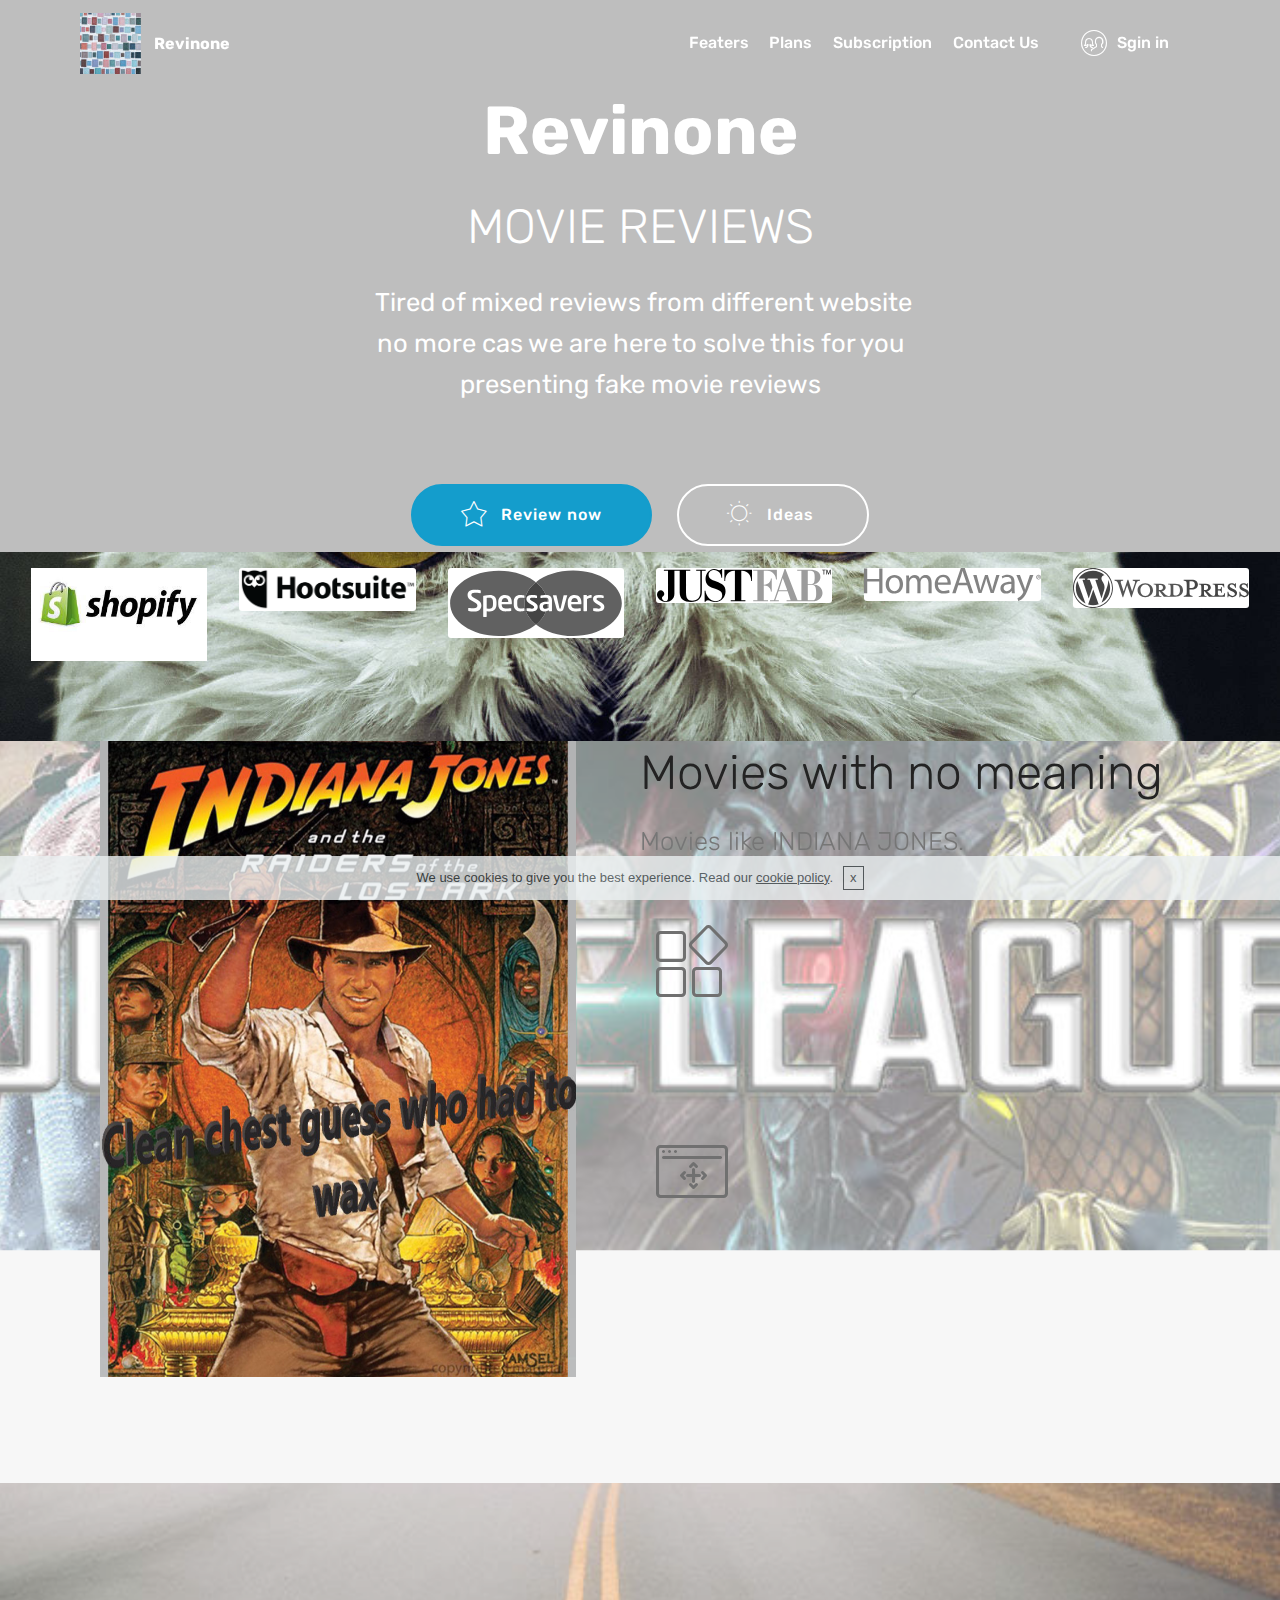
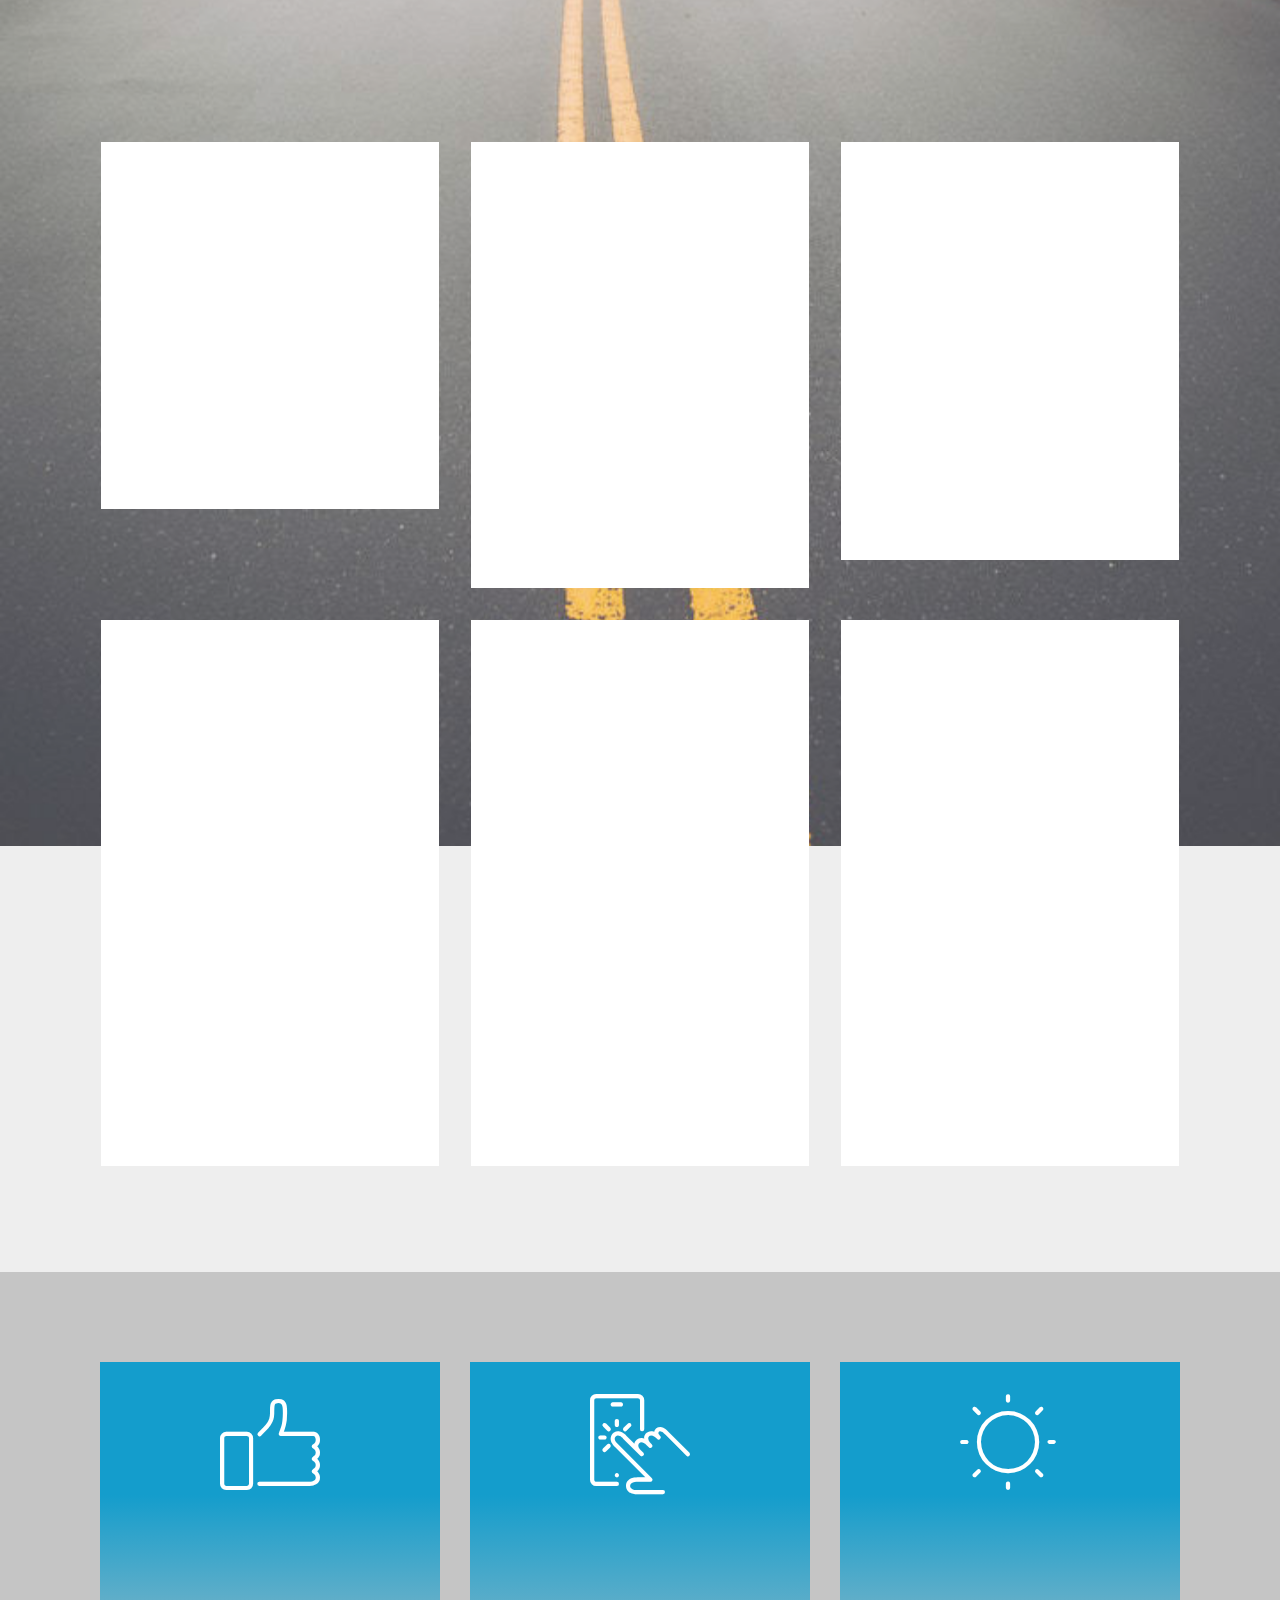
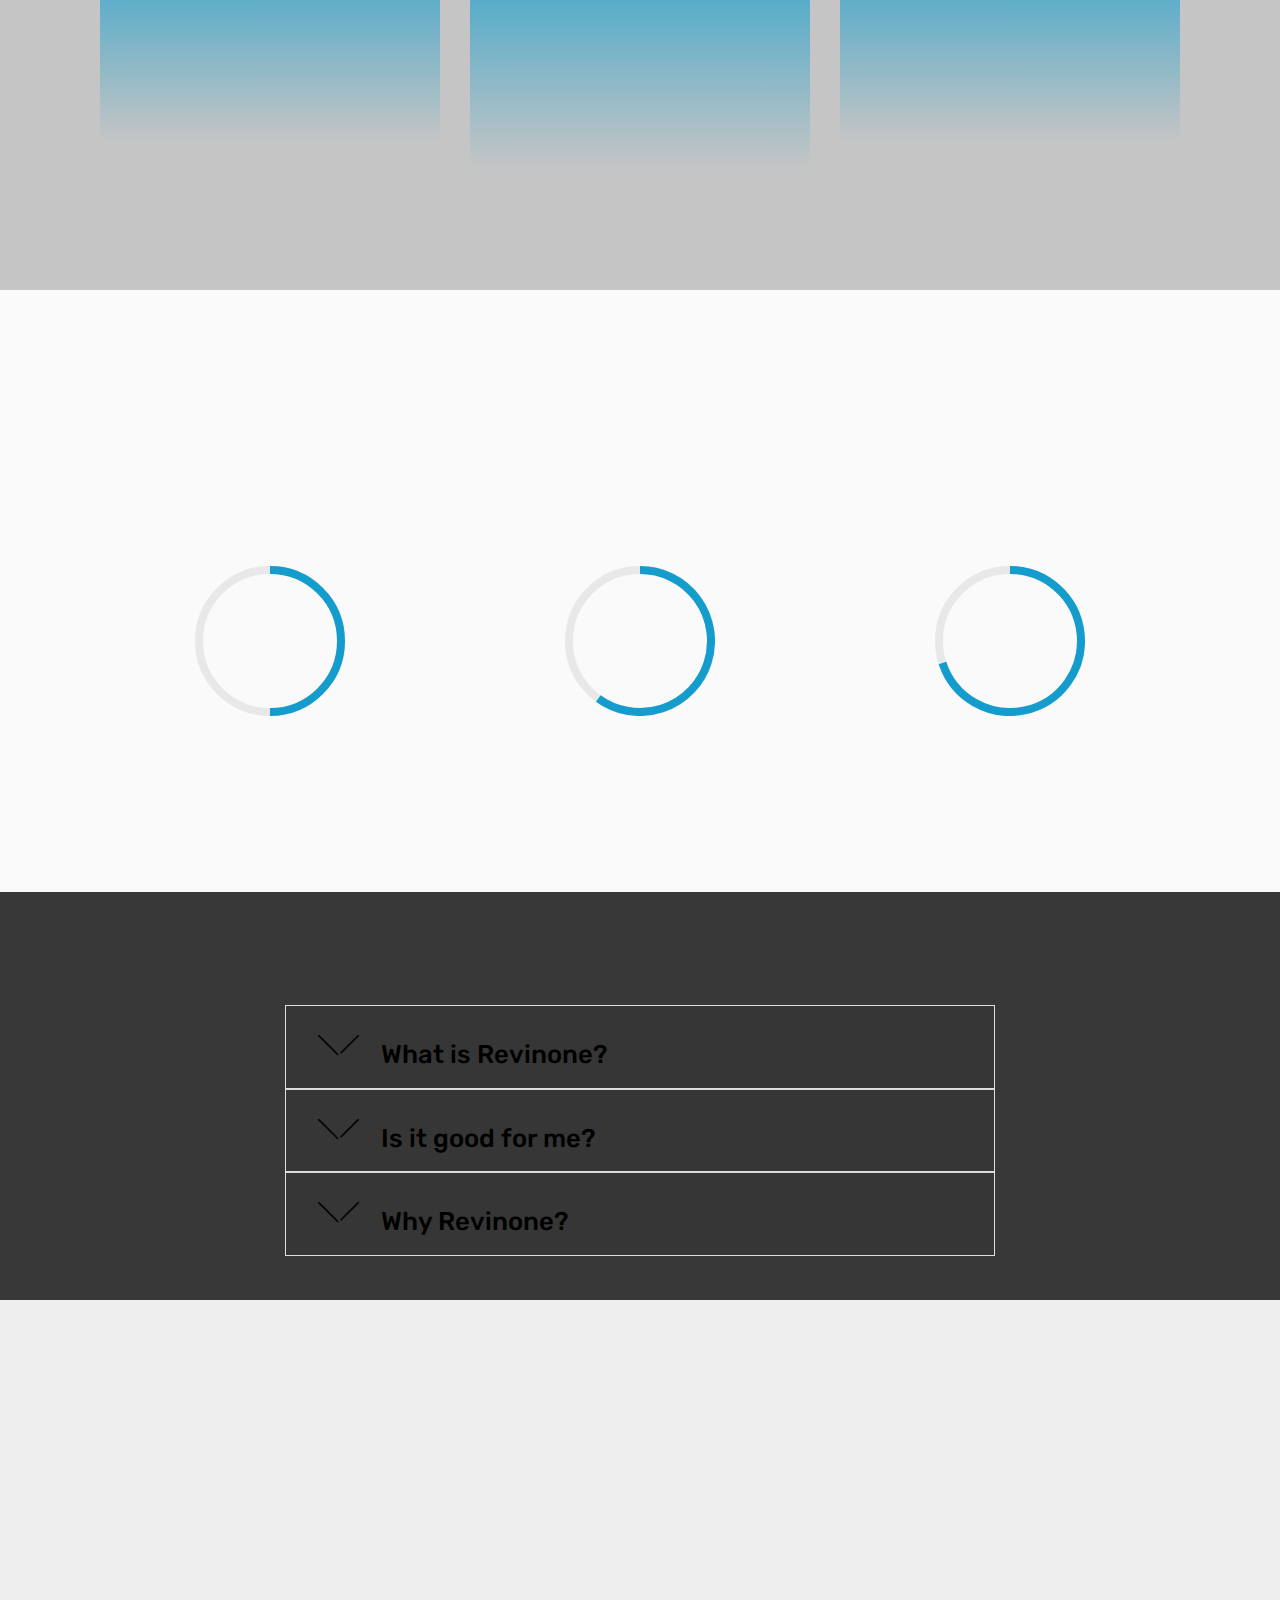
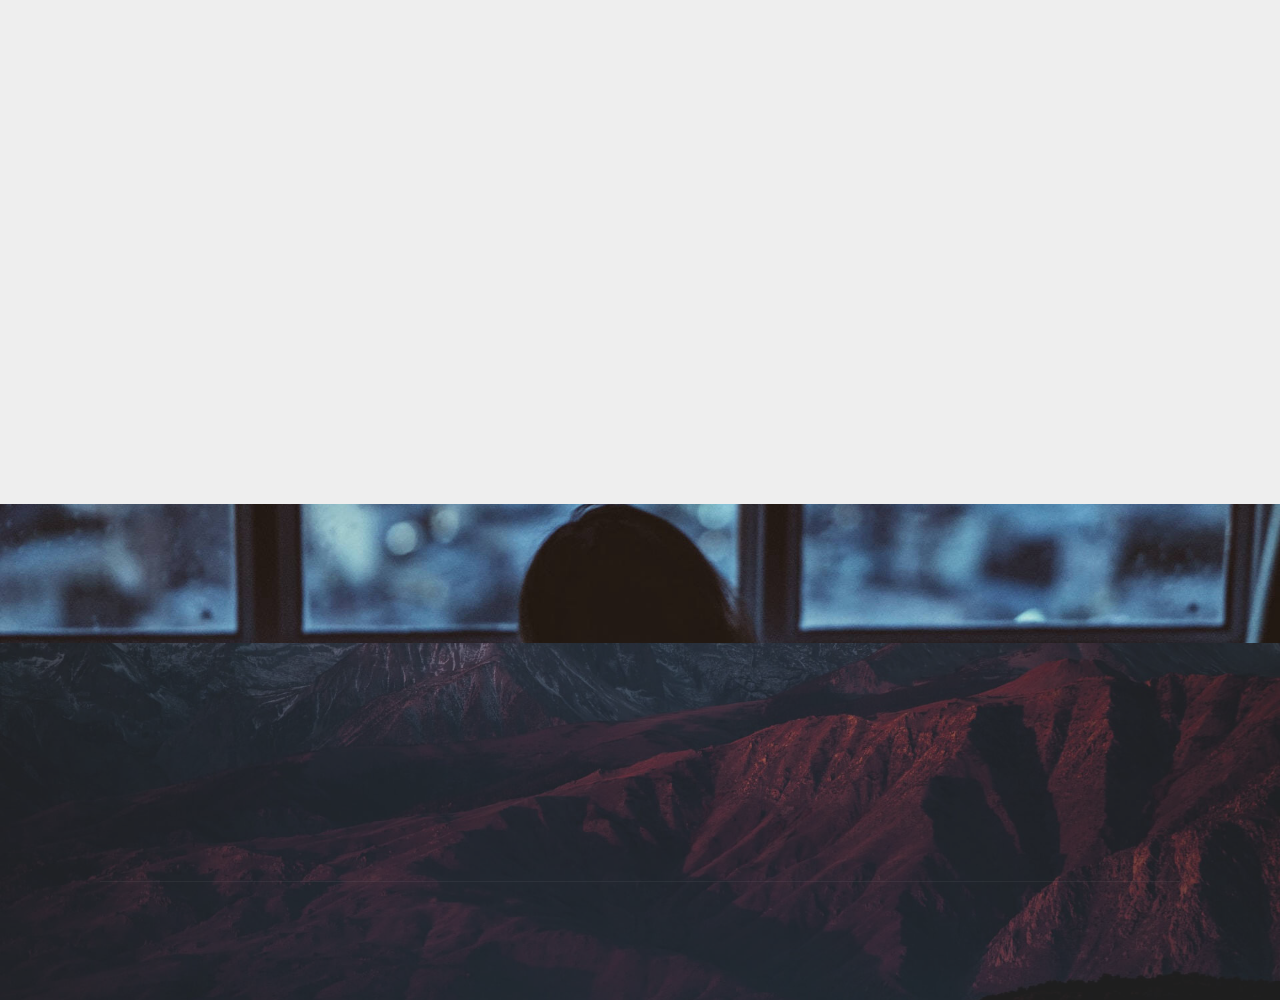
<file: index.html>
<!DOCTYPE html>
<html >
<head>
  <!-- Site made with Mobirise Website Builder v4.7.2, https://mobirise.com -->
  <meta charset="UTF-8">
  <meta http-equiv="X-UA-Compatible" content="IE=edge">
  <meta name="generator" content="Mobirise v4.7.2, mobirise.com">
  <meta name="viewport" content="width=device-width, initial-scale=1, minimum-scale=1">
  <link rel="shortcut icon" href="assets/images/mbr-122x183.jpg" type="image/x-icon">
  <meta name="description" content="">
  <title>Home</title>
  <link rel="stylesheet" href="assets/web/assets/mobirise-icons/mobirise-icons.css">
  <link rel="stylesheet" href="assets/tether/tether.min.css">
  <link rel="stylesheet" href="assets/bootstrap/css/bootstrap.min.css">
  <link rel="stylesheet" href="assets/bootstrap/css/bootstrap-grid.min.css">
  <link rel="stylesheet" href="assets/bootstrap/css/bootstrap-reboot.min.css">
  <link rel="stylesheet" href="assets/gdpr-plugin/gdpr-styles.css">
  <link rel="stylesheet" href="assets/animatecss/animate.min.css">
  <link rel="stylesheet" href="assets/dropdown/css/style.css">
  <link rel="stylesheet" href="assets/as-pie-progress/css/progress.min.css">
  <link rel="stylesheet" href="assets/socicon/css/styles.css">
  <link rel="stylesheet" href="assets/theme/css/style.css">
  <link rel="stylesheet" href="assets/mobirise/css/mbr-additional.css" type="text/css">
  
  
  
</head>
<body>
  <section class="menu cid-qQSx4obeJ8" once="menu" id="menu1-v">

    

    <nav class="navbar navbar-expand beta-menu navbar-dropdown align-items-center navbar-fixed-top navbar-toggleable-sm bg-color transparent">
        <button class="navbar-toggler navbar-toggler-right" type="button" data-toggle="collapse" data-target="#navbarSupportedContent" aria-controls="navbarSupportedContent" aria-expanded="false" aria-label="Toggle navigation">
            <div class="hamburger">
                <span></span>
                <span></span>
                <span></span>
                <span></span>
            </div>
        </button>
        <div class="menu-logo">
            <div class="navbar-brand">
                <span class="navbar-logo">
                    <a href="https://mobirise.com">
                         <img src="assets/images/mbr-122x183.jpg" alt="Mobirise" title="" style="height: 3.8rem;">
                    </a>
                </span>
                <span class="navbar-caption-wrap"><a class="navbar-caption text-white display-4" href="https://mobirise.com">Revinone</a></span>
            </div>
        </div>
        <div class="collapse navbar-collapse" id="navbarSupportedContent">
            <ul class="navbar-nav nav-dropdown nav-right" data-app-modern-menu="true"><li class="nav-item"><a class="nav-link link text-white display-4" href="https://mobirise.com">Featers</a></li><li class="nav-item"><a class="nav-link link text-white display-4" href="https://mobirise.com">Plans</a></li><li class="nav-item"><a class="nav-link link text-white display-4" href="https://mobirise.com">Subscription</a></li><li class="nav-item"><a class="nav-link link text-white display-4" href="page3.html">Contact Us</a></li><li class="nav-item"><a class="nav-link link text-white display-4" href="https://mobirise.com">
                        <br><br><br></a></li>
                <li class="nav-item">
                    <a class="nav-link link text-white display-4" href="page3.html"><span class="mbri-users mbr-iconfont mbr-iconfont-btn"></span>
                        
                        Sgin in</a>
                </li><li class="nav-item"><a class="nav-link link text-white display-4" href="page3.html">
                        </a></li></ul>
            
        </div>
    </nav>
</section>

<section class="engine"><a href="https://mobirise.me/v">html templates</a></section><section class="header1 cid-qQSueVmb0x" data-bg-video="https://www.youtube.com/watch?v=6ZfuNTqbHE8" id="header1-u">

    

    <div class="mbr-overlay" style="opacity: 0.2; background-color: rgb(0, 0, 0);">
    </div>

    <div class="container">
        <div class="row justify-content-md-center">
            <div class="mbr-white col-md-10">
                <h1 class="mbr-section-title align-center mbr-bold pb-3 mbr-fonts-style display-1">Revinone</h1>
                <h3 class="mbr-section-subtitle align-center mbr-light pb-3 mbr-fonts-style display-2">MOVIE REVIEWS</h3>
                <p class="mbr-text align-center pb-3 mbr-fonts-style display-5">&nbsp;Tired of mixed reviews from different website 
<br>no more cas we are here to solve this for you 
<br>presenting fake movie reviews<br><br></p>
                <div class="mbr-section-btn align-center"><a class="btn btn-md btn-primary display-4" href="page4.html"><span class="mbri-star mbr-iconfont mbr-iconfont-btn"></span>Review now</a>
                    <a class="btn btn-md btn-white-outline display-4" href="https://mobirise.com"><span class="mbri-sun mbr-iconfont mbr-iconfont-btn"></span>Ideas&nbsp;</a></div>
            </div>
        </div>
    </div>

</section>

<section class="features17 cid-qQSGPAkcJQ mbr-parallax-background" id="features17-w">
    
    

    
    <div class="container-fluid">
        <div class="media-container-row">
            <div class="card p-3 col-12 col-md-6 col-lg-2">
                <div class="card-wrapper">
                    <div class="card-img">
                        <img src="assets/images/download-309x163.jpg" alt="Mobirise" title="">
                    </div>
                    <div class="card-box">
                        
                        
                    </div>
                </div>
            </div>

            <div class="card p-3 col-12 col-md-6 col-lg-2">
                <div class="card-wrapper">
                    <div class="card-img">
                        <img src="assets/images/e951ad889f2b1f3a993a2f4ad73bb84f4aa34953-376x91.png" alt="Mobirise" title="">
                    </div>
                    <div class="card-box">
                        
                        
                    </div>
                </div>
            </div>

            <div class="card p-3 col-12 col-md-6 col-lg-2">
                <div class="card-wrapper">
                    <div class="card-img">
                        <img src="assets/images/logo-specsavers.svg" alt="Mobirise" title="">
                    </div>
                    <div class="card-box">
                        
                        
                    </div>
                </div>
            </div>

            <div class="card p-3 col-12 col-md-6 col-lg-2">
                <div class="card-wrapper">
                    <div class="card-img">
                        <img src="assets/images/logo-justfab.svg" alt="Mobirise" title="">
                    </div>
                    <div class="card-box">
                        
                        
                    </div>
                </div>
            </div>
            <div class="card p-3 col-12 col-md-6 col-lg-2">
                <div class="card-wrapper">
                    <div class="card-img">
                        <img src="assets/images/logo-homeaway.svg" alt="Mobirise" title="">
                    </div>
                    <div class="card-box">
                        
                        
                    </div>
                </div>
            </div>
            <div class="card p-3 col-12 col-md-6 col-lg-2">
                <div class="card-wrapper">
                    <div class="card-img">
                        <img src="assets/images/logo-wordpress.svg" alt="Mobirise" title="">
                    </div>
                    <div class="card-box">
                        
                        
                    </div>
                </div>
            </div>
        </div>
    </div>
</section>

<section class="features11 cid-qQSIyHIFaC mbr-parallax-background" id="features11-x">

    

    <div class="mbr-overlay" style="opacity: 0.5; background-color: rgb(255, 255, 255);">
    </div>

    <div class="container">   
        <div class="col-md-12">
            <div class="media-container-row">
                <div class="mbr-figure" style="width: 50%;">
                    <img src="assets/images/main-ff-952x1251.jpg" alt="Mobirise" title="">
                </div>
                <div class=" align-left aside-content">
                    <h2 class="mbr-title pt-2 mbr-fonts-style display-2">
                        Movies with no meaning</h2>
                    <div class="mbr-section-text">
                        <p class="mbr-text mb-5 pt-3 mbr-light mbr-fonts-style display-5">Movies like INDIANA JONES.
                        </p>
                    </div>

                    <div class="block-content">
                        <div class="card p-3 pr-3">
                            <div class="media">
                                <div class=" align-self-center card-img pb-3">
                                    <span class="mbri-extension mbr-iconfont"></span>
                                </div>     
                                <div class="media-body">
                                    <h4 class="card-title mbr-fonts-style display-7">
                                        Over 400 Amazing Fake reviews</h4>
                                </div>
                            </div>                

                            <div class="card-box">
                                <p class="block-text mbr-fonts-style display-7">
                                   Revinone not only makes fun of all the Hollywood movies<br>but also Bollywood movies no we are not going to spare&nbsp;<br>SHOLAY even.</p>
                            </div>
                        </div>

                        <div class="card p-3 pr-3">
                            <div class="media">
                                <div class="align-self-center card-img pb-3">
                                    <span class="mbri-drag-n-drop2 mbr-iconfont"></span>
                                </div>     
                                <div class="media-body">
                                    <h4 class="card-title mbr-fonts-style display-7">
                                        Easy and Simple to write your own reviews</h4>
                                </div>
                            </div>                

                            <div class="card-box">
                                <p class="block-text mbr-fonts-style display-7">The only thing standing between you and your goal is bullshit&nbsp;<br>story you keep telling yourself is why you can't achieve <br>&nbsp; &nbsp; &nbsp; &nbsp; &nbsp; &nbsp; &nbsp; &nbsp; &nbsp; &nbsp; &nbsp; &nbsp; &nbsp; &nbsp; &nbsp; &nbsp; &nbsp; &nbsp; &nbsp; &nbsp; &nbsp; &nbsp; &nbsp; &nbsp; &nbsp;Leonardo DiCaprio &nbsp; &nbsp; | &nbsp;Wolf of Wall Street<br>Guess what he is actually acting in a movie which tells us a bullshit&nbsp;<br>story about&nbsp;Jordan Belfort so nanana&nbsp;</p>
                            </div>
                        </div>
                    </div>
                </div>
            </div>
        </div> 
    </div>          
</section>

<section class="testimonials1 cid-qQThHyhym0 mbr-parallax-background" id="testimonials1-18">

    

    <div class="mbr-overlay" style="opacity: 0.3; background-color: rgb(239, 239, 239);">
    </div>
    <div class="container">
        <div class="media-container-row">
            <div class="title col-12 align-center">
                <h2 class="pb-3 mbr-fonts-style display-2">
                    WHAT OUR USERS SAY
                </h2>
                <h3 class="mbr-section-subtitle mbr-light pb-3 mbr-fonts-style display-5">Testimony from our costomers we are not making it up.</h3>
            </div>
        </div>
    </div>

    <div class="container pt-3 mt-2">
        <div class="media-container-row">
            <div class="mbr-testimonial p-3 align-center col-12 col-md-6 col-lg-4">
                <div class="panel-item p-3">
                    <div class="card-block">
                        <div class="testimonial-photo">
                            <img src="assets/images/face1.jpg">
                        </div>
                        <p class="mbr-text mbr-fonts-style display-7">Totally not waste of my time<br></p>
                    </div>
                    <div class="card-footer">
                        <div class="mbr-author-name mbr-bold mbr-fonts-style display-7">
                             John Smith
                        </div>
                        <small class="mbr-author-desc mbr-italic mbr-light mbr-fonts-style display-7">Employed costomer</small>
                    </div>
                </div>
            </div>

            <div class="mbr-testimonial p-3 align-center col-12 col-md-6 col-lg-4">
                <div class="panel-item p-3">
                    <div class="card-block">
                        <div class="testimonial-photo">
                            <img src="assets/images/face2.jpg">
                        </div>
                        <p class="mbr-text mbr-fonts-style display-7">
                           Lorem ipsum dolor sit amet, consectetur adipisicing elit. <br>I no speak english but I translate and find it not useless.
                        </p>
                    </div>
                    <div class="card-footer">
                        <div class="mbr-author-name mbr-bold mbr-fonts-style display-7">
                             Preety Zinda</div>
                        <small class="mbr-author-desc mbr-italic mbr-light mbr-fonts-style display-7"></small>
                    </div>
                </div>
            </div>

            <div class="mbr-testimonial p-3 align-center col-12 col-md-6 col-lg-4">
                <div class="panel-item p-3">
                    <div class="card-block">
                        <div class="testimonial-photo">
                            <img src="assets/images/face3.jpg">
                        </div>
                        <p class="mbr-text mbr-fonts-style display-7">They did not pay me to write reviews. Very good fake movie reviews<br>
                        </p>
                    </div>
                    <div class="card-footer">
                        <div class="mbr-author-name mbr-bold mbr-fonts-style display-7">
                             Rachel Sharma</div>
                        <small class="mbr-author-desc mbr-italic mbr-light mbr-fonts-style display-7">EX-Costomer</small>
                    </div>
                </div>
            </div>

            <div class="mbr-testimonial p-3 align-center col-12 col-md-6 col-lg-4">
                <div class="panel-item p-3">
                    <div class="card-block">
                        <div class="testimonial-photo">
                            <img src="assets/images/mbr-240x360.jpg" alt="" title="">
                        </div>
                        <p class="mbr-text mbr-fonts-style display-7">
                           Google Docs, Google Sheets, and Google Slides are a word processor, a spreadsheet and a presentation program respectively, all part of a free, web-based software office suite offered by Google within its Google Drive service.
                        </p>
                    </div>
                    <div class="card-footer">
                        <div class="mbr-author-name mbr-bold mbr-fonts-style display-7">
                             John Smith
                        </div>
                        <small class="mbr-author-desc mbr-italic mbr-light mbr-fonts-style display-7">
                               Developer
                        </small>
                    </div>
                </div>
            </div>

            <div class="mbr-testimonial p-3 align-center col-12 col-md-6 col-lg-4">
                <div class="panel-item p-3">
                    <div class="card-block">
                        <div class="testimonial-photo">
                            <img src="assets/images/mbr-3-240x160.jpg" alt="" title="">
                        </div>
                        <p class="mbr-text mbr-fonts-style display-7">
                           Google Docs, Google Sheets, and Google Slides are a word processor, a spreadsheet and a presentation program respectively, all part of a free, web-based software office suite offered by Google within its Google Drive service.
                        </p>
                    </div>
                    <div class="card-footer">
                        <div class="mbr-author-name mbr-bold mbr-fonts-style display-7">
                             John Smith
                        </div>
                        <small class="mbr-author-desc mbr-italic mbr-light mbr-fonts-style display-7">
                               Developer
                        </small>
                    </div>
                </div>
            </div>

            <div class="mbr-testimonial p-3 align-center col-12 col-md-6 col-lg-4">
                <div class="panel-item p-3">
                    <div class="card-block">
                        <div class="testimonial-photo">
                            <img src="assets/images/mbr-240x380.jpg" alt="" title="">
                        </div>
                        <p class="mbr-text mbr-fonts-style display-7">
                           Google Docs, Google Sheets, and Google Slides are a word processor, a spreadsheet and a presentation program respectively, all part of a free, web-based software office suite offered by Google within its Google Drive service.
                    </p></div>
                    <div class="card-footer">
                        <div class="mbr-author-name mbr-bold mbr-fonts-style display-7">
                             John Smith
                        </div>
                        <small class="mbr-author-desc mbr-italic mbr-light mbr-fonts-style display-7">
                               Developer
                        </small>
                    </div>
                </div>
            </div>
        </div>
    </div>   
</section>

<section class="features8 cid-qQThmn9GKM mbr-parallax-background" id="features8-12">

    

    <div class="mbr-overlay" style="opacity: 0.2; background-color: rgb(35, 35, 35);">
    </div>

    <div class="container">
        <div class="media-container-row">

            <div class="card  col-12 col-md-6 col-lg-4">
                <div class="card-img">
                    <span class="mbr-iconfont mbri-like"></span>
                </div>
                <div class="card-box align-center">
                    <h4 class="card-title mbr-fonts-style display-7">
                        Unlimited Reviews</h4>
                    <p class="mbr-text mbr-fonts-style display-7">Get reviews all day long thats if you can read all day long.
                    </p>
                    <div class="mbr-section-btn text-center">
                        <a href="https://mobirise.com" class="btn btn-secondary display-4">
                            More
                        </a>
                    </div>
                </div>
            </div>

            <div class="card  col-12 col-md-6 col-lg-4">
                <div class="card-img">
                    <span class="mbri-touch mbr-iconfont"></span>
                </div>
                <div class="card-box align-center">
                    <h4 class="card-title mbr-fonts-style display-7">
                        Mobile Friendly
                    </h4>
                    <p class="mbr-text mbr-fonts-style display-7">
                       All sites you make with Mobirise are mobile-friendly. If not not my fault try to adjust bro.
                    </p>
                    <div class="mbr-section-btn text-center">
                        <a href="https://mobirise.com" class="btn btn-secondary display-4">
                            More
                        </a>
                    </div>
                </div>
            </div>

            <div class="card  col-12 col-md-6 col-lg-4">
                <div class="card-img">
                    <span class="mbr-iconfont mbri-sun"></span>
                </div>
                <div class="card-box align-center">
                    <h4 class="card-title mbr-fonts-style display-7">
                        Unique ideas</h4>
                    <p class="mbr-text mbr-fonts-style display-7">
                       Not at all actually we copied it all , again not my fault.
                    </p>
                    <div class="mbr-section-btn text-center">
                        <a href="https://mobirise.com" class="btn btn-secondary display-4">
                            More
                        </a>
                    </div>
                </div>
            </div>

            
        </div>
    </div>
</section>

<section class="progress-bars3 cid-qQThtsQXxg" id="progress-bars3-14">
 
     

    
    
    <div class="container">
        <h2 class="mbr-section-title pb-3 align-center mbr-fonts-style display-2">The progress we made</h2>

        <h3 class="mbr-section-subtitle mbr-fonts-style display-5">
            Number of offended movie makers and actors&nbsp;</h3>
    
        <div class="media-container-row pt-5 mt-2">
            <div class="card p-3 align-center">
                <div class="wrap">
                    <div class="pie_progress progress1" role="progressbar" data-goal="50">
                        <p class="pie_progress__number mbr-fonts-style display-5">99.9%</p>
                    </div>
                </div> 
                <div class="mbr-crt-title pt-3">
                    <h4 class="card-title py-2 mbr-fonts-style display-5">
                        Directors</h4>
                </div>                 
            </div>

            <div class="card p-3 align-center">
                <div class="wrap">
                    <div class="pie_progress progress2" role="progressbar" data-goal="60">
                        <p class="pie_progress__number mbr-fonts-style display-5">25%</p>
                    </div>
                </div> 
                <div class="mbr-crt-title pt-3">
                    <h4 class="card-title py-2 mbr-fonts-style display-5">
                        Producer</h4>
                </div>                 
            </div>

            <div class="card p-3 align-center">
                <div class="wrap">
                    <div class="pie_progress progress3" role="progressbar" data-goal="70">
                        <p class="pie_progress__number mbr-fonts-style display-5">55%</p>
                    </div>
                </div> 
                <div class="mbr-crt-title pt-3">
                    <h4 class="card-title py-2 mbr-fonts-style display-5">
                        Actors &amp; actress</h4>
                </div>                 
            </div>

            

            

            
        </div>
</div></section>

<section class="accordion1 cid-qQThxWitPe mbr-parallax-background" id="accordion1-15">

    

    <div class="mbr-overlay" style="opacity: 0.9; background-color: rgb(35, 35, 35);">
    </div>
    <div class="container">
        <div class="media-container-row">
            <div class="col-12 col-md-8">
                <div class="section-head text-center space30">
                    <h2 class="mbr-section-title pb-5 mbr-fonts-style display-2">
                        Accordion FAQ
                    </h2>
                </div>
                <div class="clearfix"></div>
                <div id="bootstrap-accordion_9" class="panel-group accordionStyles accordion" role="tablist" aria-multiselectable="true">
                    <div class="card">
                        <div class="card-header" role="tab" id="headingOne">
                            <a role="button" class="panel-title collapsed text-black" data-toggle="collapse" data-core="" href="#collapse1_9" aria-expanded="false" aria-controls="collapse1">
                                <h4 class="mbr-fonts-style display-5">
                                    <span class="sign mbr-iconfont mbri-arrow-down inactive"></span>
                                    What is Revinone?
                                </h4>
                            </a>
                        </div>
                        <div id="collapse1_9" class="panel-collapse noScroll collapse " role="tabpanel" aria-labelledby="headingOne" data-parent="#bootstrap-accordion_9">
                            <div class="panel-body p-4">
                                <p class="mbr-fonts-style panel-text display-7">Revinone is a test website to show &nbsp;costomers how funny we are inspite developing cool wesite so dhu keep cam</p>
                            </div>
                        </div>
                    </div>
                    <div class="card">
                        <div class="card-header" role="tab" id="headingTwo">
                            <a role="button" class="collapsed panel-title text-black" data-toggle="collapse" data-core="" href="#collapse2_9" aria-expanded="false" aria-controls="collapse2">
                                <h4 class="mbr-fonts-style display-5">
                                    <span class="sign mbr-iconfont mbri-arrow-down inactive"></span> Is it good for me?
                               </h4>
                            </a>
                            
                        </div>
                        <div id="collapse2_9" class="panel-collapse noScroll collapse" role="tabpanel" aria-labelledby="headingTwo" data-parent="#bootstrap-accordion_9">
                            <div class="panel-body p-4">
                                <p class="mbr-fonts-style panel-text display-7">
                                   Only you have the answer&nbsp;</p>
                            </div>
                        </div>
                    </div>
                    <div class="card">
                        <div class="card-header" role="tab" id="headingThree">
                            <a role="button" class="collapsed text-black panel-title" data-toggle="collapse" data-core="" href="#collapse3_9" aria-expanded="false" aria-controls="collapse3">
                                <h4 class="mbr-fonts-style display-5">
                                    <span class="sign mbr-iconfont mbri-arrow-down inactive"></span> Why Revinone?
                                </h4>
                            </a>
                        </div>
                        <div id="collapse3_9" class="panel-collapse noScroll collapse" role="tabpanel" aria-labelledby="headingThree" data-parent="#bootstrap-accordion_9">
                            <div class="panel-body p-4">
                                <p class="mbr-fonts-style panel-text display-7">
                                   Key differences from traditional funny site:<br>* Minimalistic, extremely <strong>easy-to-laugh</strong>&nbsp;content<br>* <strong>Mobile</strong>-friendliness, latest website blocks and techniques "out-the-box"<br>* <strong>Free</strong> for commercial and non-profit jokes</p>
                            </div>
                        </div>
                    </div>
                    
                    
                    
                </div>
            </div>
        </div>
    </div>
</section>

<section class="mbr-section form1 cid-qQThCVwjrL mbr-parallax-background" id="form1-16">

    

    
    <div class="container">
        <div class="row justify-content-center">
            <div class="title col-12 col-lg-8">
                <h2 class="mbr-section-title align-center pb-3 mbr-fonts-style display-2">
                    CONTACT FORM
                </h2>
                <h3 class="mbr-section-subtitle align-center mbr-light pb-3 mbr-fonts-style display-5">
                    Easily subscribe and contact us.</h3>
            </div>
        </div>
    </div>
    <div class="container">
        <div class="row justify-content-center">
            <div class="media-container-column col-lg-8" data-form-type="formoid">
                    <div data-form-alert="" hidden="">
                        Thanks for filling out the form!
                    </div>
            
                    <form class="mbr-form" action="https://mobirise.com/" method="post" data-form-title="Mobirise Form"><input type="hidden" name="email" data-form-email="true" value="4qVqhOVHKaYAo3GKPJFhkPKXvIGvmnaU72cTWv5hDzHyMx/mYV2gr1/YyR1AjoE/wi3N6gIcy3cwc2Kbm+5a6vvIkp7Is+QXMPLrGgzcEYawiAb/TSLEqAOfC3z/uLHR" data-form-field="Email">
                        <div class="row row-sm-offset">
                            <div class="col-md-4 multi-horizontal" data-for="name">
                                <div class="form-group">
                                    <label class="form-control-label mbr-fonts-style display-7" for="name-form1-16">Name</label>
                                    <input type="text" class="form-control" name="name" data-form-field="Name" required="" id="name-form1-16">
                                </div>
                            </div>
                            <div class="col-md-4 multi-horizontal" data-for="email">
                                <div class="form-group">
                                    <label class="form-control-label mbr-fonts-style display-7" for="email-form1-16">Email</label>
                                    <input type="email" class="form-control" name="email" data-form-field="Email" required="" id="email-form1-16">
                                </div>
                            </div>
                            <div class="col-md-4 multi-horizontal" data-for="phone">
                                <div class="form-group">
                                    <label class="form-control-label mbr-fonts-style display-7" for="phone-form1-16">Phone</label>
                                    <input type="tel" class="form-control" name="phone" data-form-field="Phone" id="phone-form1-16">
                                </div>
                            </div>
                        </div>
                        <div class="form-group" data-for="message">
                            <label class="form-control-label mbr-fonts-style display-7" for="message-form1-16">Message</label>
                            <textarea type="text" class="form-control" name="message" rows="7" data-form-field="Message" id="message-form1-16"></textarea>
                        </div>
            
                        <span class="input-group-btn">
                            <button href="" type="submit" class="btn btn-primary btn-form display-4">SEND FORM</button>
                        </span>
                    <span class="gdpr-block "><label><input type="checkbox" name="gdpr" id="gdpr-form1-16" required="">By continiung you agree to our <a href="terms.html">Terms of Service</a> and <a href="policy.html">Privacy Policy</a>.</label></span></form>
            </div>
        </div>
    </div>
</section>

<section class="cid-qQThGdmPUe" id="social-buttons3-17">
    
    

    

    <div class="container">
        <div class="media-container-row">
            <div class="col-md-8 align-center">
                <h2 class="pb-3 mbr-section-title mbr-fonts-style display-2">
                    SHARE THIS PAGE!
                </h2>
                <div>
                    <div class="mbr-social-likes">
                        <span class="btn btn-social socicon-bg-facebook facebook mx-2" title="Share link on Facebook">
                            <i class="socicon socicon-facebook"></i>
                        </span>
                        <span class="btn btn-social twitter socicon-bg-twitter mx-2" title="Share link on Twitter">
                            <i class="socicon socicon-twitter"></i>
                        </span>
                        <span class="btn btn-social plusone socicon-bg-googleplus mx-2" title="Share link on Google+">
                            <i class="socicon socicon-googleplus"></i>
                        </span>
                        <span class="btn btn-social vkontakte socicon-bg-vkontakte mx-2" title="Share link on VKontakte">
                            <i class="socicon socicon-vkontakte"></i>
                        </span>
                        <span class="btn btn-social odnoklassniki socicon-bg-odnoklassniki mx-2" title="Share link on Odnoklassniki">
                            <i class="socicon socicon-odnoklassniki"></i>
                        </span>
                        <span class="btn btn-social pinterest socicon-bg-pinterest mx-2" title="Share link on Pinterest">
                            <i class="socicon socicon-pinterest"></i>
                        </span>
                        <span class="btn btn-social mailru socicon-bg-mail mx-2" title="Share link on Mailru">
                            <i class="socicon socicon-mail"></i>
                        </span>
                    </div>
                </div>
            </div>
        </div>
    </div>
</section>

<section class="cid-qQThKlVhjp" id="footer1-19">

    

    <div class="mbr-overlay" style="background-color: rgb(60, 60, 60); opacity: 0.5;"></div>

    <div class="container">
        <div class="media-container-row content text-white">
            <div class="col-12 col-md-3">
                <div class="media-wrap">
                    <a href="https://mobirise.com/">
                        <img src="assets/images/logo2.png" alt="Mobirise">
                    </a>
                </div>
            </div>
            <div class="col-12 col-md-3 mbr-fonts-style display-7">
                <h5 class="pb-3">
                    Address
                </h5>
                <p class="mbr-text">
                    1234 sanpati road,<br>City, Near mega stupid mart</p>
            </div>
            <div class="col-12 col-md-3 mbr-fonts-style display-7">
                <h5 class="pb-3">
                    Contacts
                </h5>
                <p class="mbr-text">
                    Email: test@funny.com
                    <br>Phone: +100 not police no &nbsp; &nbsp; &nbsp; &nbsp; &nbsp; &nbsp; &nbsp;<br>Fax: +9 (0) 000 0000 002
                </p>
            </div>
            <div class="col-12 col-md-3 mbr-fonts-style display-7">
                <h5 class="pb-3">
                    Links
                </h5>
                <p class="mbr-text">
                    <a class="text-primary" href="https://www.google.co.in/search?newwindow=1&ei=0azpWufxLYr_vAShpZPwCQ&q=did+you+like+it&oq=did+you+like+it&gs_l=psy-ab.3..0l10.223603.227343.0.227677.15.10.0.5.5.0.244.1566.0j7j2.9.0....0...1c.1.64.psy-ab..1.14.1616...35i39k1j0i67k1j0i131k1.0.AnPOiaIi5Uo">Website&nbsp;</a><br><a class="text-primary" href="https://www.google.co.in/search?newwindow=1&ei=0azpWufxLYr_vAShpZPwCQ&q=did+you+like+it&oq=did+you+like+it&gs_l=psy-ab.3..0l10.223603.227343.0.227677.15.10.0.5.5.0.244.1566.0j7j2.9.0....0...1c.1.64.psy-ab..1.14.1616...35i39k1j0i67k1j0i131k1.0.AnPOiaIi5Uo">Download for Windows</a><br><a class="text-primary" href="https://www.google.co.in/search?newwindow=1&ei=0azpWufxLYr_vAShpZPwCQ&q=did+you+like+it&oq=did+you+like+it&gs_l=psy-ab.3..0l10.223603.227343.0.227677.15.10.0.5.5.0.244.1566.0j7j2.9.0....0...1c.1.64.psy-ab..1.14.1616...35i39k1j0i67k1j0i131k1.0.AnPOiaIi5Uo">Download for Mac</a>
                </p>
            </div>
        </div>
        <div class="footer-lower">
            <div class="media-container-row">
                <div class="col-sm-12">
                    <hr>
                </div>
            </div>
            <div class="media-container-row mbr-white">
                <div class="col-sm-6 copyright">
                    <p class="mbr-text mbr-fonts-style display-7">
                        © Copyright 2017 Revinone - All Rights Reserved
                    </p>
                </div>
                <div class="col-md-6">
                    <div class="social-list align-right">
                        <div class="soc-item">
                            <a href="https://twitter.com" target="_blank">
                                <span class="mbr-iconfont mbr-iconfont-social socicon-twitter socicon"></span>
                            </a>
                        </div>
                        <div class="soc-item">
                            <a href="https://www.google.co.in/search?q=facebook&oq=facebook&aqs=chrome.0.69i59j69i60l4.1857j0j1&sourceid=chrome&ie=UTF-8" target="_blank">
                                <span class="mbr-iconfont mbr-iconfont-social socicon-facebook socicon"></span>
                            </a>
                        </div>
                        <div class="soc-item">
                            <a href="https://www.youtube.com" target="_blank">
                                <span class="mbr-iconfont mbr-iconfont-social socicon-youtube socicon"></span>
                            </a>
                        </div>
                        <div class="soc-item">
                            <a href="https://www.instagram.com/?hl=en" target="_blank">
                                <span class="mbr-iconfont mbr-iconfont-social socicon-instagram socicon"></span>
                            </a>
                        </div>
                        <div class="soc-item">
                            <a href="https://plus.google.com/discover" target="_blank">
                                <span class="mbr-iconfont mbr-iconfont-social socicon-googleplus socicon"></span>
                            </a>
                        </div>
                        <div class="soc-item">
                            <a href="https://www.google.co.in/search?newwindow=1&ei=0azpWufxLYr_vAShpZPwCQ&q=did+you+like+it&oq=did+you+like+it&gs_l=psy-ab.3..0l10.223603.227343.0.227677.15.10.0.5.5.0.244.1566.0j7j2.9.0....0...1c.1.64.psy-ab..1.14.1616...35i39k1j0i67k1j0i131k1.0.AnPOiaIi5Uo" target="_blank">
                                <span class="mbr-iconfont mbr-iconfont-social socicon-behance socicon"></span>
                            </a>
                        </div>
                    </div>
                </div>
            </div>
        </div>
    </div>
</section>


  <script src="assets/web/assets/jquery/jquery.min.js"></script>
  <script src="assets/popper/popper.min.js"></script>
  <script src="assets/tether/tether.min.js"></script>
  <script src="assets/bootstrap/js/bootstrap.min.js"></script>
  <script src="assets/smoothscroll/smooth-scroll.js"></script>
  <script src="assets/cookies-alert-plugin/cookies-alert-core.js"></script>
  <script src="assets/cookies-alert-plugin/cookies-alert-script.js"></script>
  <script src="assets/ytplayer/jquery.mb.ytplayer.min.js"></script>
  <script src="assets/vimeoplayer/jquery.mb.vimeo_player.js"></script>
  <script src="assets/viewportchecker/jquery.viewportchecker.js"></script>
  <script src="assets/dropdown/js/script.min.js"></script>
  <script src="assets/touchswipe/jquery.touch-swipe.min.js"></script>
  <script src="assets/parallax/jarallax.min.js"></script>
  <script src="assets/as-pie-progress/jquery-as-pie-progress.min.js"></script>
  <script src="assets/mbr-switch-arrow/mbr-switch-arrow.js"></script>
  <script src="assets/sociallikes/social-likes.js"></script>
  <script src="assets/theme/js/script.js"></script>
  <script src="assets/formoid/formoid.min.js"></script>
  
  
 <div id="scrollToTop" class="scrollToTop mbr-arrow-up"><a style="text-align: center;"><i></i></a></div>
    <input name="animation" type="hidden">
  <input name="cookieData" type="hidden" data-cookie-text="We use cookies to give you the best experience. Read our <a href='privacy.html'>cookie policy</a>.">
  </body>
</html>
</file>
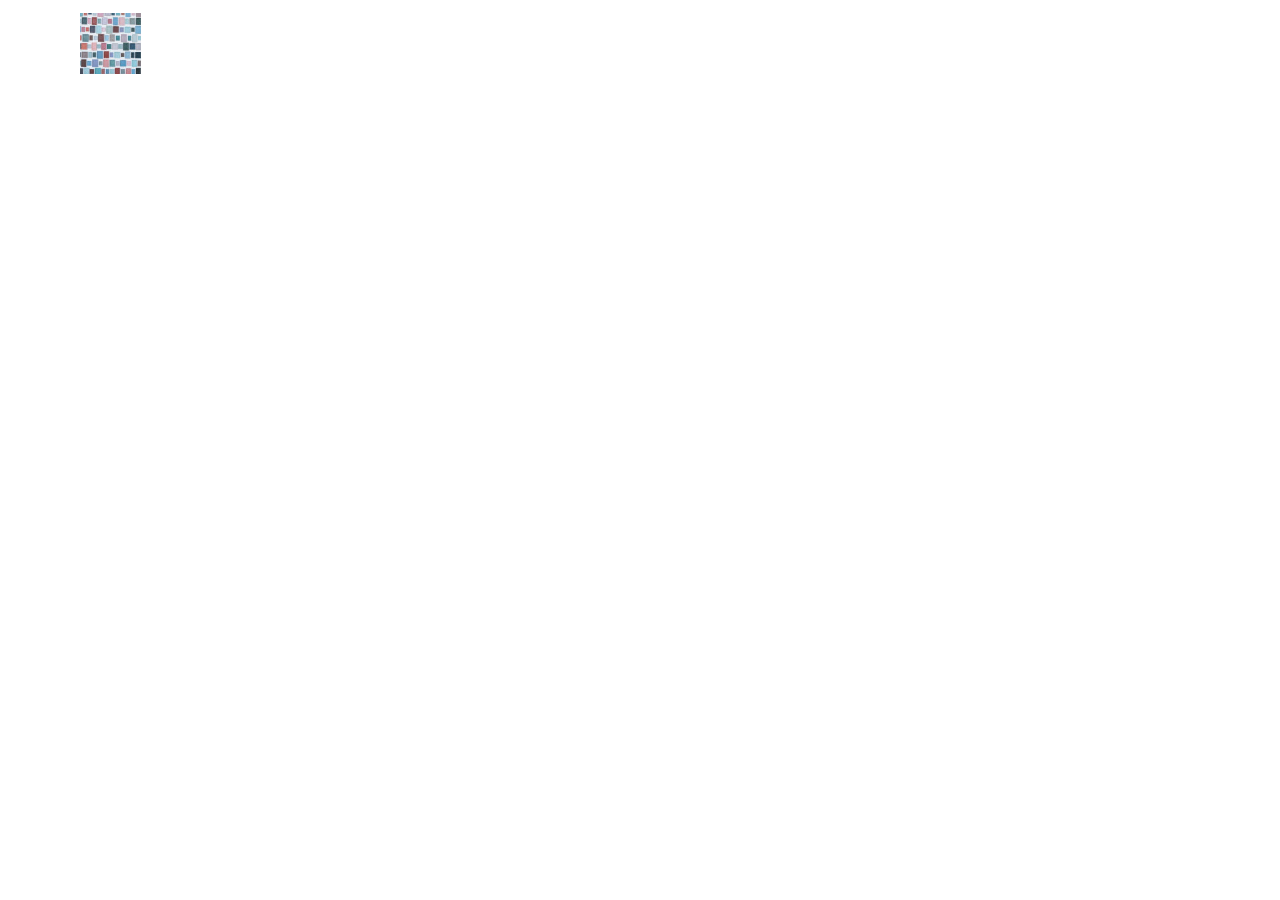
<file: page1.html>
<!DOCTYPE html>
<html >
<head>
  <!-- Site made with Mobirise Website Builder v4.7.2, https://mobirise.com -->
  <meta charset="UTF-8">
  <meta http-equiv="X-UA-Compatible" content="IE=edge">
  <meta name="generator" content="Mobirise v4.7.2, mobirise.com">
  <meta name="viewport" content="width=device-width, initial-scale=1, minimum-scale=1">
  <link rel="shortcut icon" href="assets/images/mbr-122x183.jpg" type="image/x-icon">
  <meta name="description" content="Web Site Maker Description">
  <title>Page 1</title>
  <link rel="stylesheet" href="assets/web/assets/mobirise-icons/mobirise-icons.css">
  <link rel="stylesheet" href="assets/tether/tether.min.css">
  <link rel="stylesheet" href="assets/bootstrap/css/bootstrap.min.css">
  <link rel="stylesheet" href="assets/bootstrap/css/bootstrap-grid.min.css">
  <link rel="stylesheet" href="assets/bootstrap/css/bootstrap-reboot.min.css">
  <link rel="stylesheet" href="assets/dropdown/css/style.css">
  <link rel="stylesheet" href="assets/animatecss/animate.min.css">
  <link rel="stylesheet" href="assets/gdpr-plugin/gdpr-styles.css">
  <link rel="stylesheet" href="assets/theme/css/style.css">
  <link rel="stylesheet" href="assets/mobirise/css/mbr-additional.css" type="text/css">
  
  
  
</head>
<body>
  <section class="menu cid-qQSx4obeJ8" once="menu" id="menu1-1a">

    

    <nav class="navbar navbar-expand beta-menu navbar-dropdown align-items-center navbar-fixed-top navbar-toggleable-sm bg-color transparent">
        <button class="navbar-toggler navbar-toggler-right" type="button" data-toggle="collapse" data-target="#navbarSupportedContent" aria-controls="navbarSupportedContent" aria-expanded="false" aria-label="Toggle navigation">
            <div class="hamburger">
                <span></span>
                <span></span>
                <span></span>
                <span></span>
            </div>
        </button>
        <div class="menu-logo">
            <div class="navbar-brand">
                <span class="navbar-logo">
                    <a href="https://mobirise.com">
                         <img src="assets/images/mbr-122x183.jpg" alt="Mobirise" title="" style="height: 3.8rem;">
                    </a>
                </span>
                <span class="navbar-caption-wrap"><a class="navbar-caption text-white display-4" href="https://mobirise.com">Revinone</a></span>
            </div>
        </div>
        <div class="collapse navbar-collapse" id="navbarSupportedContent">
            <ul class="navbar-nav nav-dropdown nav-right" data-app-modern-menu="true"><li class="nav-item"><a class="nav-link link text-white display-4" href="https://mobirise.com">Featers</a></li><li class="nav-item"><a class="nav-link link text-white display-4" href="https://mobirise.com">Plans</a></li><li class="nav-item"><a class="nav-link link text-white display-4" href="https://mobirise.com">Subscription</a></li><li class="nav-item"><a class="nav-link link text-white display-4" href="page3.html">Contact Us</a></li><li class="nav-item"><a class="nav-link link text-white display-4" href="https://mobirise.com">
                        <br><br><br></a></li>
                <li class="nav-item">
                    <a class="nav-link link text-white display-4" href="page3.html"><span class="mbri-users mbr-iconfont mbr-iconfont-btn"></span>
                        
                        Sgin in</a>
                </li><li class="nav-item"><a class="nav-link link text-white display-4" href="page3.html">
                        </a></li></ul>
            
        </div>
    </nav>
</section>


  <section class="engine"><a href="https://mobirise.me/i">free web creation software</a></section><script src="assets/web/assets/jquery/jquery.min.js"></script>
  <script src="assets/popper/popper.min.js"></script>
  <script src="assets/tether/tether.min.js"></script>
  <script src="assets/bootstrap/js/bootstrap.min.js"></script>
  <script src="assets/smoothscroll/smooth-scroll.js"></script>
  <script src="assets/cookies-alert-plugin/cookies-alert-core.js"></script>
  <script src="assets/cookies-alert-plugin/cookies-alert-script.js"></script>
  <script src="assets/viewportchecker/jquery.viewportchecker.js"></script>
  <script src="assets/dropdown/js/script.min.js"></script>
  <script src="assets/touchswipe/jquery.touch-swipe.min.js"></script>
  <script src="assets/theme/js/script.js"></script>
  
  
 <div id="scrollToTop" class="scrollToTop mbr-arrow-up"><a style="text-align: center;"><i></i></a></div>
    <input name="animation" type="hidden">
  <input name="cookieData" type="hidden" data-cookie-text="We use cookies to give you the best experience. Read our <a href='privacy.html'>cookie policy</a>.">
  </body>
</html>
</file>
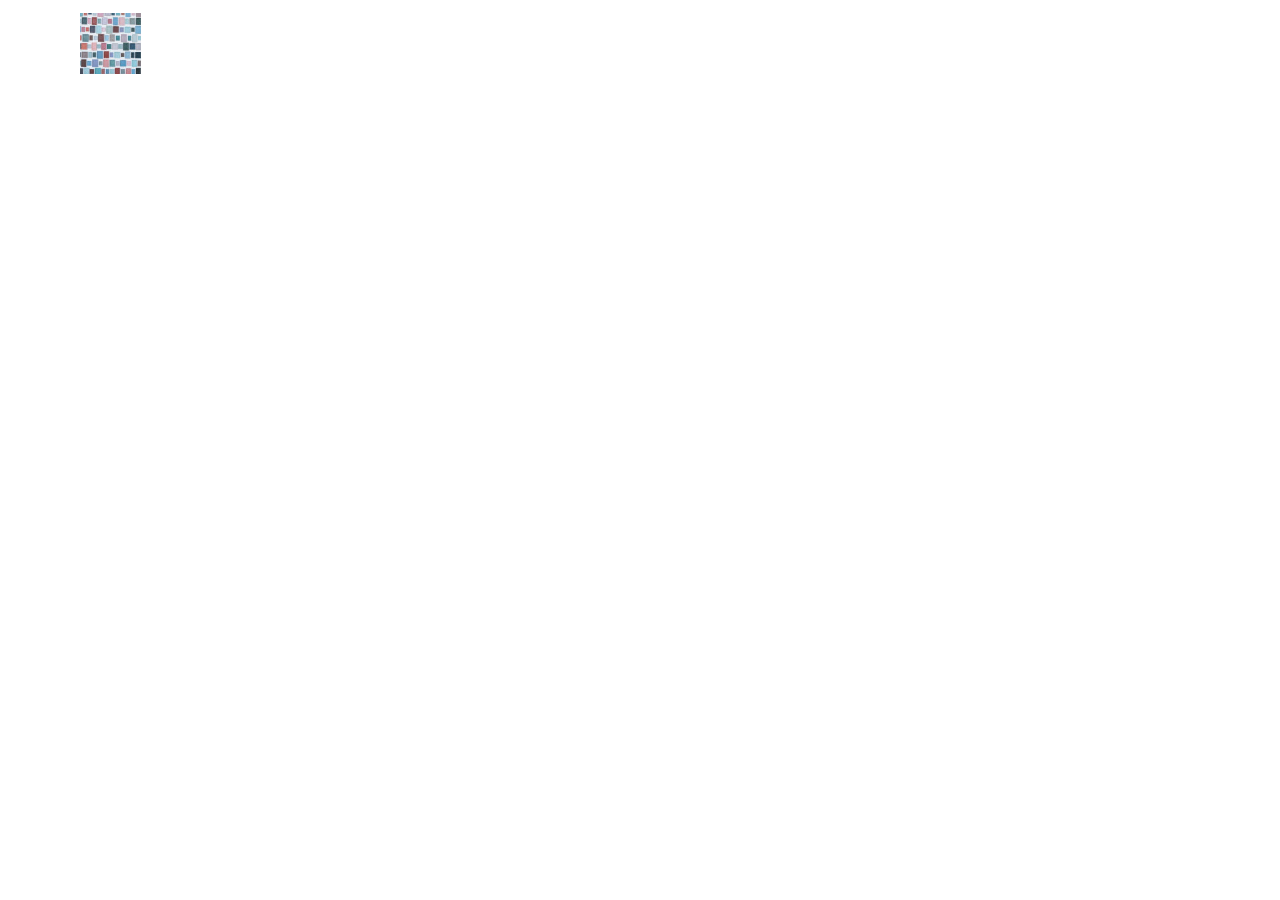
<file: page2.html>
<!DOCTYPE html>
<html >
<head>
  <!-- Site made with Mobirise Website Builder v4.7.2, https://mobirise.com -->
  <meta charset="UTF-8">
  <meta http-equiv="X-UA-Compatible" content="IE=edge">
  <meta name="generator" content="Mobirise v4.7.2, mobirise.com">
  <meta name="viewport" content="width=device-width, initial-scale=1, minimum-scale=1">
  <link rel="shortcut icon" href="assets/images/mbr-122x183.jpg" type="image/x-icon">
  <meta name="description" content="Web Page Builder Description">
  <title>Page 2</title>
  <link rel="stylesheet" href="assets/web/assets/mobirise-icons/mobirise-icons.css">
  <link rel="stylesheet" href="assets/tether/tether.min.css">
  <link rel="stylesheet" href="assets/bootstrap/css/bootstrap.min.css">
  <link rel="stylesheet" href="assets/bootstrap/css/bootstrap-grid.min.css">
  <link rel="stylesheet" href="assets/bootstrap/css/bootstrap-reboot.min.css">
  <link rel="stylesheet" href="assets/dropdown/css/style.css">
  <link rel="stylesheet" href="assets/animatecss/animate.min.css">
  <link rel="stylesheet" href="assets/gdpr-plugin/gdpr-styles.css">
  <link rel="stylesheet" href="assets/theme/css/style.css">
  <link rel="stylesheet" href="assets/mobirise/css/mbr-additional.css" type="text/css">
  
  
  
</head>
<body>
  <section class="menu cid-qQSx4obeJ8" once="menu" id="menu1-1b">

    

    <nav class="navbar navbar-expand beta-menu navbar-dropdown align-items-center navbar-fixed-top navbar-toggleable-sm bg-color transparent">
        <button class="navbar-toggler navbar-toggler-right" type="button" data-toggle="collapse" data-target="#navbarSupportedContent" aria-controls="navbarSupportedContent" aria-expanded="false" aria-label="Toggle navigation">
            <div class="hamburger">
                <span></span>
                <span></span>
                <span></span>
                <span></span>
            </div>
        </button>
        <div class="menu-logo">
            <div class="navbar-brand">
                <span class="navbar-logo">
                    <a href="https://mobirise.com">
                         <img src="assets/images/mbr-122x183.jpg" alt="Mobirise" title="" style="height: 3.8rem;">
                    </a>
                </span>
                <span class="navbar-caption-wrap"><a class="navbar-caption text-white display-4" href="https://mobirise.com">Revinone</a></span>
            </div>
        </div>
        <div class="collapse navbar-collapse" id="navbarSupportedContent">
            <ul class="navbar-nav nav-dropdown nav-right" data-app-modern-menu="true"><li class="nav-item"><a class="nav-link link text-white display-4" href="https://mobirise.com">Featers</a></li><li class="nav-item"><a class="nav-link link text-white display-4" href="https://mobirise.com">Plans</a></li><li class="nav-item"><a class="nav-link link text-white display-4" href="https://mobirise.com">Subscription</a></li><li class="nav-item"><a class="nav-link link text-white display-4" href="page3.html">Contact Us</a></li><li class="nav-item"><a class="nav-link link text-white display-4" href="https://mobirise.com">
                        <br><br><br></a></li>
                <li class="nav-item">
                    <a class="nav-link link text-white display-4" href="page3.html"><span class="mbri-users mbr-iconfont mbr-iconfont-btn"></span>
                        
                        Sgin in</a>
                </li><li class="nav-item"><a class="nav-link link text-white display-4" href="page3.html">
                        </a></li></ul>
            
        </div>
    </nav>
</section>


  <section class="engine"><a href="https://mobirise.me">Mobirise</a></section><script src="assets/web/assets/jquery/jquery.min.js"></script>
  <script src="assets/popper/popper.min.js"></script>
  <script src="assets/tether/tether.min.js"></script>
  <script src="assets/bootstrap/js/bootstrap.min.js"></script>
  <script src="assets/smoothscroll/smooth-scroll.js"></script>
  <script src="assets/cookies-alert-plugin/cookies-alert-core.js"></script>
  <script src="assets/cookies-alert-plugin/cookies-alert-script.js"></script>
  <script src="assets/viewportchecker/jquery.viewportchecker.js"></script>
  <script src="assets/dropdown/js/script.min.js"></script>
  <script src="assets/touchswipe/jquery.touch-swipe.min.js"></script>
  <script src="assets/theme/js/script.js"></script>
  
  
 <div id="scrollToTop" class="scrollToTop mbr-arrow-up"><a style="text-align: center;"><i></i></a></div>
    <input name="animation" type="hidden">
  <input name="cookieData" type="hidden" data-cookie-text="We use cookies to give you the best experience. Read our <a href='privacy.html'>cookie policy</a>.">
  </body>
</html>
</file>
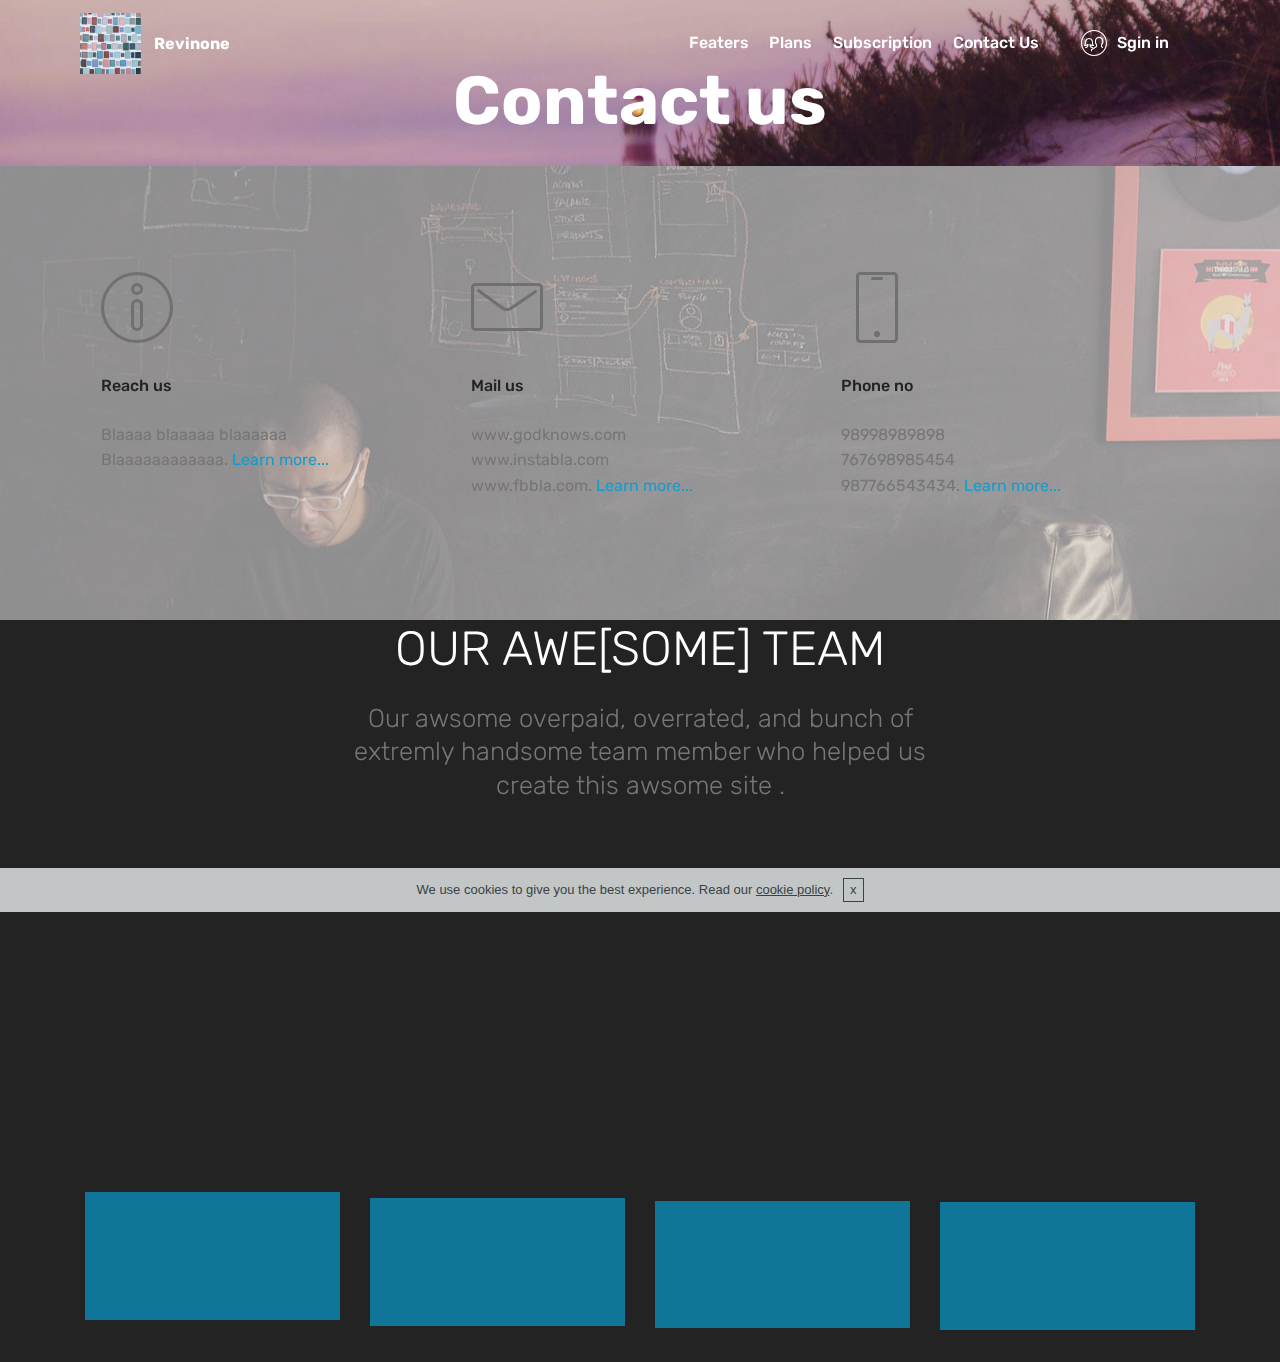
<file: page3.html>
<!DOCTYPE html>
<html >
<head>
  <!-- Site made with Mobirise Website Builder v4.7.2, https://mobirise.com -->
  <meta charset="UTF-8">
  <meta http-equiv="X-UA-Compatible" content="IE=edge">
  <meta name="generator" content="Mobirise v4.7.2, mobirise.com">
  <meta name="viewport" content="width=device-width, initial-scale=1, minimum-scale=1">
  <link rel="shortcut icon" href="assets/images/mbr-122x183.jpg" type="image/x-icon">
  <meta name="description" content="Website Maker Description">
  <title>Page 3</title>
  <link rel="stylesheet" href="assets/web/assets/mobirise-icons/mobirise-icons.css">
  <link rel="stylesheet" href="assets/tether/tether.min.css">
  <link rel="stylesheet" href="assets/bootstrap/css/bootstrap.min.css">
  <link rel="stylesheet" href="assets/bootstrap/css/bootstrap-grid.min.css">
  <link rel="stylesheet" href="assets/bootstrap/css/bootstrap-reboot.min.css">
  <link rel="stylesheet" href="assets/socicon/css/styles.css">
  <link rel="stylesheet" href="assets/animatecss/animate.min.css">
  <link rel="stylesheet" href="assets/dropdown/css/style.css">
  <link rel="stylesheet" href="assets/gdpr-plugin/gdpr-styles.css">
  <link rel="stylesheet" href="assets/theme/css/style.css">
  <link rel="stylesheet" href="assets/mobirise/css/mbr-additional.css" type="text/css">
  
  
  
</head>
<body>
  <section class="header1 cid-qQU6bKns4U mbr-parallax-background" id="header1-1p">

    

    

    <div class="container">
        <div class="row justify-content-md-center">
            <div class="mbr-white col-md-10">
                <h1 class="mbr-section-title align-center mbr-bold pb-3 mbr-fonts-style display-1">Contact us</h1>
                
                
                
            </div>
        </div>
    </div>

</section>

<section class="engine"><a href="https://mobirise.me/z">best free html templates</a></section><section class="features5 cid-qQU1CR6PcW mbr-parallax-background" id="features5-1o">
    
    

    <div class="mbr-overlay" style="opacity: 0.5; background-color: rgb(255, 255, 255);">
    </div>
    <div class="container">
        <div class="media-container-row">

            <div class="card p-3 col-12 col-md-6 col-lg-4">
                <div class="card-img pb-3">
                    <span class="mbr-iconfont mbri-info"></span>
                </div>
                <div class="card-box">
                    <h4 class="card-title py-3 mbr-fonts-style display-7">Reach us</h4>
                    <p class="mbr-text mbr-fonts-style display-7">Blaaaa blaaaaa blaaaaaa<br>Blaaaaaaaaaaaa. <a href="http://mobirise.com">Learn more...</a>
                    </p>
                </div>
            </div>

            <div class="card p-3 col-12 col-md-6 col-lg-4">
                <div class="card-img pb-3">
                    <span class="mbr-iconfont mbri-letter"></span>
                </div>
                <div class="card-box">
                    <h4 class="card-title py-3 mbr-fonts-style display-7">Mail us</h4>
                    <p class="mbr-text mbr-fonts-style display-7">www.godknows.com<br>www.instabla.com<br>www.fbbla.com. <a href="http://mobirise.com">Learn more...</a>
                    </p>
                </div>
            </div>

            <div class="card p-3 col-12 col-md-6 col-lg-4">
                <div class="card-img pb-3">
                    <span class="mbr-iconfont mbri-mobile"></span>
                </div>
                <div class="card-box">
                    <h4 class="card-title py-3 mbr-fonts-style display-7">Phone no</h4>
                    <p class="mbr-text mbr-fonts-style display-7">98998989898<br>767698985454<br>987766543434. <a href="http://mobirise.com">Learn more...</a>
                    </p>
                </div>
            </div>

            
        </div>
    </div>
</section>

<section class="features16 cid-qQU1kYBsxz" id="features16-1m">
    
    
    
    <div class="container align-center">
        <h2 class="pb-3 mbr-fonts-style mbr-section-title display-2">
            OUR AWE[SOME] TEAM
        </h2>
        <h3 class="pb-5 mbr-section-subtitle mbr-fonts-style mbr-light display-5">Our awsome overpaid, overrated, and bunch of <br>extremly handsome team member who helped us <br>create this awsome site .
        </h3>
        <div class="row media-row">
            
        <div class="team-item col-lg-3 col-md-6">
                <div class="item-image">
                    <img src="assets/images/212px-leonardo-dicaprio-january-2014-212x278.jpg" alt="" title="">
                </div>
                <div class="item-caption py-3">
                    <div class="item-name px-2">
                        <p class="mbr-fonts-style display-5">
                           Leonardo DiCaprio
                        </p>
                    </div>
                    <div class="item-role px-2">
                        <p>Crazy maker</p>
                    </div>
                    <div class="item-social pt-2">
                        <a href="https://twitter.com/mobirise" target="_blank">
                            <span class="p-1 socicon-twitter socicon mbr-iconfont mbr-iconfont-social"></span>
                        </a>
                        <a href="https://www.facebook.com/pages/Mobirise/1616226671953247" target="_blank">
                            <span class="p-1 socicon-facebook socicon mbr-iconfont mbr-iconfont-social"></span>
                        </a>
                        <a href="https://plus.google.com/u/0/+Mobirise" target="_blank">
                            <span class="p-1 socicon-googleplus socicon mbr-iconfont mbr-iconfont-social"></span>
                        </a>
                        <a href="https://www.linkedin.com/in/mobirise" target="_blank">
                            <span class="p-1 socicon-linkedin socicon mbr-iconfont mbr-iconfont-social"></span>
                        </a>
                        <a href="https://www.instagram.com/mobirise/" target="_blank">
                            
                        </a>
                        <a href="https://www.youtube.com/channel/UCt_tncVAetpK5JeM8L-8jyw" target="_blank">    
                            
                        </a>
                    </div>
                </div>
            </div><div class="team-item col-lg-3 col-md-6">
                <div class="item-image">
                    <img src="assets/images/jack-reacher-never-go-back-japan-premiere-red-carpet-tom-cruise-35375035831-1-510x765.jpg" alt="" title="">
                </div>
                <div class="item-caption py-3">
                    <div class="item-name px-2">
                        <p class="mbr-fonts-style display-5">Tom Cruise<br></p>
                    </div>
                    <div class="item-role px-2">
                        <p>Chocolate Boy</p>
                    </div>
                    <div class="item-social pt-2">
                        <a href="https://twitter.com/mobirise" target="_blank">
                            <span class="p-1 socicon-twitter socicon mbr-iconfont mbr-iconfont-social"></span>
                        </a>
                        <a href="https://www.facebook.com/pages/Mobirise/1616226671953247" target="_blank">
                            <span class="p-1 socicon-facebook socicon mbr-iconfont mbr-iconfont-social"></span>
                        </a>
                        <a href="https://plus.google.com/u/0/+Mobirise" target="_blank">
                            <span class="p-1 socicon-googleplus socicon mbr-iconfont mbr-iconfont-social"></span>
                        </a>
                        <a href="https://www.linkedin.com/in/mobirise" target="_blank">
                            <span class="p-1 socicon-linkedin socicon mbr-iconfont mbr-iconfont-social"></span>
                        </a>
                        <a href="https://www.instagram.com/mobirise/" target="_blank">
                            
                        </a>
                        <a href="https://www.youtube.com/channel/UCt_tncVAetpK5JeM8L-8jyw" target="_blank">    
                            
                        </a>
                    </div>
                </div>
            </div><div class="team-item col-lg-3 col-md-6">
                <div class="item-image">
                    <img src="assets/images/mv5bmtm0odu5nzk2ov5bml5banbnxkftztcwmzi2odgynq.-v1-uy317-cr40214317-al-1-214x317.jpg" alt="" title="">
                </div>
                <div class="item-caption py-3">
                    <div class="item-name px-2">
                        <p class="mbr-fonts-style display-5">
                           Johnny Depp</p>
                    </div>
                    <div class="item-role px-2">
                        <p>Department of Piracy</p>
                    </div>
                    <div class="item-social pt-2">
                        <a href="https://twitter.com/mobirise" target="_blank">
                            <span class="p-1 socicon-twitter socicon mbr-iconfont mbr-iconfont-social"></span>
                        </a>
                        <a href="https://www.facebook.com/pages/Mobirise/1616226671953247" target="_blank">
                            <span class="p-1 socicon-facebook socicon mbr-iconfont mbr-iconfont-social"></span>
                        </a>
                        <a href="https://plus.google.com/u/0/+Mobirise" target="_blank">
                            <span class="p-1 socicon-googleplus socicon mbr-iconfont mbr-iconfont-social"></span>
                        </a>
                        <a href="https://www.linkedin.com/in/mobirise" target="_blank">
                            <span class="p-1 socicon-linkedin socicon mbr-iconfont mbr-iconfont-social"></span>
                        </a>
                        <a href="https://www.instagram.com/mobirise/" target="_blank">
                            
                        </a>
                        <a href="https://www.youtube.com/channel/UCt_tncVAetpK5JeM8L-8jyw" target="_blank">    
                            
                        </a>
                    </div>
                </div>
            </div><div class="team-item col-lg-3 col-md-6">
                <div class="item-image">
                    <img src="assets/images/mv5bntczmzk1mju1mv5bml5banbnxkftztcwndk2mzaymg.-v1-uy317-cr20214317-al-1-214x317.jpg" alt="" title="">
                </div>
                <div class="item-caption py-3">
                    <div class="item-name px-2">
                        <p class="mbr-fonts-style display-5">
                           Will Smith</p>
                    </div>
                    <div class="item-role px-2">
                        <p>White teeth&nbsp;campaign</p>
                    </div>
                    <div class="item-social pt-2">
                        <a href="https://twitter.com/mobirise" target="_blank">
                            <span class="p-1 socicon-twitter socicon mbr-iconfont mbr-iconfont-social"></span>
                        </a>
                        <a href="https://www.facebook.com/pages/Mobirise/1616226671953247" target="_blank">
                            <span class="p-1 socicon-facebook socicon mbr-iconfont mbr-iconfont-social"></span>
                        </a>
                        <a href="https://plus.google.com/u/0/+Mobirise" target="_blank">
                            <span class="p-1 socicon-googleplus socicon mbr-iconfont mbr-iconfont-social"></span>
                        </a>
                        <a href="https://www.linkedin.com/in/mobirise" target="_blank">
                            <span class="p-1 socicon-linkedin socicon mbr-iconfont mbr-iconfont-social"></span>
                        </a>
                        <a href="https://www.instagram.com/mobirise/" target="_blank">
                            
                        </a>
                        <a href="https://www.youtube.com/channel/UCt_tncVAetpK5JeM8L-8jyw" target="_blank">    
                            
                        </a>
                    </div>
                </div>
            </div></div>    
    </div>
</section>

<section class="menu cid-qQSx4obeJ8" once="menu" id="menu1-1c">

    

    <nav class="navbar navbar-expand beta-menu navbar-dropdown align-items-center navbar-fixed-top navbar-toggleable-sm bg-color transparent">
        <button class="navbar-toggler navbar-toggler-right" type="button" data-toggle="collapse" data-target="#navbarSupportedContent" aria-controls="navbarSupportedContent" aria-expanded="false" aria-label="Toggle navigation">
            <div class="hamburger">
                <span></span>
                <span></span>
                <span></span>
                <span></span>
            </div>
        </button>
        <div class="menu-logo">
            <div class="navbar-brand">
                <span class="navbar-logo">
                    <a href="https://mobirise.com">
                         <img src="assets/images/mbr-122x183.jpg" alt="Mobirise" title="" style="height: 3.8rem;">
                    </a>
                </span>
                <span class="navbar-caption-wrap"><a class="navbar-caption text-white display-4" href="https://mobirise.com">Revinone</a></span>
            </div>
        </div>
        <div class="collapse navbar-collapse" id="navbarSupportedContent">
            <ul class="navbar-nav nav-dropdown nav-right" data-app-modern-menu="true"><li class="nav-item"><a class="nav-link link text-white display-4" href="https://mobirise.com">Featers</a></li><li class="nav-item"><a class="nav-link link text-white display-4" href="https://mobirise.com">Plans</a></li><li class="nav-item"><a class="nav-link link text-white display-4" href="https://mobirise.com">Subscription</a></li><li class="nav-item"><a class="nav-link link text-white display-4" href="page3.html">Contact Us</a></li><li class="nav-item"><a class="nav-link link text-white display-4" href="https://mobirise.com">
                        <br><br><br></a></li>
                <li class="nav-item">
                    <a class="nav-link link text-white display-4" href="page3.html"><span class="mbri-users mbr-iconfont mbr-iconfont-btn"></span>
                        
                        Sgin in</a>
                </li><li class="nav-item"><a class="nav-link link text-white display-4" href="page3.html">
                        </a></li></ul>
            
        </div>
    </nav>
</section>


  <script src="assets/web/assets/jquery/jquery.min.js"></script>
  <script src="assets/popper/popper.min.js"></script>
  <script src="assets/tether/tether.min.js"></script>
  <script src="assets/bootstrap/js/bootstrap.min.js"></script>
  <script src="assets/smoothscroll/smooth-scroll.js"></script>
  <script src="assets/cookies-alert-plugin/cookies-alert-core.js"></script>
  <script src="assets/cookies-alert-plugin/cookies-alert-script.js"></script>
  <script src="assets/parallax/jarallax.min.js"></script>
  <script src="assets/viewportchecker/jquery.viewportchecker.js"></script>
  <script src="assets/dropdown/js/script.min.js"></script>
  <script src="assets/touchswipe/jquery.touch-swipe.min.js"></script>
  <script src="assets/theme/js/script.js"></script>
  
  
 <div id="scrollToTop" class="scrollToTop mbr-arrow-up"><a style="text-align: center;"><i></i></a></div>
    <input name="animation" type="hidden">
  <input name="cookieData" type="hidden" data-cookie-text="We use cookies to give you the best experience. Read our <a href='privacy.html'>cookie policy</a>.">
  </body>
</html>
</file>
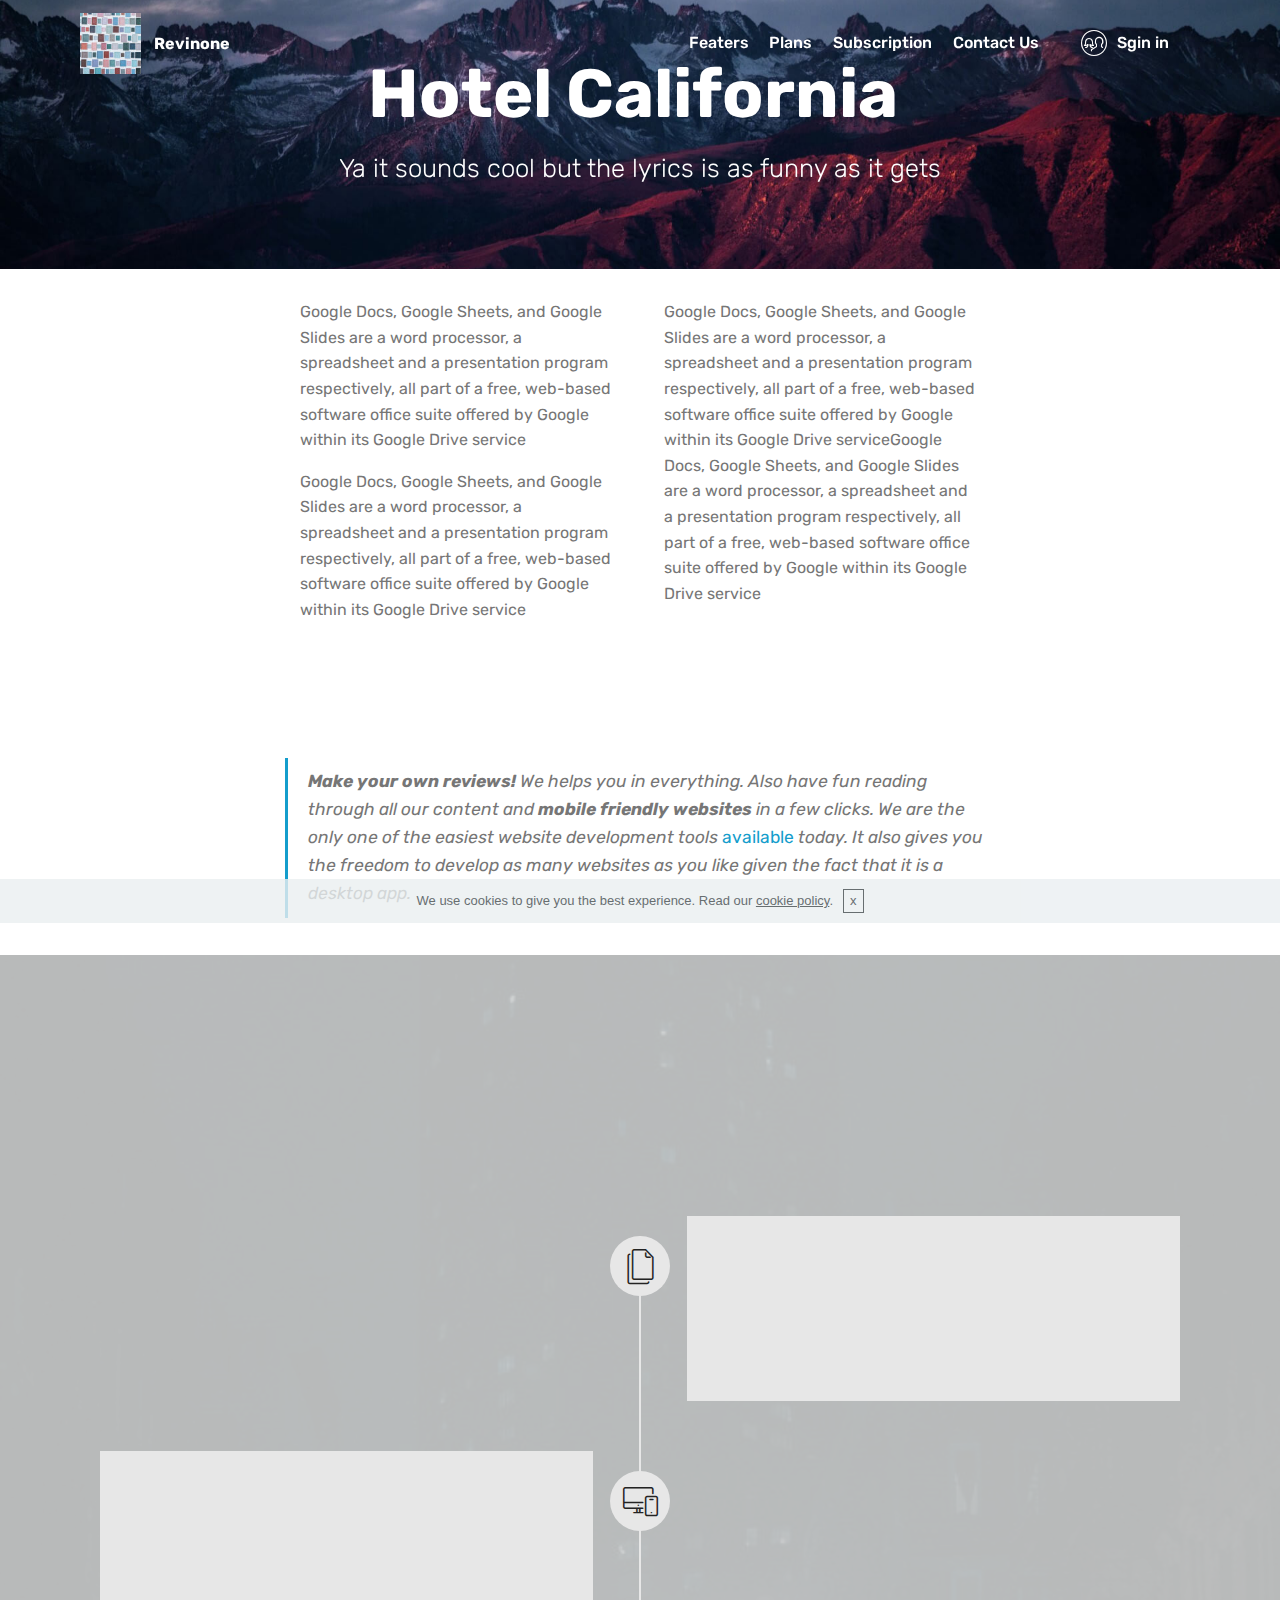
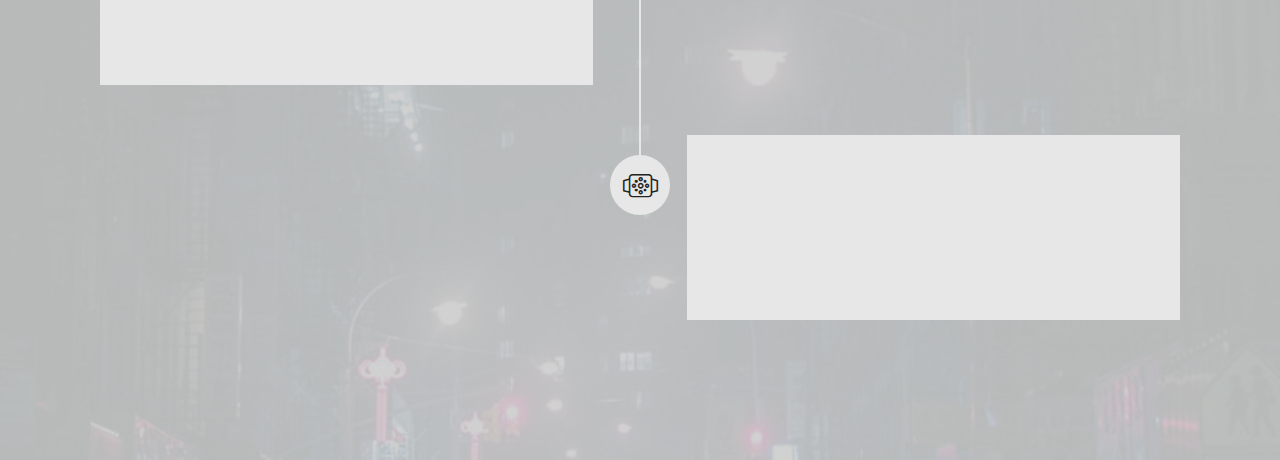
<file: page4.html>
<!DOCTYPE html>
<html >
<head>
  <!-- Site made with Mobirise Website Builder v4.7.2, https://mobirise.com -->
  <meta charset="UTF-8">
  <meta http-equiv="X-UA-Compatible" content="IE=edge">
  <meta name="generator" content="Mobirise v4.7.2, mobirise.com">
  <meta name="viewport" content="width=device-width, initial-scale=1, minimum-scale=1">
  <link rel="shortcut icon" href="assets/images/mbr-122x183.jpg" type="image/x-icon">
  <meta name="description" content="Web Site Generator Description">
  <title>Page 4</title>
  <link rel="stylesheet" href="assets/web/assets/mobirise-icons/mobirise-icons.css">
  <link rel="stylesheet" href="assets/tether/tether.min.css">
  <link rel="stylesheet" href="assets/bootstrap/css/bootstrap.min.css">
  <link rel="stylesheet" href="assets/bootstrap/css/bootstrap-grid.min.css">
  <link rel="stylesheet" href="assets/bootstrap/css/bootstrap-reboot.min.css">
  <link rel="stylesheet" href="assets/gdpr-plugin/gdpr-styles.css">
  <link rel="stylesheet" href="assets/animatecss/animate.min.css">
  <link rel="stylesheet" href="assets/dropdown/css/style.css">
  <link rel="stylesheet" href="assets/theme/css/style.css">
  <link rel="stylesheet" href="assets/mobirise/css/mbr-additional.css" type="text/css">
  
  
  
</head>
<body>
  <section class="mbr-section content5 cid-qQTHPPKgOi mbr-parallax-background" id="content5-1i">

    

    

    <div class="container">
        <div class="media-container-row">
            <div class="title col-12 col-md-8">
                <h2 class="align-center mbr-bold mbr-white pb-3 mbr-fonts-style display-1">
                    Hotel California&nbsp;</h2>
                <h3 class="mbr-section-subtitle align-center mbr-light mbr-white pb-3 mbr-fonts-style display-5">Ya it sounds cool but the lyrics is as funny as it gets</h3>
                
                
            </div>
        </div>
    </div>
</section>

<section class="engine"><a href="https://mobirise.me/y">html website templates</a></section><section class="menu cid-qQSx4obeJ8" once="menu" id="menu1-1d">

    

    <nav class="navbar navbar-expand beta-menu navbar-dropdown align-items-center navbar-fixed-top navbar-toggleable-sm bg-color transparent">
        <button class="navbar-toggler navbar-toggler-right" type="button" data-toggle="collapse" data-target="#navbarSupportedContent" aria-controls="navbarSupportedContent" aria-expanded="false" aria-label="Toggle navigation">
            <div class="hamburger">
                <span></span>
                <span></span>
                <span></span>
                <span></span>
            </div>
        </button>
        <div class="menu-logo">
            <div class="navbar-brand">
                <span class="navbar-logo">
                    <a href="https://mobirise.com">
                         <img src="assets/images/mbr-122x183.jpg" alt="Mobirise" title="" style="height: 3.8rem;">
                    </a>
                </span>
                <span class="navbar-caption-wrap"><a class="navbar-caption text-white display-4" href="https://mobirise.com">Revinone</a></span>
            </div>
        </div>
        <div class="collapse navbar-collapse" id="navbarSupportedContent">
            <ul class="navbar-nav nav-dropdown nav-right" data-app-modern-menu="true"><li class="nav-item"><a class="nav-link link text-white display-4" href="https://mobirise.com">Featers</a></li><li class="nav-item"><a class="nav-link link text-white display-4" href="https://mobirise.com">Plans</a></li><li class="nav-item"><a class="nav-link link text-white display-4" href="https://mobirise.com">Subscription</a></li><li class="nav-item"><a class="nav-link link text-white display-4" href="page3.html">Contact Us</a></li><li class="nav-item"><a class="nav-link link text-white display-4" href="https://mobirise.com">
                        <br><br><br></a></li>
                <li class="nav-item">
                    <a class="nav-link link text-white display-4" href="page3.html"><span class="mbri-users mbr-iconfont mbr-iconfont-btn"></span>
                        
                        Sgin in</a>
                </li><li class="nav-item"><a class="nav-link link text-white display-4" href="page3.html">
                        </a></li></ul>
            
        </div>
    </nav>
</section>

<section class="mbr-section article content3 cid-qQTHzPQPsH" id="content3-1g">
      
     

    <div class="container">
        <div class="media-container-row">
            <div class="row col-12 col-md-8">
                <div class="col-12 col-md-6 pr-lg-4 mbr-text mbr-fonts-style display-7"><p>Google Docs, Google Sheets, and Google Slides are a word processor, a spreadsheet and a presentation program respectively, all part of a free, web-based software office suite offered by Google within its Google Drive service</p><p>Google Docs, Google Sheets, and Google Slides are a word processor, a spreadsheet and a presentation program respectively, all part of a free, web-based software office suite offered by Google within its Google Drive service</p></div>
                <div class="col-12 col-md-6 pl-lg-4 mbr-text mbr-fonts-style display-7">Google Docs, Google Sheets, and Google Slides are a word processor, a spreadsheet and a presentation program respectively, all part of a free, web-based software office suite offered by Google within its Google Drive serviceGoogle Docs, Google Sheets, and Google Slides are a word processor, a spreadsheet and a presentation program respectively, all part of a free, web-based software office suite offered by Google within its Google Drive service</div>
            </div>
        </div>
    </div>
</section>

<section class="mbr-section article content1 cid-qQTHxzJUrt" id="content2-1f">

     

    <div class="container">
        <div class="media-container-row">
            <div class="mbr-text col-12 col-md-8 mbr-fonts-style display-7">
                <blockquote> <strong>Make your own reviews!</strong> We helps you in everything. Also have fun reading through all our content and <strong>mobile friendly websites</strong> in a few clicks. We are the only one of the easiest website development tools <a href="https://mobirise.com/">available</a> today. It also gives you the freedom to develop as many websites as you like given the fact that it is a desktop app.</blockquote>
            </div>
        </div>
    </div>
</section>

<section class="timeline2 cid-qQTJNtgEl4" id="timeline2-1j">

    

    <div class="mbr-overlay" style="opacity: 0.9; background-color: rgb(204, 204, 204);">
    </div>

    <div class="container align-center">
        <h2 class="mbr-section-title pb-3 mbr-fonts-style display-2">
            Timeline
        </h2>
        <h3 class="mbr-section-subtitle pb-5 mbr-fonts-style display-5">Starting 1 am we have achive a lot of experience&nbsp;</h3>

        <div class="container timelines-container" mbri-timelines="">
            <div class="row timeline-element reverse separline">      
                <span class="iconsBackground">
                    <span class="mbri-pages mbr-iconfont"></span>
                </span>          
                <div class="col-xs-12 col-md-6 align-left">
                    <div class="timeline-text-content">
                        <h4 class="mbr-timeline-title pb-3 mbr-fonts-style display-5">
                            Multi Reviewers&nbsp;</h4>
                        <p class="mbr-timeline-text mbr-fonts-style display-7">More the 1 person to get reviews from&nbsp;<br>All about Hollywood to Bollywood, from Tollywood to Pollywood and many outher wood .</p>
                     </div>
                </div>
            </div>

            <div class="row timeline-element  separline">
                <span class="iconsBackground">
                    <span class="mbri-responsive mbr-iconfont"></span>
                </span>
                <div class="col-xs-12 col-md-6 align-left ">
                    <div class="timeline-text-content">
                        <h4 class="mbr-timeline-title pb-3 mbr-fonts-style display-5">
                            Responsive Social Media</h4>
                        <p class="mbr-timeline-text mbr-fonts-style display-7">We havent recived even one request till now so chill if you ask us any thing we will surely answer it in a second cas we have person obsed with social media who is probally waiting some one to reply. In eget massa elit.
                        </p>
                    </div>
                </div>
            </div> 

            <div class="row timeline-element reverse">
                <span class="iconsBackground">
                    <span class="mbri-watch mbr-iconfont"></span>
                </span>
                <div class="col-xs-12 col-md-6 align-left">
                    <div class="timeline-text-content">
                        <h4 class="mbr-timeline-title pb-3 mbr-fonts-style display-5">
                            Smart Watch
                        </h4>      
                        <p class="mbr-timeline-text mbr-fonts-style display-7">
                            We watch over our site smarty ooo wait you thought we are talking about smart watch ooo sorry its not our fault if you are teckii minded&nbsp;</p>
                    </div>
                </div>
            </div>

            

            

            

            

            

            

            

            

            
        </div>
    </div>
</section>


  <script src="assets/web/assets/jquery/jquery.min.js"></script>
  <script src="assets/popper/popper.min.js"></script>
  <script src="assets/tether/tether.min.js"></script>
  <script src="assets/bootstrap/js/bootstrap.min.js"></script>
  <script src="assets/smoothscroll/smooth-scroll.js"></script>
  <script src="assets/cookies-alert-plugin/cookies-alert-core.js"></script>
  <script src="assets/cookies-alert-plugin/cookies-alert-script.js"></script>
  <script src="assets/touchswipe/jquery.touch-swipe.min.js"></script>
  <script src="assets/viewportchecker/jquery.viewportchecker.js"></script>
  <script src="assets/dropdown/js/script.min.js"></script>
  <script src="assets/parallax/jarallax.min.js"></script>
  <script src="assets/theme/js/script.js"></script>
  
  
 <div id="scrollToTop" class="scrollToTop mbr-arrow-up"><a style="text-align: center;"><i></i></a></div>
    <input name="animation" type="hidden">
  <input name="cookieData" type="hidden" data-cookie-text="We use cookies to give you the best experience. Read our <a href='privacy.html'>cookie policy</a>.">
  </body>
</html>
</file>
<file: assets/web/assets/mobirise-icons/mobirise-icons.css>
@font-face {
  font-family: 'MobiriseIcons';
  src:  url('mobirise-icons.eot?spat4u');
  src:  url('mobirise-icons.eot?spat4u#iefix') format('embedded-opentype'),
    url('mobirise-icons.ttf?spat4u') format('truetype'),
    url('mobirise-icons.woff?spat4u') format('woff'),
    url('mobirise-icons.svg?spat4u#MobiriseIcons') format('svg');
  font-weight: normal;
  font-style: normal;
}

[class^="mbri-"], [class*=" mbri-"] {
  /* use !important to prevent issues with browser extensions that change fonts */
  font-family: MobiriseIcons !important;
  speak: none;
  font-style: normal;
  font-weight: normal;
  font-variant: normal;
  text-transform: none;
  line-height: 1;

  /* Better Font Rendering =========== */
  -webkit-font-smoothing: antialiased;
  -moz-osx-font-smoothing: grayscale;
}

.mbri-add-submenu:before {
  content: "\e900";
}
.mbri-alert:before {
  content: "\e901";
}
.mbri-align-center:before {
  content: "\e902";
}
.mbri-align-justify:before {
  content: "\e903";
}
.mbri-align-left:before {
  content: "\e904";
}
.mbri-align-right:before {
  content: "\e905";
}
.mbri-android:before {
  content: "\e906";
}
.mbri-apple:before {
  content: "\e907";
}
.mbri-arrow-down:before {
  content: "\e908";
}
.mbri-arrow-next:before {
  content: "\e909";
}
.mbri-arrow-prev:before {
  content: "\e90a";
}
.mbri-arrow-up:before {
  content: "\e90b";
}
.mbri-bold:before {
  content: "\e90c";
}
.mbri-bookmark:before {
  content: "\e90d";
}
.mbri-bootstrap:before {
  content: "\e90e";
}
.mbri-briefcase:before {
  content: "\e90f";
}
.mbri-browse:before {
  content: "\e910";
}
.mbri-bulleted-list:before {
  content: "\e911";
}
.mbri-calendar:before {
  content: "\e912";
}
.mbri-camera:before {
  content: "\e913";
}
.mbri-cart-add:before {
  content: "\e914";
}
.mbri-cart-full:before {
  content: "\e915";
}
.mbri-cash:before {
  content: "\e916";
}
.mbri-change-style:before {
  content: "\e917";
}
.mbri-chat:before {
  content: "\e918";
}
.mbri-clock:before {
  content: "\e919";
}
.mbri-close:before {
  content: "\e91a";
}
.mbri-cloud:before {
  content: "\e91b";
}
.mbri-code:before {
  content: "\e91c";
}
.mbri-contact-form:before {
  content: "\e91d";
}
.mbri-credit-card:before {
  content: "\e91e";
}
.mbri-cursor-click:before {
  content: "\e91f";
}
.mbri-cust-feedback:before {
  content: "\e920";
}
.mbri-database:before {
  content: "\e921";
}
.mbri-delivery:before {
  content: "\e922";
}
.mbri-desktop:before {
  content: "\e923";
}
.mbri-devices:before {
  content: "\e924";
}
.mbri-down:before {
  content: "\e925";
}
.mbri-download:before {
  content: "\e989";
}
.mbri-drag-n-drop:before {
  content: "\e927";
}
.mbri-drag-n-drop2:before {
  content: "\e928";
}
.mbri-edit:before {
  content: "\e929";
}
.mbri-edit2:before {
  content: "\e92a";
}
.mbri-error:before {
  content: "\e92b";
}
.mbri-extension:before {
  content: "\e92c";
}
.mbri-features:before {
  content: "\e92d";
}
.mbri-file:before {
  content: "\e92e";
}
.mbri-flag:before {
  content: "\e92f";
}
.mbri-folder:before {
  content: "\e930";
}
.mbri-gift:before {
  content: "\e931";
}
.mbri-github:before {
  content: "\e932";
}
.mbri-globe:before {
  content: "\e933";
}
.mbri-globe-2:before {
  content: "\e934";
}
.mbri-growing-chart:before {
  content: "\e935";
}
.mbri-hearth:before {
  content: "\e936";
}
.mbri-help:before {
  content: "\e937";
}
.mbri-home:before {
  content: "\e938";
}
.mbri-hot-cup:before {
  content: "\e939";
}
.mbri-idea:before {
  content: "\e93a";
}
.mbri-image-gallery:before {
  content: "\e93b";
}
.mbri-image-slider:before {
  content: "\e93c";
}
.mbri-info:before {
  content: "\e93d";
}
.mbri-italic:before {
  content: "\e93e";
}
.mbri-key:before {
  content: "\e93f";
}
.mbri-laptop:before {
  content: "\e940";
}
.mbri-layers:before {
  content: "\e941";
}
.mbri-left-right:before {
  content: "\e942";
}
.mbri-left:before {
  content: "\e943";
}
.mbri-letter:before {
  content: "\e944";
}
.mbri-like:before {
  content: "\e945";
}
.mbri-link:before {
  content: "\e946";
}
.mbri-lock:before {
  content: "\e947";
}
.mbri-login:before {
  content: "\e948";
}
.mbri-logout:before {
  content: "\e949";
}
.mbri-magic-stick:before {
  content: "\e94a";
}
.mbri-map-pin:before {
  content: "\e94b";
}
.mbri-menu:before {
  content: "\e94c";
}
.mbri-mobile:before {
  content: "\e94d";
}
.mbri-mobile2:before {
  content: "\e94e";
}
.mbri-mobirise:before {
  content: "\e94f";
}
.mbri-more-horizontal:before {
  content: "\e950";
}
.mbri-more-vertical:before {
  content: "\e951";
}
.mbri-music:before {
  content: "\e952";
}
.mbri-new-file:before {
  content: "\e953";
}
.mbri-numbered-list:before {
  content: "\e954";
}
.mbri-opened-folder:before {
  content: "\e955";
}
.mbri-pages:before {
  content: "\e956";
}
.mbri-paper-plane:before {
  content: "\e957";
}
.mbri-paperclip:before {
  content: "\e958";
}
.mbri-photo:before {
  content: "\e959";
}
.mbri-photos:before {
  content: "\e95a";
}
.mbri-pin:before {
  content: "\e95b";
}
.mbri-play:before {
  content: "\e95c";
}
.mbri-plus:before {
  content: "\e95d";
}
.mbri-preview:before {
  content: "\e95e";
}
.mbri-print:before {
  content: "\e95f";
}
.mbri-protect:before {
  content: "\e960";
}
.mbri-question:before {
  content: "\e961";
}
.mbri-quote-left:before {
  content: "\e962";
}
.mbri-quote-right:before {
  content: "\e963";
}
.mbri-refresh:before {
  content: "\e964";
}
.mbri-responsive:before {
  content: "\e965";
}
.mbri-right:before {
  content: "\e966";
}
.mbri-rocket:before {
  content: "\e967";
}
.mbri-sad-face:before {
  content: "\e968";
}
.mbri-sale:before {
  content: "\e969";
}
.mbri-save:before {
  content: "\e96a";
}
.mbri-search:before {
  content: "\e96b";
}
.mbri-setting:before {
  content: "\e96c";
}
.mbri-setting2:before {
  content: "\e96d";
}
.mbri-setting3:before {
  content: "\e96e";
}
.mbri-share:before {
  content: "\e96f";
}
.mbri-shopping-bag:before {
  content: "\e970";
}
.mbri-shopping-basket:before {
  content: "\e971";
}
.mbri-shopping-cart:before {
  content: "\e972";
}
.mbri-sites:before {
  content: "\e973";
}
.mbri-smile-face:before {
  content: "\e974";
}
.mbri-speed:before {
  content: "\e975";
}
.mbri-star:before {
  content: "\e976";
}
.mbri-success:before {
  content: "\e977";
}
.mbri-sun:before {
  content: "\e978";
}
.mbri-sun2:before {
  content: "\e979";
}
.mbri-tablet:before {
  content: "\e97a";
}
.mbri-tablet-vertical:before {
  content: "\e97b";
}
.mbri-target:before {
  content: "\e97c";
}
.mbri-timer:before {
  content: "\e97d";
}
.mbri-to-ftp:before {
  content: "\e97e";
}
.mbri-to-local-drive:before {
  content: "\e97f";
}
.mbri-touch-swipe:before {
  content: "\e980";
}
.mbri-touch:before {
  content: "\e981";
}
.mbri-trash:before {
  content: "\e982";
}
.mbri-underline:before {
  content: "\e983";
}
.mbri-unlink:before {
  content: "\e984";
}
.mbri-unlock:before {
  content: "\e985";
}
.mbri-up-down:before {
  content: "\e986";
}
.mbri-up:before {
  content: "\e987";
}
.mbri-update:before {
  content: "\e988";
}
.mbri-upload:before {
 content: "\e926"; 
}
.mbri-user:before {
  content: "\e98a";
}
.mbri-user2:before {
  content: "\e98b";
}
.mbri-users:before {
  content: "\e98c";
}
.mbri-video:before {
  content: "\e98d";
}
.mbri-video-play:before {
  content: "\e98e";
}
.mbri-watch:before {
  content: "\e98f";
}
.mbri-website-theme:before {
  content: "\e990";
}
.mbri-wifi:before {
  content: "\e991";
}
.mbri-windows:before {
  content: "\e992";
}
.mbri-zoom-out:before {
  content: "\e993";
}
.mbri-redo:before {
  content: "\e994";
}
.mbri-undo:before {
  content: "\e995";
}
</file>
<file: assets/gdpr-plugin/gdpr-styles.css>
.gdpr-block {
    padding: 10px 0;
    font-size: 14px;
    display: block;
    text-align: center;
}
.gdpr-block.covert {
	display: none;
}
.gdpr-block label input {
    width: 15px;
    margin-right: 10px;
    vertical-align: middle;
}
.gdpr-block label {
    color: #a7a7a7;
    vertical-align: middle;
    user-select: none;
    margin-bottom: 0;
    display: inline;
}
</file>
<file: assets/dropdown/css/style.css>
.navbar-dropdown {
  left: 0;
  padding: 0;
  position: absolute;
  right: 0;
  top: 0;
  transition: all 0.45s ease;
  z-index: 1030;
  background: #282828; }
  .navbar-dropdown .navbar-logo {
    margin-right: 0.8rem;
    transition: margin 0.3s ease-in-out;
    vertical-align: middle; }
    .navbar-dropdown .navbar-logo img {
      height: 3.125rem;
      transition: all 0.3s ease-in-out; }
    .navbar-dropdown .navbar-logo.mbr-iconfont {
      font-size: 3.125rem;
      line-height: 3.125rem; }
  .navbar-dropdown .navbar-caption {
    font-weight: 700;
    white-space: normal;
    vertical-align: -4px;
    line-height: 3.125rem !important; }
    .navbar-dropdown .navbar-caption, .navbar-dropdown .navbar-caption:hover {
      color: inherit;
      text-decoration: none; }
  .navbar-dropdown .mbr-iconfont + .navbar-caption {
    vertical-align: -1px; }
  .navbar-dropdown.navbar-fixed-top {
    position: fixed; }
  .navbar-dropdown .navbar-brand span {
    vertical-align: -4px; }
  .navbar-dropdown.bg-color.transparent {
    background: none; }
  .navbar-dropdown.navbar-short .navbar-brand {
    padding: 0.625rem 0; }
    .navbar-dropdown.navbar-short .navbar-brand span {
      vertical-align: -1px; }
  .navbar-dropdown.navbar-short .navbar-caption {
    line-height: 2.375rem !important;
    vertical-align: -2px; }
  .navbar-dropdown.navbar-short .navbar-logo {
    margin-right: 0.5rem; }
    .navbar-dropdown.navbar-short .navbar-logo img {
      height: 2.375rem; }
    .navbar-dropdown.navbar-short .navbar-logo.mbr-iconfont {
      font-size: 2.375rem;
      line-height: 2.375rem; }
  .navbar-dropdown.navbar-short .mbr-table-cell {
    height: 3.625rem; }
  .navbar-dropdown .navbar-close {
    left: 0.6875rem;
    position: fixed;
    top: 0.75rem;
    z-index: 1000; }
  .navbar-dropdown .hamburger-icon {
    content: "";
    display: inline-block;
    vertical-align: middle;
    width: 16px;
    -webkit-box-shadow: 0 -6px 0 1px #282828,0 0 0 1px #282828,0 6px 0 1px #282828;
    -moz-box-shadow: 0 -6px 0 1px #282828,0 0 0 1px #282828,0 6px 0 1px #282828;
    box-shadow: 0 -6px 0 1px #282828,0 0 0 1px #282828,0 6px 0 1px #282828; }

.dropdown-menu .dropdown-toggle[data-toggle="dropdown-submenu"]::after {
  border-bottom: 0.35em solid transparent;
  border-left: 0.35em solid;
  border-right: 0;
  border-top: 0.35em solid transparent;
  margin-left: 0.3rem; }

.dropdown-menu .dropdown-item:focus {
  outline: 0; }

.nav-dropdown {
  font-size: 0.75rem;
  font-weight: 500;
  height: auto !important; }
  .nav-dropdown .nav-btn {
    padding-left: 1rem; }
  .nav-dropdown .link {
    margin: .667em 1.667em;
    font-weight: 500;
    padding: 0;
    transition: color .2s ease-in-out; }
    .nav-dropdown .link.dropdown-toggle {
      margin-right: 2.583em; }
      .nav-dropdown .link.dropdown-toggle::after {
        margin-left: .25rem;
        border-top: 0.35em solid;
        border-right: 0.35em solid transparent;
        border-left: 0.35em solid transparent;
        border-bottom: 0; }
      .nav-dropdown .link.dropdown-toggle[aria-expanded="true"] {
        margin: 0;
        padding: 0.667em 3.263em  0.667em 1.667em; }
  .nav-dropdown .link::after,
  .nav-dropdown .dropdown-item::after {
    color: inherit; }
  .nav-dropdown .btn {
    font-size: 0.75rem;
    font-weight: 700;
    letter-spacing: 0;
    margin-bottom: 0;
    padding-left: 1.25rem;
    padding-right: 1.25rem; }
  .nav-dropdown .dropdown-menu {
    border-radius: 0;
    border: 0;
    left: 0;
    margin: 0;
    padding-bottom: 1.25rem;
    padding-top: 1.25rem;
    position: relative; }
  .nav-dropdown .dropdown-submenu {
    margin-left: 0.125rem;
    top: 0; }
  .nav-dropdown .dropdown-item {
    font-weight: 500;
    line-height: 2;
    padding: 0.3846em 4.615em 0.3846em 1.5385em;
    position: relative;
    transition: color .2s ease-in-out, background-color .2s ease-in-out; }
    .nav-dropdown .dropdown-item::after {
      margin-top: -0.3077em;
      position: absolute;
      right: 1.1538em;
      top: 50%; }
    .nav-dropdown .dropdown-item:focus, .nav-dropdown .dropdown-item:hover {
      background: none; }

@media (max-width: 767px) {
  .nav-dropdown.navbar-toggleable-sm {
    bottom: 0;
    display: none;
    left: 0;
    overflow-x: hidden;
    position: fixed;
    top: 0;
    transform: translateX(-100%);
    -ms-transform: translateX(-100%);
    -webkit-transform: translateX(-100%);
    width: 18.75rem;
    z-index: 999; } }
.nav-dropdown.navbar-toggleable-xl {
  bottom: 0;
  display: none;
  left: 0;
  overflow-x: hidden;
  position: fixed;
  top: 0;
  transform: translateX(-100%);
  -ms-transform: translateX(-100%);
  -webkit-transform: translateX(-100%);
  width: 18.75rem;
  z-index: 999; }

.nav-dropdown-sm {
  display: block !important;
  overflow-x: hidden;
  overflow: auto;
  padding-top: 3.875rem; }
  .nav-dropdown-sm::after {
    content: "";
    display: block;
    height: 3rem;
    width: 100%; }
  .nav-dropdown-sm.collapse.in ~ .navbar-close {
    display: block !important; }
  .nav-dropdown-sm.collapsing, .nav-dropdown-sm.collapse.in {
    transform: translateX(0);
    -ms-transform: translateX(0);
    -webkit-transform: translateX(0);
    transition: all 0.25s ease-out;
    -webkit-transition: all 0.25s ease-out;
    background: #282828; }
  .nav-dropdown-sm.collapsing[aria-expanded="false"] {
    transform: translateX(-100%);
    -ms-transform: translateX(-100%);
    -webkit-transform: translateX(-100%); }
  .nav-dropdown-sm .nav-item {
    display: block;
    margin-left: 0 !important;
    padding-left: 0; }
  .nav-dropdown-sm .link,
  .nav-dropdown-sm .dropdown-item {
    border-top: 1px dotted rgba(255, 255, 255, 0.1);
    font-size: 0.8125rem;
    line-height: 1.6;
    margin: 0 !important;
    padding: 0.875rem 2.4rem 0.875rem 1.5625rem !important;
    position: relative;
    white-space: normal; }
    .nav-dropdown-sm .link:focus, .nav-dropdown-sm .link:hover,
    .nav-dropdown-sm .dropdown-item:focus,
    .nav-dropdown-sm .dropdown-item:hover {
      background: rgba(0, 0, 0, 0.2) !important;
      color: #c0a375; }
  .nav-dropdown-sm .nav-btn {
    position: relative;
    padding: 1.5625rem 1.5625rem 0 1.5625rem; }
    .nav-dropdown-sm .nav-btn::before {
      border-top: 1px dotted rgba(255, 255, 255, 0.1);
      content: "";
      left: 0;
      position: absolute;
      top: 0;
      width: 100%; }
    .nav-dropdown-sm .nav-btn + .nav-btn {
      padding-top: 0.625rem; }
      .nav-dropdown-sm .nav-btn + .nav-btn::before {
        display: none; }
  .nav-dropdown-sm .btn {
    padding: 0.625rem 0; }
  .nav-dropdown-sm .dropdown-toggle[data-toggle="dropdown-submenu"]::after {
    margin-left: .25rem;
    border-top: 0.35em solid;
    border-right: 0.35em solid transparent;
    border-left: 0.35em solid transparent;
    border-bottom: 0; }
  .nav-dropdown-sm .dropdown-toggle[data-toggle="dropdown-submenu"][aria-expanded="true"]::after {
    border-top: 0;
    border-right: 0.35em solid transparent;
    border-left: 0.35em solid transparent;
    border-bottom: 0.35em solid; }
  .nav-dropdown-sm .dropdown-menu {
    margin: 0;
    padding: 0;
    position: relative;
    top: 0;
    left: 0;
    width: 100%;
    border: 0;
    float: none;
    border-radius: 0;
    background: none; }
  .nav-dropdown-sm .dropdown-submenu {
    left: 100%;
    margin-left: 0.125rem;
    margin-top: -1.25rem;
    top: 0; }

.navbar-toggleable-sm .nav-dropdown .dropdown-menu {
  position: absolute; }

.navbar-toggleable-sm .nav-dropdown .dropdown-submenu {
  left: 100%;
  margin-left: 0.125rem;
  margin-top: -1.25rem;
  top: 0; }

.navbar-toggleable-sm.opened .nav-dropdown .dropdown-menu {
  position: relative; }

.navbar-toggleable-sm.opened .nav-dropdown .dropdown-submenu {
  left: 0;
  margin-left: 00rem;
  margin-top: 0rem;
  top: 0; }

.is-builder .nav-dropdown.collapsing {
  transition: none !important; }

/*# sourceMappingURL=style.css.map */
</file>
<file: assets/socicon/css/styles.css>
@charset "UTF-8";

@font-face {
  font-family: "socicon";
  src:url("../fonts/socicon.eot");
  src:url("../fonts/socicon.eot?#iefix") format("embedded-opentype"),
    url("../fonts/socicon.woff") format("woff"),
    url("../fonts/socicon.ttf") format("truetype"),
    url("../fonts/socicon.svg#socicon") format("svg");
  font-weight: normal;
  font-style: normal;

}

[data-icon]:before {
  font-family: "socicon" !important;
  content: attr(data-icon);
  font-style: normal !important;
  font-weight: normal !important;
  font-variant: normal !important;
  text-transform: none !important;
  speak: none;
  line-height: 1;
  -webkit-font-smoothing: antialiased;
  -moz-osx-font-smoothing: grayscale;
}

[class^="socicon-"]:before,
[class*=" socicon-"]:before {
  font-family: "socicon" !important;
  font-style: normal !important;
  font-weight: normal !important;
  font-variant: normal !important;
  text-transform: none !important;
  speak: none;
  line-height: 1;
  -webkit-font-smoothing: antialiased;
  -moz-osx-font-smoothing: grayscale;
}

.socicon-modelmayhem:before {
  content: "\e000";
}
.socicon-mixcloud:before {
  content: "\e001";
}
.socicon-drupal:before {
  content: "\e002";
}
.socicon-swarm:before {
  content: "\e003";
}
.socicon-istock:before {
  content: "\e004";
}
.socicon-yammer:before {
  content: "\e005";
}
.socicon-ello:before {
  content: "\e006";
}
.socicon-stackoverflow:before {
  content: "\e007";
}
.socicon-persona:before {
  content: "\e008";
}
.socicon-triplej:before {
  content: "\e009";
}
.socicon-houzz:before {
  content: "\e00a";
}
.socicon-rss:before {
  content: "\e00b";
}
.socicon-paypal:before {
  content: "\e00c";
}
.socicon-odnoklassniki:before {
  content: "\e00d";
}
.socicon-airbnb:before {
  content: "\e00e";
}
.socicon-periscope:before {
  content: "\e00f";
}
.socicon-outlook:before {
  content: "\e010";
}
.socicon-coderwall:before {
  content: "\e011";
}
.socicon-tripadvisor:before {
  content: "\e012";
}
.socicon-appnet:before {
  content: "\e013";
}
.socicon-goodreads:before {
  content: "\e014";
}
.socicon-tripit:before {
  content: "\e015";
}
.socicon-lanyrd:before {
  content: "\e016";
}
.socicon-slideshare:before {
  content: "\e017";
}
.socicon-buffer:before {
  content: "\e018";
}
.socicon-disqus:before {
  content: "\e019";
}
.socicon-vkontakte:before {
  content: "\e01a";
}
.socicon-whatsapp:before {
  content: "\e01b";
}
.socicon-patreon:before {
  content: "\e01c";
}
.socicon-storehouse:before {
  content: "\e01d";
}
.socicon-pocket:before {
  content: "\e01e";
}
.socicon-mail:before {
  content: "\e01f";
}
.socicon-blogger:before {
  content: "\e020";
}
.socicon-technorati:before {
  content: "\e021";
}
.socicon-reddit:before {
  content: "\e022";
}
.socicon-dribbble:before {
  content: "\e023";
}
.socicon-stumbleupon:before {
  content: "\e024";
}
.socicon-digg:before {
  content: "\e025";
}
.socicon-envato:before {
  content: "\e026";
}
.socicon-behance:before {
  content: "\e027";
}
.socicon-delicious:before {
  content: "\e028";
}
.socicon-deviantart:before {
  content: "\e029";
}
.socicon-forrst:before {
  content: "\e02a";
}
.socicon-play:before {
  content: "\e02b";
}
.socicon-zerply:before {
  content: "\e02c";
}
.socicon-wikipedia:before {
  content: "\e02d";
}
.socicon-apple:before {
  content: "\e02e";
}
.socicon-flattr:before {
  content: "\e02f";
}
.socicon-github:before {
  content: "\e030";
}
.socicon-renren:before {
  content: "\e031";
}
.socicon-friendfeed:before {
  content: "\e032";
}
.socicon-newsvine:before {
  content: "\e033";
}
.socicon-identica:before {
  content: "\e034";
}
.socicon-bebo:before {
  content: "\e035";
}
.socicon-zynga:before {
  content: "\e036";
}
.socicon-steam:before {
  content: "\e037";
}
.socicon-xbox:before {
  content: "\e038";
}
.socicon-windows:before {
  content: "\e039";
}
.socicon-qq:before {
  content: "\e03a";
}
.socicon-douban:before {
  content: "\e03b";
}
.socicon-meetup:before {
  content: "\e03c";
}
.socicon-playstation:before {
  content: "\e03d";
}
.socicon-android:before {
  content: "\e03e";
}
.socicon-snapchat:before {
  content: "\e03f";
}
.socicon-twitter:before {
  content: "\e040";
}
.socicon-facebook:before {
  content: "\e041";
}
.socicon-googleplus:before {
  content: "\e042";
}
.socicon-pinterest:before {
  content: "\e043";
}
.socicon-foursquare:before {
  content: "\e044";
}
.socicon-yahoo:before {
  content: "\e045";
}
.socicon-skype:before {
  content: "\e046";
}
.socicon-yelp:before {
  content: "\e047";
}
.socicon-feedburner:before {
  content: "\e048";
}
.socicon-linkedin:before {
  content: "\e049";
}
.socicon-viadeo:before {
  content: "\e04a";
}
.socicon-xing:before {
  content: "\e04b";
}
.socicon-myspace:before {
  content: "\e04c";
}
.socicon-soundcloud:before {
  content: "\e04d";
}
.socicon-spotify:before {
  content: "\e04e";
}
.socicon-grooveshark:before {
  content: "\e04f";
}
.socicon-lastfm:before {
  content: "\e050";
}
.socicon-youtube:before {
  content: "\e051";
}
.socicon-vimeo:before {
  content: "\e052";
}
.socicon-dailymotion:before {
  content: "\e053";
}
.socicon-vine:before {
  content: "\e054";
}
.socicon-flickr:before {
  content: "\e055";
}
.socicon-500px:before {
  content: "\e056";
}
.socicon-wordpress:before {
  content: "\e058";
}
.socicon-tumblr:before {
  content: "\e059";
}
.socicon-twitch:before {
  content: "\e05a";
}
.socicon-8tracks:before {
  content: "\e05b";
}
.socicon-amazon:before {
  content: "\e05c";
}
.socicon-icq:before {
  content: "\e05d";
}
.socicon-smugmug:before {
  content: "\e05e";
}
.socicon-ravelry:before {
  content: "\e05f";
}
.socicon-weibo:before {
  content: "\e060";
}
.socicon-baidu:before {
  content: "\e061";
}
.socicon-angellist:before {
  content: "\e062";
}
.socicon-ebay:before {
  content: "\e063";
}
.socicon-imdb:before {
  content: "\e064";
}
.socicon-stayfriends:before {
  content: "\e065";
}
.socicon-residentadvisor:before {
  content: "\e066";
}
.socicon-google:before {
  content: "\e067";
}
.socicon-yandex:before {
  content: "\e068";
}
.socicon-sharethis:before {
  content: "\e069";
}
.socicon-bandcamp:before {
  content: "\e06a";
}
.socicon-itunes:before {
  content: "\e06b";
}
.socicon-deezer:before {
  content: "\e06c";
}
.socicon-telegram:before {
  content: "\e06e";
}
.socicon-openid:before {
  content: "\e06f";
}
.socicon-amplement:before {
  content: "\e070";
}
.socicon-viber:before {
  content: "\e071";
}
.socicon-zomato:before {
  content: "\e072";
}
.socicon-draugiem:before {
  content: "\e074";
}
.socicon-endomodo:before {
  content: "\e075";
}
.socicon-filmweb:before {
  content: "\e076";
}
.socicon-stackexchange:before {
  content: "\e077";
}
.socicon-wykop:before {
  content: "\e078";
}
.socicon-teamspeak:before {
  content: "\e079";
}
.socicon-teamviewer:before {
  content: "\e07a";
}
.socicon-ventrilo:before {
  content: "\e07b";
}
.socicon-younow:before {
  content: "\e07c";
}
.socicon-raidcall:before {
  content: "\e07d";
}
.socicon-mumble:before {
  content: "\e07e";
}
.socicon-medium:before {
  content: "\e06d";
}
.socicon-bebee:before {
  content: "\e07f";
}
.socicon-hitbox:before {
  content: "\e080";
}
.socicon-reverbnation:before {
  content: "\e081";
}
.socicon-formulr:before {
  content: "\e082";
}
.socicon-instagram:before {
  content: "\e057";
}
.socicon-battlenet:before {
  content: "\e083";
}
.socicon-chrome:before {
  content: "\e084";
}
.socicon-discord:before {
  content: "\e086";
}
.socicon-issuu:before {
  content: "\e087";
}
.socicon-macos:before {
  content: "\e088";
}
.socicon-firefox:before {
  content: "\e089";
}
.socicon-opera:before {
  content: "\e08d";
}
.socicon-keybase:before {
  content: "\e090";
}
.socicon-alliance:before {
  content: "\e091";
}
.socicon-livejournal:before {
  content: "\e092";
}
.socicon-googlephotos:before {
  content: "\e093";
}
.socicon-horde:before {
  content: "\e094";
}
.socicon-etsy:before {
  content: "\e095";
}
.socicon-zapier:before {
  content: "\e096";
}
.socicon-google-scholar:before {
  content: "\e097";
}
.socicon-researchgate:before {
  content: "\e098";
}
.socicon-wechat:before {
  content: "\e099";
}
.socicon-strava:before {
  content: "\e09a";
}
.socicon-line:before {
  content: "\e09b";
}
.socicon-lyft:before {
  content: "\e09c";
}
.socicon-uber:before {
  content: "\e09d";
}
.socicon-songkick:before {
  content: "\e09e";
}
.socicon-viewbug:before {
  content: "\e09f";
}
.socicon-googlegroups:before {
  content: "\e0a0";
}
.socicon-quora:before {
  content: "\e073";
}
.socicon-diablo:before {
  content: "\e085";
}
.socicon-blizzard:before {
  content: "\e0a1";
}
.socicon-hearthstone:before {
  content: "\e08b";
}
.socicon-heroes:before {
  content: "\e08a";
}
.socicon-overwatch:before {
  content: "\e08c";
}
.socicon-warcraft:before {
  content: "\e08e";
}
.socicon-starcraft:before {
  content: "\e08f";
}
.socicon-beam:before {
  content: "\e0a2";
}
.socicon-curse:before {
  content: "\e0a3";
}
.socicon-player:before {
  content: "\e0a4";
}
.socicon-streamjar:before {
  content: "\e0a5";
}
.socicon-nintendo:before {
  content: "\e0a6";
}
.socicon-hellocoton:before {
  content: "\e0a7";
}
</file>
<file: assets/theme/css/style.css>
/*!
 * Mobirise v4 theme (https://mobirise.com/)
 * Copyright 2017 Mobirise
 */
section {
  background-color: #eeeeee; }

section,
.container,
.container-fluid {
  position: relative;
  word-wrap: break-word; }

a.mbr-iconfont:hover {
  text-decoration: none; }

.article .lead p, .article .lead ul, .article .lead ol, .article .lead pre, .article .lead blockquote {
  margin-bottom: 0; }

a {
  font-style: normal;
  font-weight: 400;
  cursor: pointer; }
  a, a:hover {
    text-decoration: none; }

figure {
  margin-bottom: 0; }

body {
  color: #232323; }

h1, h2, h3, h4, h5, h6,
.h1, .h2, .h3, .h4, .h5, .h6,
.display-1, .display-2, .display-3, .display-4 {
  line-height: 1;
  word-break: break-word;
  word-wrap: break-word; }

b, strong {
  font-weight: bold; }

blockquote {
  padding: 10px 0 10px 20px;
  position: relative;
  border-left: 2px solid;
  border-color: #ff3366; }

input:-webkit-autofill, input:-webkit-autofill:hover, input:-webkit-autofill:focus, input:-webkit-autofill:active {
  transition-delay: 9999s;
  transition-property: background-color, color; }

textarea[type="hidden"] {
  display: none; }

body {
  position: relative; }

section {
  background-position: 50% 50%;
  background-repeat: no-repeat;
  background-size: cover; }
  section .mbr-background-video,
  section .mbr-background-video-preview {
    position: absolute;
    bottom: 0;
    left: 0;
    right: 0;
    top: 0; }

.hidden {
  visibility: hidden; }

.mbr-z-index20 {
  z-index: 20; }

/*! Base colors */
.mbr-white {
  color: #ffffff; }

.mbr-black {
  color: #000000; }

.mbr-bg-white {
  background-color: #ffffff; }

.mbr-bg-black {
  background-color: #000000; }

/*! Text-aligns */
.align-left {
  text-align: left; }

.align-center {
  text-align: center; }

.align-right {
  text-align: right; }

@media (max-width: 767px) {
  .align-left, .align-center, .align-right, .mbr-section-btn, .mbr-section-title {
    text-align: center; } }
/*! Font-weight  */
.mbr-light {
  font-weight: 300; }

.mbr-regular {
  font-weight: 400; }

.mbr-semibold {
  font-weight: 500; }

.mbr-bold {
  font-weight: 700; }

/*! Media  */
.media-size-item {
  -webkit-flex: 1 1 auto;
  -moz-flex: 1 1 auto;
  -ms-flex: 1 1 auto;
  -o-flex: 1 1 auto;
  flex: 1 1 auto; }

.media-content {
  -webkit-flex-basis: 100%;
  flex-basis: 100%; }

.media-container-row {
  display: -ms-flexbox;
  display: -webkit-flex;
  display: flex;
  -webkit-flex-direction: row;
  -ms-flex-direction: row;
  flex-direction: row;
  -webkit-flex-wrap: wrap;
  -ms-flex-wrap: wrap;
  flex-wrap: wrap;
  -webkit-justify-content: center;
  -ms-flex-pack: center;
  justify-content: center;
  -webkit-align-content: center;
  -ms-flex-line-pack: center;
  align-content: center;
  -webkit-align-items: start;
  -ms-flex-align: start;
  align-items: start; }
  .media-container-row .media-size-item {
    width: 400px; }

.media-container-column {
  display: -ms-flexbox;
  display: -webkit-flex;
  display: flex;
  -webkit-flex-direction: column;
  -ms-flex-direction: column;
  flex-direction: column;
  -webkit-flex-wrap: wrap;
  -ms-flex-wrap: wrap;
  flex-wrap: wrap;
  -webkit-justify-content: center;
  -ms-flex-pack: center;
  justify-content: center;
  -webkit-align-content: center;
  -ms-flex-line-pack: center;
  align-content: center;
  -webkit-align-items: stretch;
  -ms-flex-align: stretch;
  align-items: stretch; }
  .media-container-column > * {
    width: 100%; }

@media (min-width: 992px) {
  .media-container-row {
    -webkit-flex-wrap: nowrap;
    -ms-flex-wrap: nowrap;
    flex-wrap: nowrap; } }
figure {
  overflow: hidden; }

figure[mbr-media-size] {
  transition: width 0.1s; }

.mbr-figure img, .mbr-figure iframe {
  display: block;
  width: 100%; }

.card {
  background-color: transparent;
  border: none; }

.card-img {
  text-align: center;
  flex-shrink: 0; }

.media {
  max-width: 100%;
  margin: 0 auto; }

.mbr-figure {
  -ms-flex-item-align: center;
  -ms-grid-row-align: center;
  -webkit-align-self: center;
  align-self: center; }

.media-container > div {
  max-width: 100%; }

.mbr-figure img, .card-img img {
  width: 100%; }

@media (max-width: 991px) {
  .media-size-item {
    width: auto !important; }

  .media {
    width: auto; }

  .mbr-figure {
    width: 100% !important; } }
/*! Buttons */
.mbr-section-btn {
  margin-left: -.25rem;
  margin-right: -.25rem;
  font-size: 0; }

nav .mbr-section-btn {
  margin-left: 0rem;
  margin-right: 0rem; }

/*! Btn icon margin */
.btn .mbr-iconfont, .btn.btn-sm .mbr-iconfont {
  cursor: pointer;
  margin-right: 0.5rem; }

.btn.btn-md .mbr-iconfont, .btn.btn-md .mbr-iconfont {
  margin-right: 0.8rem; }

.mbr-regular {
  font-weight: 400; }

.mbr-semibold {
  font-weight: 500; }

.mbr-bold {
  font-weight: 700; }

[type="submit"] {
  -webkit-appearance: none; }

/*! Full-screen */
.mbr-fullscreen .mbr-overlay {
  min-height: 100vh; }

.mbr-fullscreen {
  display: flex;
  display: -webkit-flex;
  display: -moz-flex;
  display: -ms-flex;
  display: -o-flex;
  align-items: center;
  -webkit-align-items: center;
  min-height: 100vh;
  padding-top: 3rem;
  padding-bottom: 3rem; }

/*! Map */
.map {
  height: 25rem;
  position: relative; }
  .map iframe {
    width: 100%;
    height: 100%; }

/* Form */
.form-asterisk {
  font-family: initial;
  position: absolute;
  top: -2px;
  font-weight: normal; }

/*! Scroll to top arrow */
.mbr-arrow-up {
  bottom: 25px;
  right: 90px;
  position: fixed;
  text-align: right;
  z-index: 5000;
  color: #ffffff;
  font-size: 32px;
  transform: rotate(180deg);
  -webkit-transform: rotate(180deg); }

.mbr-arrow-up a {
  background: rgba(0, 0, 0, 0.2);
  border-radius: 3px;
  color: #fff;
  display: inline-block;
  height: 60px;
  width: 60px;
  outline-style: none !important;
  position: relative;
  text-decoration: none;
  transition: all .3s ease-in-out;
  cursor: pointer;
  text-align: center; }
  .mbr-arrow-up a:hover {
    background-color: rgba(0, 0, 0, 0.4); }
  .mbr-arrow-up a i {
    line-height: 60px; }

.mbr-arrow-up-icon {
  display: block;
  color: #fff; }

.mbr-arrow-up-icon::before {
  content: "\203a";
  display: inline-block;
  font-family: serif;
  font-size: 32px;
  line-height: 1;
  font-style: normal;
  position: relative;
  top: 6px;
  left: -4px;
  -webkit-transform: rotate(-90deg);
  transform: rotate(-90deg); }

/*! Arrow Down */
.mbr-arrow {
  position: absolute;
  bottom: 45px;
  left: 50%;
  width: 60px;
  height: 60px;
  cursor: pointer;
  background-color: rgba(80, 80, 80, 0.5);
  border-radius: 50%;
  -webkit-transform: translateX(-50%);
  transform: translateX(-50%); }
  .mbr-arrow > a {
    display: inline-block;
    text-decoration: none;
    outline-style: none;
    -webkit-animation: arrowdown 1.7s ease-in-out infinite;
    animation: arrowdown 1.7s ease-in-out infinite; }
    .mbr-arrow > a > i {
      position: absolute;
      top: -2px;
      left: 15px;
      font-size: 2rem; }

@keyframes arrowdown {
  0% {
    transform: translateY(0px);
    -webkit-transform: translateY(0px); }
  50% {
    transform: translateY(-5px);
    -webkit-transform: translateY(-5px); }
  100% {
    transform: translateY(0px);
    -webkit-transform: translateY(0px); } }
@-webkit-keyframes arrowdown {
  0% {
    transform: translateY(0px);
    -webkit-transform: translateY(0px); }
  50% {
    transform: translateY(-5px);
    -webkit-transform: translateY(-5px); }
  100% {
    transform: translateY(0px);
    -webkit-transform: translateY(0px); } }
@media (max-width: 500px) {
  .mbr-arrow-up {
    left: 50%;
    right: auto;
    transform: translateX(-50%) rotate(180deg);
    -webkit-transform: translateX(-50%) rotate(180deg); } }
/*Gradients animation*/
@keyframes gradient-animation {
  from {
    background-position: 0% 100%;
    animation-timing-function: ease-in-out; }
  to {
    background-position: 100% 0%;
    animation-timing-function: ease-in-out; } }
@-webkit-keyframes gradient-animation {
  from {
    background-position: 0% 100%;
    animation-timing-function: ease-in-out; }
  to {
    background-position: 100% 0%;
    animation-timing-function: ease-in-out; } }
.bg-gradient {
  background-size: 200% 200%;
  animation: gradient-animation 5s infinite alternate;
  -webkit-animation: gradient-animation 5s infinite alternate; }

.menu .navbar-brand {
  display: -webkit-flex; }
  .menu .navbar-brand span {
    display: flex;
    display: -webkit-flex; }
  .menu .navbar-brand .navbar-caption-wrap {
    display: -webkit-flex; }
  .menu .navbar-brand .navbar-logo img {
    display: -webkit-flex; }
@media (min-width: 768px) and (max-width: 991px) {
  .menu .navbar-toggleable-sm .navbar-nav {
    display: -webkit-box;
    display: -webkit-flex;
    display: -ms-flexbox; } }
@media (min-width: 992px) {
  .menu .navbar-nav.nav-dropdown {
    display: -webkit-flex; }
  .menu .navbar-toggleable-sm .navbar-collapse {
    display: -webkit-flex !important; } }

/*# sourceMappingURL=style.css.map */
.engine {
	position: absolute;
	text-indent: -2400px;
	text-align: center;
	padding: 0;
	top: 0;
	left: -2400px;
}
</file>
<file: assets/mobirise/css/mbr-additional.css>
@import url(https://fonts.googleapis.com/css?family=Rubik:300,300i,400,400i,500,500i,700,700i,900,900i);





body {
  font-style: normal;
  line-height: 1.5;
}
.mbr-section-title {
  font-style: normal;
  line-height: 1.2;
}
.mbr-section-subtitle {
  line-height: 1.3;
}
.mbr-text {
  font-style: normal;
  line-height: 1.6;
}
.display-1 {
  font-family: 'Rubik', sans-serif;
  font-size: 4.25rem;
}
.display-1 > .mbr-iconfont {
  font-size: 6.8rem;
}
.display-2 {
  font-family: 'Rubik', sans-serif;
  font-size: 3rem;
}
.display-2 > .mbr-iconfont {
  font-size: 4.8rem;
}
.display-4 {
  font-family: 'Rubik', sans-serif;
  font-size: 1rem;
}
.display-4 > .mbr-iconfont {
  font-size: 1.6rem;
}
.display-5 {
  font-family: 'Rubik', sans-serif;
  font-size: 1.6rem;
}
.display-5 > .mbr-iconfont {
  font-size: 2.56rem;
}
.display-7 {
  font-family: 'Rubik', sans-serif;
  font-size: 1rem;
}
.display-7 > .mbr-iconfont {
  font-size: 1.6rem;
}
/* ---- Fluid typography for mobile devices ---- */
/* 1.4 - font scale ratio ( bootstrap == 1.42857 ) */
/* 100vw - current viewport width */
/* (48 - 20)  48 == 48rem == 768px, 20 == 20rem == 320px(minimal supported viewport) */
/* 0.65 - min scale variable, may vary */
@media (max-width: 768px) {
  .display-1 {
    font-size: 3.4rem;
    font-size: calc( 2.1374999999999997rem + (4.25 - 2.1374999999999997) * ((100vw - 20rem) / (48 - 20)));
    line-height: calc( 1.4 * (2.1374999999999997rem + (4.25 - 2.1374999999999997) * ((100vw - 20rem) / (48 - 20))));
  }
  .display-2 {
    font-size: 2.4rem;
    font-size: calc( 1.7rem + (3 - 1.7) * ((100vw - 20rem) / (48 - 20)));
    line-height: calc( 1.4 * (1.7rem + (3 - 1.7) * ((100vw - 20rem) / (48 - 20))));
  }
  .display-4 {
    font-size: 0.8rem;
    font-size: calc( 1rem + (1 - 1) * ((100vw - 20rem) / (48 - 20)));
    line-height: calc( 1.4 * (1rem + (1 - 1) * ((100vw - 20rem) / (48 - 20))));
  }
  .display-5 {
    font-size: 1.28rem;
    font-size: calc( 1.21rem + (1.6 - 1.21) * ((100vw - 20rem) / (48 - 20)));
    line-height: calc( 1.4 * (1.21rem + (1.6 - 1.21) * ((100vw - 20rem) / (48 - 20))));
  }
}
/* Buttons */
.btn {
  font-weight: 500;
  border-width: 2px;
  font-style: normal;
  letter-spacing: 1px;
  margin: .4rem .8rem;
  white-space: normal;
  -webkit-transition: all 0.3s ease-in-out;
  -moz-transition: all 0.3s ease-in-out;
  transition: all 0.3s ease-in-out;
  padding: 1rem 3rem;
  border-radius: 3px;
  display: inline-flex;
  align-items: center;
  justify-content: center;
  word-break: break-word;
}
.btn-sm {
  font-weight: 500;
  letter-spacing: 1px;
  -webkit-transition: all 0.3s ease-in-out;
  -moz-transition: all 0.3s ease-in-out;
  transition: all 0.3s ease-in-out;
  padding: 0.6rem 1.5rem;
  border-radius: 3px;
}
.btn-md {
  font-weight: 500;
  letter-spacing: 1px;
  margin: .4rem .8rem !important;
  -webkit-transition: all 0.3s ease-in-out;
  -moz-transition: all 0.3s ease-in-out;
  transition: all 0.3s ease-in-out;
  padding: 1rem 3rem;
  border-radius: 3px;
}
.btn-lg {
  font-weight: 500;
  letter-spacing: 1px;
  margin: .4rem .8rem !important;
  -webkit-transition: all 0.3s ease-in-out;
  -moz-transition: all 0.3s ease-in-out;
  transition: all 0.3s ease-in-out;
  padding: 1.2rem 3.2rem;
  border-radius: 3px;
}
.bg-primary {
  background-color: #149dcc !important;
}
.bg-success {
  background-color: #232323 !important;
}
.bg-info {
  background-color: #82786e !important;
}
.bg-warning {
  background-color: #879a9f !important;
}
.bg-danger {
  background-color: #efefef !important;
}
.btn-primary,
.btn-primary:active {
  background-color: #149dcc !important;
  border-color: #149dcc !important;
  color: #ffffff !important;
}
.btn-primary:hover,
.btn-primary:focus,
.btn-primary.focus,
.btn-primary.active {
  color: #ffffff !important;
  background-color: #0d6786 !important;
  border-color: #0d6786 !important;
}
.btn-primary.disabled,
.btn-primary:disabled {
  color: #ffffff !important;
  background-color: #0d6786 !important;
  border-color: #0d6786 !important;
}
.btn-secondary,
.btn-secondary:active {
  background-color: #ff3366 !important;
  border-color: #ff3366 !important;
  color: #ffffff !important;
}
.btn-secondary:hover,
.btn-secondary:focus,
.btn-secondary.focus,
.btn-secondary.active {
  color: #ffffff !important;
  background-color: #e50039 !important;
  border-color: #e50039 !important;
}
.btn-secondary.disabled,
.btn-secondary:disabled {
  color: #ffffff !important;
  background-color: #e50039 !important;
  border-color: #e50039 !important;
}
.btn-info,
.btn-info:active {
  background-color: #82786e !important;
  border-color: #82786e !important;
  color: #ffffff !important;
}
.btn-info:hover,
.btn-info:focus,
.btn-info.focus,
.btn-info.active {
  color: #ffffff !important;
  background-color: #59524b !important;
  border-color: #59524b !important;
}
.btn-info.disabled,
.btn-info:disabled {
  color: #ffffff !important;
  background-color: #59524b !important;
  border-color: #59524b !important;
}
.btn-success,
.btn-success:active {
  background-color: #232323 !important;
  border-color: #232323 !important;
  color: #ffffff !important;
}
.btn-success:hover,
.btn-success:focus,
.btn-success.focus,
.btn-success.active {
  color: #ffffff !important;
  background-color: #000000 !important;
  border-color: #000000 !important;
}
.btn-success.disabled,
.btn-success:disabled {
  color: #ffffff !important;
  background-color: #000000 !important;
  border-color: #000000 !important;
}
.btn-warning,
.btn-warning:active {
  background-color: #879a9f !important;
  border-color: #879a9f !important;
  color: #ffffff !important;
}
.btn-warning:hover,
.btn-warning:focus,
.btn-warning.focus,
.btn-warning.active {
  color: #ffffff !important;
  background-color: #617479 !important;
  border-color: #617479 !important;
}
.btn-warning.disabled,
.btn-warning:disabled {
  color: #ffffff !important;
  background-color: #617479 !important;
  border-color: #617479 !important;
}
.btn-danger,
.btn-danger:active {
  background-color: #efefef !important;
  border-color: #efefef !important;
  color: #707070 !important;
}
.btn-danger:hover,
.btn-danger:focus,
.btn-danger.focus,
.btn-danger.active {
  color: #707070 !important;
  background-color: #c9c9c9 !important;
  border-color: #c9c9c9 !important;
}
.btn-danger.disabled,
.btn-danger:disabled {
  color: #707070 !important;
  background-color: #c9c9c9 !important;
  border-color: #c9c9c9 !important;
}
.btn-white {
  color: #333333 !important;
}
.btn-white,
.btn-white:active {
  background-color: #ffffff !important;
  border-color: #ffffff !important;
  color: #808080 !important;
}
.btn-white:hover,
.btn-white:focus,
.btn-white.focus,
.btn-white.active {
  color: #808080 !important;
  background-color: #d9d9d9 !important;
  border-color: #d9d9d9 !important;
}
.btn-white.disabled,
.btn-white:disabled {
  color: #808080 !important;
  background-color: #d9d9d9 !important;
  border-color: #d9d9d9 !important;
}
.btn-black,
.btn-black:active {
  background-color: #333333 !important;
  border-color: #333333 !important;
  color: #ffffff !important;
}
.btn-black:hover,
.btn-black:focus,
.btn-black.focus,
.btn-black.active {
  color: #ffffff !important;
  background-color: #0d0d0d !important;
  border-color: #0d0d0d !important;
}
.btn-black.disabled,
.btn-black:disabled {
  color: #ffffff !important;
  background-color: #0d0d0d !important;
  border-color: #0d0d0d !important;
}
.btn-primary-outline,
.btn-primary-outline:active {
  background: none;
  border-color: #0b566f;
  color: #0b566f;
}
.btn-primary-outline:hover,
.btn-primary-outline:focus,
.btn-primary-outline.focus,
.btn-primary-outline.active {
  color: #ffffff;
  background-color: #149dcc;
  border-color: #149dcc;
}
.btn-primary-outline.disabled,
.btn-primary-outline:disabled {
  color: #ffffff !important;
  background-color: #149dcc !important;
  border-color: #149dcc !important;
}
.btn-secondary-outline,
.btn-secondary-outline:active {
  background: none;
  border-color: #cc0033;
  color: #cc0033;
}
.btn-secondary-outline:hover,
.btn-secondary-outline:focus,
.btn-secondary-outline.focus,
.btn-secondary-outline.active {
  color: #ffffff;
  background-color: #ff3366;
  border-color: #ff3366;
}
.btn-secondary-outline.disabled,
.btn-secondary-outline:disabled {
  color: #ffffff !important;
  background-color: #ff3366 !important;
  border-color: #ff3366 !important;
}
.btn-info-outline,
.btn-info-outline:active {
  background: none;
  border-color: #4b453f;
  color: #4b453f;
}
.btn-info-outline:hover,
.btn-info-outline:focus,
.btn-info-outline.focus,
.btn-info-outline.active {
  color: #ffffff;
  background-color: #82786e;
  border-color: #82786e;
}
.btn-info-outline.disabled,
.btn-info-outline:disabled {
  color: #ffffff !important;
  background-color: #82786e !important;
  border-color: #82786e !important;
}
.btn-success-outline,
.btn-success-outline:active {
  background: none;
  border-color: #000000;
  color: #000000;
}
.btn-success-outline:hover,
.btn-success-outline:focus,
.btn-success-outline.focus,
.btn-success-outline.active {
  color: #ffffff;
  background-color: #232323;
  border-color: #232323;
}
.btn-success-outline.disabled,
.btn-success-outline:disabled {
  color: #ffffff !important;
  background-color: #232323 !important;
  border-color: #232323 !important;
}
.btn-warning-outline,
.btn-warning-outline:active {
  background: none;
  border-color: #55666b;
  color: #55666b;
}
.btn-warning-outline:hover,
.btn-warning-outline:focus,
.btn-warning-outline.focus,
.btn-warning-outline.active {
  color: #ffffff;
  background-color: #879a9f;
  border-color: #879a9f;
}
.btn-warning-outline.disabled,
.btn-warning-outline:disabled {
  color: #ffffff !important;
  background-color: #879a9f !important;
  border-color: #879a9f !important;
}
.btn-danger-outline,
.btn-danger-outline:active {
  background: none;
  border-color: #bcbcbc;
  color: #bcbcbc;
}
.btn-danger-outline:hover,
.btn-danger-outline:focus,
.btn-danger-outline.focus,
.btn-danger-outline.active {
  color: #707070;
  background-color: #efefef;
  border-color: #efefef;
}
.btn-danger-outline.disabled,
.btn-danger-outline:disabled {
  color: #707070 !important;
  background-color: #efefef !important;
  border-color: #efefef !important;
}
.btn-black-outline,
.btn-black-outline:active {
  background: none;
  border-color: #000000;
  color: #000000;
}
.btn-black-outline:hover,
.btn-black-outline:focus,
.btn-black-outline.focus,
.btn-black-outline.active {
  color: #ffffff;
  background-color: #333333;
  border-color: #333333;
}
.btn-black-outline.disabled,
.btn-black-outline:disabled {
  color: #ffffff !important;
  background-color: #333333 !important;
  border-color: #333333 !important;
}
.btn-white-outline,
.btn-white-outline:active,
.btn-white-outline.active {
  background: none;
  border-color: #ffffff;
  color: #ffffff;
}
.btn-white-outline:hover,
.btn-white-outline:focus,
.btn-white-outline.focus {
  color: #333333;
  background-color: #ffffff;
  border-color: #ffffff;
}
.text-primary {
  color: #149dcc !important;
}
.text-secondary {
  color: #ff3366 !important;
}
.text-success {
  color: #232323 !important;
}
.text-info {
  color: #82786e !important;
}
.text-warning {
  color: #879a9f !important;
}
.text-danger {
  color: #efefef !important;
}
.text-white {
  color: #ffffff !important;
}
.text-black {
  color: #000000 !important;
}
a.text-primary:hover,
a.text-primary:focus {
  color: #0b566f !important;
}
a.text-secondary:hover,
a.text-secondary:focus {
  color: #cc0033 !important;
}
a.text-success:hover,
a.text-success:focus {
  color: #000000 !important;
}
a.text-info:hover,
a.text-info:focus {
  color: #4b453f !important;
}
a.text-warning:hover,
a.text-warning:focus {
  color: #55666b !important;
}
a.text-danger:hover,
a.text-danger:focus {
  color: #bcbcbc !important;
}
a.text-white:hover,
a.text-white:focus {
  color: #b3b3b3 !important;
}
a.text-black:hover,
a.text-black:focus {
  color: #4d4d4d !important;
}
.alert-success {
  background-color: #70c770;
}
.alert-info {
  background-color: #82786e;
}
.alert-warning {
  background-color: #879a9f;
}
.alert-danger {
  background-color: #efefef;
}
.mbr-section-btn a.btn:not(.btn-form) {
  border-radius: 100px;
}
.mbr-section-btn a.btn:not(.btn-form):hover,
.mbr-section-btn a.btn:not(.btn-form):focus {
  box-shadow: none !important;
}
.mbr-section-btn a.btn:not(.btn-form):hover,
.mbr-section-btn a.btn:not(.btn-form):focus {
  box-shadow: 0 10px 40px 0 rgba(0, 0, 0, 0.2) !important;
  -webkit-box-shadow: 0 10px 40px 0 rgba(0, 0, 0, 0.2) !important;
}
.mbr-gallery-filter li a {
  border-radius: 100px !important;
}
.mbr-gallery-filter li.active .btn {
  background-color: #149dcc;
  border-color: #149dcc;
  color: #ffffff;
}
.mbr-gallery-filter li.active .btn:focus {
  box-shadow: none;
}
.nav-tabs .nav-link {
  border-radius: 100px !important;
}
.btn-form {
  border-radius: 0;
}
.btn-form:hover {
  cursor: pointer;
}
a,
a:hover {
  color: #149dcc;
}
.mbr-plan-header.bg-primary .mbr-plan-subtitle,
.mbr-plan-header.bg-primary .mbr-plan-price-desc {
  color: #b4e6f8;
}
.mbr-plan-header.bg-success .mbr-plan-subtitle,
.mbr-plan-header.bg-success .mbr-plan-price-desc {
  color: #d5d5d5;
}
.mbr-plan-header.bg-info .mbr-plan-subtitle,
.mbr-plan-header.bg-info .mbr-plan-price-desc {
  color: #beb8b2;
}
.mbr-plan-header.bg-warning .mbr-plan-subtitle,
.mbr-plan-header.bg-warning .mbr-plan-price-desc {
  color: #ced6d8;
}
.mbr-plan-header.bg-danger .mbr-plan-subtitle,
.mbr-plan-header.bg-danger .mbr-plan-price-desc {
  color: #ffffff;
}
/* Scroll to top button*/
#scrollToTop a {
  border-radius: 100px;
}
#scrollToTop a i:before {
  content: '';
  position: absolute;
  height: 40%;
  top: 25%;
  background: #fff;
  width: 2px;
  left: calc(50% - 1px);
}
#scrollToTop a i:after {
  content: '';
  position: absolute;
  display: block;
  border-top: 2px solid #fff;
  border-right: 2px solid #fff;
  width: 40%;
  height: 40%;
  left: 30%;
  bottom: 30%;
  transform: rotate(135deg);
}
/* Others*/
.note-check a[data-value=Rubik] {
  font-style: normal;
}
.mbr-arrow a {
  color: #ffffff;
}
@media (max-width: 767px) {
  .mbr-arrow {
    display: none;
  }
}
.form-control-label {
  position: relative;
  cursor: pointer;
  margin-bottom: .357em;
  padding: 0;
}
.alert {
  color: #ffffff;
  border-radius: 0;
  border: 0;
  font-size: .875rem;
  line-height: 1.5;
  margin-bottom: 1.875rem;
  padding: 1.25rem;
  position: relative;
}
.alert.alert-form::after {
  background-color: inherit;
  bottom: -7px;
  content: "";
  display: block;
  height: 14px;
  left: 50%;
  margin-left: -7px;
  position: absolute;
  transform: rotate(45deg);
  width: 14px;
}
.form-control {
  background-color: #f5f5f5;
  box-shadow: none;
  color: #565656;
  font-family: 'Rubik', sans-serif;
  font-size: 1rem;
  line-height: 1.43;
  min-height: 3.5em;
  padding: 1.07em .5em;
}
.form-control > .mbr-iconfont {
  font-size: 1.6rem;
}
.form-control,
.form-control:focus {
  border: 1px solid #e8e8e8;
}
.form-active .form-control:invalid {
  border-color: red;
}
.mbr-overlay {
  background-color: #000;
  bottom: 0;
  left: 0;
  opacity: .5;
  position: absolute;
  right: 0;
  top: 0;
  z-index: 0;
}
blockquote {
  font-style: italic;
  padding: 10px 0 10px 20px;
  font-size: 1.09rem;
  position: relative;
  border-color: #149dcc;
  border-width: 3px;
}
ul,
ol,
pre,
blockquote {
  margin-bottom: 2.3125rem;
}
pre {
  background: #f4f4f4;
  padding: 10px 24px;
  white-space: pre-wrap;
}
.inactive {
  -webkit-user-select: none;
  -moz-user-select: none;
  -ms-user-select: none;
  user-select: none;
  pointer-events: none;
  -webkit-user-drag: none;
  user-drag: none;
}
.mbr-section__comments .row {
  justify-content: center;
}
/* Forms */
.mbr-form .btn {
  margin: .4rem 0;
}
.mbr-form .input-group-btn a.btn {
  border-radius: 100px !important;
}
.mbr-form .input-group-btn a.btn:hover {
  box-shadow: 0 10px 40px 0 rgba(0, 0, 0, 0.2);
}
.mbr-form .input-group-btn button[type="submit"] {
  border-radius: 100px !important;
  padding: 1rem 3rem;
}
.mbr-form .input-group-btn button[type="submit"]:hover {
  box-shadow: 0 10px 40px 0 rgba(0, 0, 0, 0.2);
}
.form2 .form-control {
  border-top-left-radius: 100px;
  border-bottom-left-radius: 100px;
}
.form2 .input-group-btn a.btn {
  border-top-left-radius: 0 !important;
  border-bottom-left-radius: 0 !important;
}
.form2 .input-group-btn button[type="submit"] {
  border-top-left-radius: 0 !important;
  border-bottom-left-radius: 0 !important;
}
.form3 input[type="email"] {
  border-radius: 100px !important;
}
@media (max-width: 349px) {
  .form2 input[type="email"] {
    border-radius: 100px !important;
  }
  .form2 .input-group-btn a.btn {
    border-radius: 100px !important;
  }
  .form2 .input-group-btn button[type="submit"] {
    border-radius: 100px !important;
  }
}
@media (max-width: 767px) {
  .btn {
    font-size: .75rem !important;
  }
  .btn .mbr-iconfont {
    font-size: 1rem !important;
  }
}
/* Social block */
.btn-social {
  font-size: 20px;
  border-radius: 50%;
  padding: 0;
  width: 44px;
  height: 44px;
  line-height: 44px;
  text-align: center;
  position: relative;
  border: 2px solid #c0a375;
  border-color: #149dcc;
  color: #232323;
  cursor: pointer;
}
.btn-social i {
  top: 0;
  line-height: 44px;
  width: 44px;
}
.btn-social:hover {
  color: #fff;
  background: #149dcc;
}
.btn-social + .btn {
  margin-left: .1rem;
}
/* Footer */
.mbr-footer-content li::before,
.mbr-footer .mbr-contacts li::before {
  background: #149dcc;
}
.mbr-footer-content li a:hover,
.mbr-footer .mbr-contacts li a:hover {
  color: #149dcc;
}
.footer3 input[type="email"],
.footer4 input[type="email"] {
  border-radius: 100px !important;
}
.footer3 .input-group-btn a.btn,
.footer4 .input-group-btn a.btn {
  border-radius: 100px !important;
}
.footer3 .input-group-btn button[type="submit"],
.footer4 .input-group-btn button[type="submit"] {
  border-radius: 100px !important;
}
/* Headers*/
.header13 .form-inline input[type="email"],
.header14 .form-inline input[type="email"] {
  border-radius: 100px;
}
.header13 .form-inline input[type="text"],
.header14 .form-inline input[type="text"] {
  border-radius: 100px;
}
.header13 .form-inline input[type="tel"],
.header14 .form-inline input[type="tel"] {
  border-radius: 100px;
}
.header13 .form-inline a.btn,
.header14 .form-inline a.btn {
  border-radius: 100px;
}
.header13 .form-inline button,
.header14 .form-inline button {
  border-radius: 100px !important;
}
.offset-1 {
  margin-left: 8.33333%;
}
.offset-2 {
  margin-left: 16.66667%;
}
.offset-3 {
  margin-left: 25%;
}
.offset-4 {
  margin-left: 33.33333%;
}
.offset-5 {
  margin-left: 41.66667%;
}
.offset-6 {
  margin-left: 50%;
}
.offset-7 {
  margin-left: 58.33333%;
}
.offset-8 {
  margin-left: 66.66667%;
}
.offset-9 {
  margin-left: 75%;
}
.offset-10 {
  margin-left: 83.33333%;
}
.offset-11 {
  margin-left: 91.66667%;
}
@media (min-width: 576px) {
  .offset-sm-0 {
    margin-left: 0%;
  }
  .offset-sm-1 {
    margin-left: 8.33333%;
  }
  .offset-sm-2 {
    margin-left: 16.66667%;
  }
  .offset-sm-3 {
    margin-left: 25%;
  }
  .offset-sm-4 {
    margin-left: 33.33333%;
  }
  .offset-sm-5 {
    margin-left: 41.66667%;
  }
  .offset-sm-6 {
    margin-left: 50%;
  }
  .offset-sm-7 {
    margin-left: 58.33333%;
  }
  .offset-sm-8 {
    margin-left: 66.66667%;
  }
  .offset-sm-9 {
    margin-left: 75%;
  }
  .offset-sm-10 {
    margin-left: 83.33333%;
  }
  .offset-sm-11 {
    margin-left: 91.66667%;
  }
}
@media (min-width: 768px) {
  .offset-md-0 {
    margin-left: 0%;
  }
  .offset-md-1 {
    margin-left: 8.33333%;
  }
  .offset-md-2 {
    margin-left: 16.66667%;
  }
  .offset-md-3 {
    margin-left: 25%;
  }
  .offset-md-4 {
    margin-left: 33.33333%;
  }
  .offset-md-5 {
    margin-left: 41.66667%;
  }
  .offset-md-6 {
    margin-left: 50%;
  }
  .offset-md-7 {
    margin-left: 58.33333%;
  }
  .offset-md-8 {
    margin-left: 66.66667%;
  }
  .offset-md-9 {
    margin-left: 75%;
  }
  .offset-md-10 {
    margin-left: 83.33333%;
  }
  .offset-md-11 {
    margin-left: 91.66667%;
  }
}
@media (min-width: 992px) {
  .offset-lg-0 {
    margin-left: 0%;
  }
  .offset-lg-1 {
    margin-left: 8.33333%;
  }
  .offset-lg-2 {
    margin-left: 16.66667%;
  }
  .offset-lg-3 {
    margin-left: 25%;
  }
  .offset-lg-4 {
    margin-left: 33.33333%;
  }
  .offset-lg-5 {
    margin-left: 41.66667%;
  }
  .offset-lg-6 {
    margin-left: 50%;
  }
  .offset-lg-7 {
    margin-left: 58.33333%;
  }
  .offset-lg-8 {
    margin-left: 66.66667%;
  }
  .offset-lg-9 {
    margin-left: 75%;
  }
  .offset-lg-10 {
    margin-left: 83.33333%;
  }
  .offset-lg-11 {
    margin-left: 91.66667%;
  }
}
@media (min-width: 1200px) {
  .offset-xl-0 {
    margin-left: 0%;
  }
  .offset-xl-1 {
    margin-left: 8.33333%;
  }
  .offset-xl-2 {
    margin-left: 16.66667%;
  }
  .offset-xl-3 {
    margin-left: 25%;
  }
  .offset-xl-4 {
    margin-left: 33.33333%;
  }
  .offset-xl-5 {
    margin-left: 41.66667%;
  }
  .offset-xl-6 {
    margin-left: 50%;
  }
  .offset-xl-7 {
    margin-left: 58.33333%;
  }
  .offset-xl-8 {
    margin-left: 66.66667%;
  }
  .offset-xl-9 {
    margin-left: 75%;
  }
  .offset-xl-10 {
    margin-left: 83.33333%;
  }
  .offset-xl-11 {
    margin-left: 91.66667%;
  }
}
.navbar-toggler {
  -webkit-align-self: flex-start;
  -ms-flex-item-align: start;
  align-self: flex-start;
  padding: 0.25rem 0.75rem;
  font-size: 1.25rem;
  line-height: 1;
  background: transparent;
  border: 1px solid transparent;
  -webkit-border-radius: 0.25rem;
  border-radius: 0.25rem;
}
.navbar-toggler:focus,
.navbar-toggler:hover {
  text-decoration: none;
}
.navbar-toggler-icon {
  display: inline-block;
  width: 1.5em;
  height: 1.5em;
  vertical-align: middle;
  content: "";
  background: no-repeat center center;
  -webkit-background-size: 100% 100%;
  -o-background-size: 100% 100%;
  background-size: 100% 100%;
}
.navbar-toggler-left {
  position: absolute;
  left: 1rem;
}
.navbar-toggler-right {
  position: absolute;
  right: 1rem;
}
@media (max-width: 575px) {
  .navbar-toggleable .navbar-nav .dropdown-menu {
    position: static;
    float: none;
  }
  .navbar-toggleable > .container {
    padding-right: 0;
    padding-left: 0;
  }
}
@media (min-width: 576px) {
  .navbar-toggleable {
    -webkit-box-orient: horizontal;
    -webkit-box-direction: normal;
    -webkit-flex-direction: row;
    -ms-flex-direction: row;
    flex-direction: row;
    -webkit-flex-wrap: nowrap;
    -ms-flex-wrap: nowrap;
    flex-wrap: nowrap;
    -webkit-box-align: center;
    -webkit-align-items: center;
    -ms-flex-align: center;
    align-items: center;
  }
  .navbar-toggleable .navbar-nav {
    -webkit-box-orient: horizontal;
    -webkit-box-direction: normal;
    -webkit-flex-direction: row;
    -ms-flex-direction: row;
    flex-direction: row;
  }
  .navbar-toggleable .navbar-nav .nav-link {
    padding-right: .5rem;
    padding-left: .5rem;
  }
  .navbar-toggleable > .container {
    display: -webkit-box;
    display: -webkit-flex;
    display: -ms-flexbox;
    display: flex;
    -webkit-flex-wrap: nowrap;
    -ms-flex-wrap: nowrap;
    flex-wrap: nowrap;
    -webkit-box-align: center;
    -webkit-align-items: center;
    -ms-flex-align: center;
    align-items: center;
  }
  .navbar-toggleable .navbar-collapse {
    display: -webkit-box !important;
    display: -webkit-flex !important;
    display: -ms-flexbox !important;
    display: flex !important;
    width: 100%;
  }
  .navbar-toggleable .navbar-toggler {
    display: none;
  }
}
@media (max-width: 767px) {
  .navbar-toggleable-sm .navbar-nav .dropdown-menu {
    position: static;
    float: none;
  }
  .navbar-toggleable-sm > .container {
    padding-right: 0;
    padding-left: 0;
  }
}
@media (min-width: 768px) {
  .navbar-toggleable-sm {
    -webkit-box-orient: horizontal;
    -webkit-box-direction: normal;
    -webkit-flex-direction: row;
    -ms-flex-direction: row;
    flex-direction: row;
    -webkit-flex-wrap: nowrap;
    -ms-flex-wrap: nowrap;
    flex-wrap: nowrap;
    -webkit-box-align: center;
    -webkit-align-items: center;
    -ms-flex-align: center;
    align-items: center;
  }
  .navbar-toggleable-sm .navbar-nav {
    -webkit-box-orient: horizontal;
    -webkit-box-direction: normal;
    -webkit-flex-direction: row;
    -ms-flex-direction: row;
    flex-direction: row;
  }
  .navbar-toggleable-sm .navbar-nav .nav-link {
    padding-right: .5rem;
    padding-left: .5rem;
  }
  .navbar-toggleable-sm > .container {
    display: -webkit-box;
    display: -webkit-flex;
    display: -ms-flexbox;
    display: flex;
    -webkit-flex-wrap: nowrap;
    -ms-flex-wrap: nowrap;
    flex-wrap: nowrap;
    -webkit-box-align: center;
    -webkit-align-items: center;
    -ms-flex-align: center;
    align-items: center;
  }
  .navbar-toggleable-sm .navbar-collapse {
    display: -webkit-box !important;
    display: -webkit-flex !important;
    display: -ms-flexbox !important;
    display: flex !important;
    width: 100%;
  }
  .navbar-toggleable-sm .navbar-toggler {
    display: none;
  }
}
@media (max-width: 991px) {
  .navbar-toggleable-md .navbar-nav .dropdown-menu {
    position: static;
    float: none;
  }
  .navbar-toggleable-md > .container {
    padding-right: 0;
    padding-left: 0;
  }
}
@media (min-width: 992px) {
  .navbar-toggleable-md {
    -webkit-box-orient: horizontal;
    -webkit-box-direction: normal;
    -webkit-flex-direction: row;
    -ms-flex-direction: row;
    flex-direction: row;
    -webkit-flex-wrap: nowrap;
    -ms-flex-wrap: nowrap;
    flex-wrap: nowrap;
    -webkit-box-align: center;
    -webkit-align-items: center;
    -ms-flex-align: center;
    align-items: center;
  }
  .navbar-toggleable-md .navbar-nav {
    -webkit-box-orient: horizontal;
    -webkit-box-direction: normal;
    -webkit-flex-direction: row;
    -ms-flex-direction: row;
    flex-direction: row;
  }
  .navbar-toggleable-md .navbar-nav .nav-link {
    padding-right: .5rem;
    padding-left: .5rem;
  }
  .navbar-toggleable-md > .container {
    display: -webkit-box;
    display: -webkit-flex;
    display: -ms-flexbox;
    display: flex;
    -webkit-flex-wrap: nowrap;
    -ms-flex-wrap: nowrap;
    flex-wrap: nowrap;
    -webkit-box-align: center;
    -webkit-align-items: center;
    -ms-flex-align: center;
    align-items: center;
  }
  .navbar-toggleable-md .navbar-collapse {
    display: -webkit-box !important;
    display: -webkit-flex !important;
    display: -ms-flexbox !important;
    display: flex !important;
    width: 100%;
  }
  .navbar-toggleable-md .navbar-toggler {
    display: none;
  }
}
@media (max-width: 1199px) {
  .navbar-toggleable-lg .navbar-nav .dropdown-menu {
    position: static;
    float: none;
  }
  .navbar-toggleable-lg > .container {
    padding-right: 0;
    padding-left: 0;
  }
}
@media (min-width: 1200px) {
  .navbar-toggleable-lg {
    -webkit-box-orient: horizontal;
    -webkit-box-direction: normal;
    -webkit-flex-direction: row;
    -ms-flex-direction: row;
    flex-direction: row;
    -webkit-flex-wrap: nowrap;
    -ms-flex-wrap: nowrap;
    flex-wrap: nowrap;
    -webkit-box-align: center;
    -webkit-align-items: center;
    -ms-flex-align: center;
    align-items: center;
  }
  .navbar-toggleable-lg .navbar-nav {
    -webkit-box-orient: horizontal;
    -webkit-box-direction: normal;
    -webkit-flex-direction: row;
    -ms-flex-direction: row;
    flex-direction: row;
  }
  .navbar-toggleable-lg .navbar-nav .nav-link {
    padding-right: .5rem;
    padding-left: .5rem;
  }
  .navbar-toggleable-lg > .container {
    display: -webkit-box;
    display: -webkit-flex;
    display: -ms-flexbox;
    display: flex;
    -webkit-flex-wrap: nowrap;
    -ms-flex-wrap: nowrap;
    flex-wrap: nowrap;
    -webkit-box-align: center;
    -webkit-align-items: center;
    -ms-flex-align: center;
    align-items: center;
  }
  .navbar-toggleable-lg .navbar-collapse {
    display: -webkit-box !important;
    display: -webkit-flex !important;
    display: -ms-flexbox !important;
    display: flex !important;
    width: 100%;
  }
  .navbar-toggleable-lg .navbar-toggler {
    display: none;
  }
}
.navbar-toggleable-xl {
  -webkit-box-orient: horizontal;
  -webkit-box-direction: normal;
  -webkit-flex-direction: row;
  -ms-flex-direction: row;
  flex-direction: row;
  -webkit-flex-wrap: nowrap;
  -ms-flex-wrap: nowrap;
  flex-wrap: nowrap;
  -webkit-box-align: center;
  -webkit-align-items: center;
  -ms-flex-align: center;
  align-items: center;
}
.navbar-toggleable-xl .navbar-nav .dropdown-menu {
  position: static;
  float: none;
}
.navbar-toggleable-xl > .container {
  padding-right: 0;
  padding-left: 0;
}
.navbar-toggleable-xl .navbar-nav {
  -webkit-box-orient: horizontal;
  -webkit-box-direction: normal;
  -webkit-flex-direction: row;
  -ms-flex-direction: row;
  flex-direction: row;
}
.navbar-toggleable-xl .navbar-nav .nav-link {
  padding-right: .5rem;
  padding-left: .5rem;
}
.navbar-toggleable-xl > .container {
  display: -webkit-box;
  display: -webkit-flex;
  display: -ms-flexbox;
  display: flex;
  -webkit-flex-wrap: nowrap;
  -ms-flex-wrap: nowrap;
  flex-wrap: nowrap;
  -webkit-box-align: center;
  -webkit-align-items: center;
  -ms-flex-align: center;
  align-items: center;
}
.navbar-toggleable-xl .navbar-collapse {
  display: -webkit-box !important;
  display: -webkit-flex !important;
  display: -ms-flexbox !important;
  display: flex !important;
  width: 100%;
}
.navbar-toggleable-xl .navbar-toggler {
  display: none;
}
.card-img {
  width: auto;
}
.menu .navbar.collapsed:not(.beta-menu) {
  flex-direction: column;
}
.carousel-item.active,
.carousel-item-next,
.carousel-item-prev {
  display: -webkit-box;
  display: -webkit-flex;
  display: -ms-flexbox;
  display: flex;
}
.note-air-layout .dropup .dropdown-menu,
.note-air-layout .navbar-fixed-bottom .dropdown .dropdown-menu {
  bottom: initial !important;
}
html,
body {
  height: auto;
  min-height: 100vh;
}
.dropup .dropdown-toggle::after {
  display: none;
}
.cid-qQSueVmb0x {
  padding-top: 90px;
  padding-bottom: 0px;
}
.cid-qQSx4obeJ8 .navbar {
  padding: .5rem 0;
  background: #333333;
  transition: none;
  min-height: 77px;
}
.cid-qQSx4obeJ8 .navbar-dropdown.bg-color.transparent.opened {
  background: #333333;
}
.cid-qQSx4obeJ8 a {
  font-style: normal;
}
.cid-qQSx4obeJ8 .nav-item span {
  padding-right: 0.4em;
  line-height: 0.5em;
  vertical-align: text-bottom;
  position: relative;
  text-decoration: none;
}
.cid-qQSx4obeJ8 .nav-item a {
  display: flex;
  align-items: center;
  justify-content: center;
  padding: 0.7rem 0 !important;
  margin: 0rem .65rem !important;
}
.cid-qQSx4obeJ8 .nav-item:focus,
.cid-qQSx4obeJ8 .nav-link:focus {
  outline: none;
}
.cid-qQSx4obeJ8 .btn {
  padding: 0.4rem 1.5rem;
  display: inline-flex;
  align-items: center;
}
.cid-qQSx4obeJ8 .btn .mbr-iconfont {
  font-size: 1.6rem;
}
.cid-qQSx4obeJ8 .menu-logo {
  margin-right: auto;
}
.cid-qQSx4obeJ8 .menu-logo .navbar-brand {
  display: flex;
  margin-left: 5rem;
  padding: 0;
  transition: padding .2s;
  min-height: 3.8rem;
  align-items: center;
}
.cid-qQSx4obeJ8 .menu-logo .navbar-brand .navbar-caption-wrap {
  display: -webkit-flex;
  -webkit-align-items: center;
  align-items: center;
  word-break: break-word;
  min-width: 7rem;
  margin: .3rem 0;
}
.cid-qQSx4obeJ8 .menu-logo .navbar-brand .navbar-caption-wrap .navbar-caption {
  line-height: 1.2rem !important;
  padding-right: 2rem;
}
.cid-qQSx4obeJ8 .menu-logo .navbar-brand .navbar-logo {
  font-size: 4rem;
  transition: font-size 0.25s;
}
.cid-qQSx4obeJ8 .menu-logo .navbar-brand .navbar-logo img {
  display: flex;
}
.cid-qQSx4obeJ8 .menu-logo .navbar-brand .navbar-logo .mbr-iconfont {
  transition: font-size 0.25s;
}
.cid-qQSx4obeJ8 .navbar-toggleable-sm .navbar-collapse {
  justify-content: flex-end;
  -webkit-justify-content: flex-end;
  padding-right: 5rem;
  width: auto;
}
.cid-qQSx4obeJ8 .navbar-toggleable-sm .navbar-collapse .navbar-nav {
  flex-wrap: wrap;
  -webkit-flex-wrap: wrap;
  padding-left: 0;
}
.cid-qQSx4obeJ8 .navbar-toggleable-sm .navbar-collapse .navbar-nav .nav-item {
  -webkit-align-self: center;
  align-self: center;
}
.cid-qQSx4obeJ8 .navbar-toggleable-sm .navbar-collapse .navbar-buttons {
  padding-left: 0;
  padding-bottom: 0;
}
.cid-qQSx4obeJ8 .dropdown .dropdown-menu {
  background: #333333;
  display: none;
  position: absolute;
  min-width: 5rem;
  padding-top: 1.4rem;
  padding-bottom: 1.4rem;
  text-align: left;
}
.cid-qQSx4obeJ8 .dropdown .dropdown-menu .dropdown-item {
  width: auto;
  padding: 0.235em 1.5385em 0.235em 1.5385em !important;
}
.cid-qQSx4obeJ8 .dropdown .dropdown-menu .dropdown-item::after {
  right: 0.5rem;
}
.cid-qQSx4obeJ8 .dropdown .dropdown-menu .dropdown-submenu {
  margin: 0;
}
.cid-qQSx4obeJ8 .dropdown.open > .dropdown-menu {
  display: block;
}
.cid-qQSx4obeJ8 .navbar-toggleable-sm.opened:after {
  position: absolute;
  width: 100vw;
  height: 100vh;
  content: '';
  background-color: rgba(0, 0, 0, 0.1);
  left: 0;
  bottom: 0;
  transform: translateY(100%);
  -webkit-transform: translateY(100%);
  z-index: 1000;
}
.cid-qQSx4obeJ8 .navbar.navbar-short {
  min-height: 60px;
  transition: all .2s;
}
.cid-qQSx4obeJ8 .navbar.navbar-short .navbar-toggler-right {
  top: 20px;
}
.cid-qQSx4obeJ8 .navbar.navbar-short .navbar-logo a {
  font-size: 2.5rem !important;
  line-height: 2.5rem;
  transition: font-size 0.25s;
}
.cid-qQSx4obeJ8 .navbar.navbar-short .navbar-logo a .mbr-iconfont {
  font-size: 2.5rem !important;
}
.cid-qQSx4obeJ8 .navbar.navbar-short .navbar-logo a img {
  height: 3rem !important;
}
.cid-qQSx4obeJ8 .navbar.navbar-short .navbar-brand {
  min-height: 3rem;
}
.cid-qQSx4obeJ8 button.navbar-toggler {
  width: 31px;
  height: 18px;
  cursor: pointer;
  transition: all .2s;
  top: 1.5rem;
  right: 1rem;
}
.cid-qQSx4obeJ8 button.navbar-toggler:focus {
  outline: none;
}
.cid-qQSx4obeJ8 button.navbar-toggler .hamburger span {
  position: absolute;
  right: 0;
  width: 30px;
  height: 2px;
  border-right: 5px;
  background-color: #ffffff;
}
.cid-qQSx4obeJ8 button.navbar-toggler .hamburger span:nth-child(1) {
  top: 0;
  transition: all .2s;
}
.cid-qQSx4obeJ8 button.navbar-toggler .hamburger span:nth-child(2) {
  top: 8px;
  transition: all .15s;
}
.cid-qQSx4obeJ8 button.navbar-toggler .hamburger span:nth-child(3) {
  top: 8px;
  transition: all .15s;
}
.cid-qQSx4obeJ8 button.navbar-toggler .hamburger span:nth-child(4) {
  top: 16px;
  transition: all .2s;
}
.cid-qQSx4obeJ8 nav.opened .hamburger span:nth-child(1) {
  top: 8px;
  width: 0;
  opacity: 0;
  right: 50%;
  transition: all .2s;
}
.cid-qQSx4obeJ8 nav.opened .hamburger span:nth-child(2) {
  -webkit-transform: rotate(45deg);
  transform: rotate(45deg);
  transition: all .25s;
}
.cid-qQSx4obeJ8 nav.opened .hamburger span:nth-child(3) {
  -webkit-transform: rotate(-45deg);
  transform: rotate(-45deg);
  transition: all .25s;
}
.cid-qQSx4obeJ8 nav.opened .hamburger span:nth-child(4) {
  top: 8px;
  width: 0;
  opacity: 0;
  right: 50%;
  transition: all .2s;
}
.cid-qQSx4obeJ8 .collapsed.navbar-expand {
  flex-direction: column;
}
.cid-qQSx4obeJ8 .collapsed .btn {
  display: flex;
}
.cid-qQSx4obeJ8 .collapsed .navbar-collapse {
  display: none !important;
  padding-right: 0 !important;
}
.cid-qQSx4obeJ8 .collapsed .navbar-collapse.collapsing,
.cid-qQSx4obeJ8 .collapsed .navbar-collapse.show {
  display: block !important;
}
.cid-qQSx4obeJ8 .collapsed .navbar-collapse.collapsing .navbar-nav,
.cid-qQSx4obeJ8 .collapsed .navbar-collapse.show .navbar-nav {
  display: block;
  text-align: center;
}
.cid-qQSx4obeJ8 .collapsed .navbar-collapse.collapsing .navbar-nav .nav-item,
.cid-qQSx4obeJ8 .collapsed .navbar-collapse.show .navbar-nav .nav-item {
  clear: both;
}
.cid-qQSx4obeJ8 .collapsed .navbar-collapse.collapsing .navbar-nav .nav-item:last-child,
.cid-qQSx4obeJ8 .collapsed .navbar-collapse.show .navbar-nav .nav-item:last-child {
  margin-bottom: 1rem;
}
.cid-qQSx4obeJ8 .collapsed .navbar-collapse.collapsing .navbar-buttons,
.cid-qQSx4obeJ8 .collapsed .navbar-collapse.show .navbar-buttons {
  text-align: center;
}
.cid-qQSx4obeJ8 .collapsed .navbar-collapse.collapsing .navbar-buttons:last-child,
.cid-qQSx4obeJ8 .collapsed .navbar-collapse.show .navbar-buttons:last-child {
  margin-bottom: 1rem;
}
.cid-qQSx4obeJ8 .collapsed button.navbar-toggler {
  display: block;
}
.cid-qQSx4obeJ8 .collapsed .navbar-brand {
  margin-left: 1rem !important;
}
.cid-qQSx4obeJ8 .collapsed .navbar-toggleable-sm {
  flex-direction: column;
  -webkit-flex-direction: column;
}
.cid-qQSx4obeJ8 .collapsed .dropdown .dropdown-menu {
  width: 100%;
  text-align: center;
  position: relative;
  opacity: 0;
  display: block;
  height: 0;
  visibility: hidden;
  padding: 0;
  transition-duration: .5s;
  transition-property: opacity,padding,height;
}
.cid-qQSx4obeJ8 .collapsed .dropdown.open > .dropdown-menu {
  position: relative;
  opacity: 1;
  height: auto;
  padding: 1.4rem 0;
  visibility: visible;
}
.cid-qQSx4obeJ8 .collapsed .dropdown .dropdown-submenu {
  left: 0;
  text-align: center;
  width: 100%;
}
.cid-qQSx4obeJ8 .collapsed .dropdown .dropdown-toggle[data-toggle="dropdown-submenu"]::after {
  margin-top: 0;
  position: inherit;
  right: 0;
  top: 50%;
  display: inline-block;
  width: 0;
  height: 0;
  margin-left: .3em;
  vertical-align: middle;
  content: "";
  border-top: .30em solid;
  border-right: .30em solid transparent;
  border-left: .30em solid transparent;
}
@media (max-width: 991px) {
  .cid-qQSx4obeJ8 .navbar-expand {
    flex-direction: column;
  }
  .cid-qQSx4obeJ8 img {
    height: 3.8rem !important;
  }
  .cid-qQSx4obeJ8 .btn {
    display: flex;
  }
  .cid-qQSx4obeJ8 button.navbar-toggler {
    display: block;
  }
  .cid-qQSx4obeJ8 .navbar-brand {
    margin-left: 1rem !important;
  }
  .cid-qQSx4obeJ8 .navbar-toggleable-sm {
    flex-direction: column;
    -webkit-flex-direction: column;
  }
  .cid-qQSx4obeJ8 .navbar-collapse {
    display: none !important;
    padding-right: 0 !important;
  }
  .cid-qQSx4obeJ8 .navbar-collapse.collapsing,
  .cid-qQSx4obeJ8 .navbar-collapse.show {
    display: block !important;
  }
  .cid-qQSx4obeJ8 .navbar-collapse.collapsing .navbar-nav,
  .cid-qQSx4obeJ8 .navbar-collapse.show .navbar-nav {
    display: block;
    text-align: center;
  }
  .cid-qQSx4obeJ8 .navbar-collapse.collapsing .navbar-nav .nav-item,
  .cid-qQSx4obeJ8 .navbar-collapse.show .navbar-nav .nav-item {
    clear: both;
  }
  .cid-qQSx4obeJ8 .navbar-collapse.collapsing .navbar-nav .nav-item:last-child,
  .cid-qQSx4obeJ8 .navbar-collapse.show .navbar-nav .nav-item:last-child {
    margin-bottom: 1rem;
  }
  .cid-qQSx4obeJ8 .navbar-collapse.collapsing .navbar-buttons,
  .cid-qQSx4obeJ8 .navbar-collapse.show .navbar-buttons {
    text-align: center;
  }
  .cid-qQSx4obeJ8 .navbar-collapse.collapsing .navbar-buttons:last-child,
  .cid-qQSx4obeJ8 .navbar-collapse.show .navbar-buttons:last-child {
    margin-bottom: 1rem;
  }
  .cid-qQSx4obeJ8 .dropdown .dropdown-menu {
    width: 100%;
    text-align: center;
    position: relative;
    opacity: 0;
    display: block;
    height: 0;
    visibility: hidden;
    padding: 0;
    transition-duration: .5s;
    transition-property: opacity,padding,height;
  }
  .cid-qQSx4obeJ8 .dropdown.open > .dropdown-menu {
    position: relative;
    opacity: 1;
    height: auto;
    padding: 1.4rem 0;
    visibility: visible;
  }
  .cid-qQSx4obeJ8 .dropdown .dropdown-submenu {
    left: 0;
    text-align: center;
    width: 100%;
  }
  .cid-qQSx4obeJ8 .dropdown .dropdown-toggle[data-toggle="dropdown-submenu"]::after {
    margin-top: 0;
    position: inherit;
    right: 0;
    top: 50%;
    display: inline-block;
    width: 0;
    height: 0;
    margin-left: .3em;
    vertical-align: middle;
    content: "";
    border-top: .30em solid;
    border-right: .30em solid transparent;
    border-left: .30em solid transparent;
  }
}
@media (min-width: 767px) {
  .cid-qQSx4obeJ8 .menu-logo {
    flex-shrink: 0;
  }
}
.cid-qQSx4obeJ8 .navbar-collapse {
  flex-basis: auto;
}
.cid-qQSx4obeJ8 .nav-link:hover,
.cid-qQSx4obeJ8 .dropdown-item:hover {
  color: #c1c1c1 !important;
}
.cid-qQSGPAkcJQ {
  padding-top: 0px;
  padding-bottom: 0px;
  background-image: url("../../../assets/images/mbr-1620x1080.jpg");
}
.cid-qQSGPAkcJQ .card-img {
  background-color: #fff;
}
.cid-qQSGPAkcJQ .card-box {
  padding: 2rem;
}
.cid-qQSGPAkcJQ h4 {
  font-weight: 500;
  margin-bottom: 0;
  text-align: left;
}
.cid-qQSGPAkcJQ p {
  text-align: left;
}
.cid-qQSGPAkcJQ .mbr-text {
  color: #767676;
}
.cid-qQSGPAkcJQ .card-wrapper {
  height: 100%;
  box-shadow: 0px 0px 0px 0px rgba(0, 0, 0, 0);
  transition: box-shadow 0.3s;
}
.cid-qQSGPAkcJQ .card-wrapper:hover {
  box-shadow: 0px 0px 30px 0px rgba(0, 0, 0, 0.05);
  transition: box-shadow 0.3s;
}
@media (min-width: 992px) {
  .cid-qQSGPAkcJQ .my-col {
    flex: 0 0 20%;
    max-width: 20%;
    padding: 15px;
  }
}
.cid-qQSIyHIFaC {
  padding-top: 0px;
  padding-bottom: 105px;
  background-image: url("../../../assets/images/justice-league-movie-wallpaper-by-bryanzap-da7psav-1-1024x408.jpg");
}
.cid-qQSIyHIFaC h2 {
  text-align: left;
}
.cid-qQSIyHIFaC h4 {
  text-align: left;
  font-weight: 500;
}
.cid-qQSIyHIFaC p {
  color: #767676;
  text-align: left;
}
.cid-qQSIyHIFaC .aside-content {
  flex-basis: 100%;
}
.cid-qQSIyHIFaC .block-content {
  display: -webkit-flex;
  flex-direction: column;
  -webkit-flex-direction: column;
  word-break: break-word;
}
.cid-qQSIyHIFaC .media {
  margin: initial;
  align-items: center;
}
.cid-qQSIyHIFaC .mbr-figure {
  align-self: flex-start;
  -webkit-align-self: flex-start;
  -webkit-flex-shrink: 0;
  flex-shrink: 0;
}
.cid-qQSIyHIFaC .card-img {
  padding-right: 2rem;
  width: auto;
}
.cid-qQSIyHIFaC .card-img span {
  font-size: 72px;
  color: #707070;
}
@media (min-width: 992px) {
  .cid-qQSIyHIFaC .mbr-figure {
    padding-right: 4rem;
  }
}
@media (max-width: 991px) {
  .cid-qQSIyHIFaC .mbr-figure {
    padding-right: 0;
    padding-bottom: 1rem;
    margin-bottom: 2rem;
  }
}
@media (max-width: 300px) {
  .cid-qQSIyHIFaC .card-img span {
    font-size: 40px !important;
  }
}
.cid-qQThHyhym0 {
  padding-top: 90px;
  padding-bottom: 90px;
  background-image: url("../../../assets/images/mbr-720x1080.jpg");
}
.cid-qQThHyhym0 .mbr-section-subtitle {
  color: #767676;
}
.cid-qQThHyhym0 .media-container-row {
  -webkit-flex-wrap: wrap;
  -ms-flex-wrap: wrap;
  flex-wrap: wrap;
}
.cid-qQThHyhym0 .mbr-text {
  color: #767676;
}
.cid-qQThHyhym0 .mbr-author-desc {
  display: block;
  color: #767676;
}
.cid-qQThHyhym0 .mbr-author-name {
  color: #767676;
}
.cid-qQThHyhym0 .mbr-testimonial .panel-item {
  background-color: #ffffff;
}
.cid-qQThHyhym0 .mbr-testimonial .card-block {
  -webkit-flex-grow: 0;
  flex-grow: 0;
  padding: 2.4rem 2.4rem 0 2.4rem;
}
.cid-qQThHyhym0 .mbr-testimonial .card-block .testimonial-photo {
  display: inline-block;
  width: 120px;
  height: 120px;
  margin-bottom: 1.6rem;
  overflow: hidden;
  border-radius: 50%;
}
.cid-qQThHyhym0 .mbr-testimonial .card-block .testimonial-photo img {
  width: 100%;
  min-width: 100%;
  min-height: 100%;
}
.cid-qQThHyhym0 .mbr-testimonial .card-footer {
  padding-bottom: 2.4rem;
  border-top: 0;
  padding-top: 1rem;
  word-wrap: break-word;
  word-break: break-word;
  background: none;
}
@media (max-width: 300px) {
  .cid-qQThHyhym0 .testimonial-photo {
    width: 100% !important;
    height: auto !important;
  }
}
.cid-qQThmn9GKM {
  padding-top: 90px;
  padding-bottom: 90px;
  background-image: url("../../../assets/images/background6.jpg");
}
.cid-qQThmn9GKM h4 {
  font-weight: 500;
  color: #ffffff;
}
.cid-qQThmn9GKM p {
  color: #ffffff;
}
.cid-qQThmn9GKM .card {
  margin-bottom: 2rem;
}
.cid-qQThmn9GKM .card-img {
  border-radius: 0;
  padding: 2rem 2rem 0 2rem;
  background-color: #149dcc;
}
.cid-qQThmn9GKM .card-img span {
  font-size: 100px;
  color: #ffffff;
}
.cid-qQThmn9GKM .card-box {
  padding-bottom: 2rem;
  background-color: #149dcc;
  background: linear-gradient(#149dcc, transparent);
}
.cid-qQThmn9GKM .card-box .card-title {
  margin: 0;
  padding: 2rem 2rem 0 2rem;
}
.cid-qQThmn9GKM .card-box .mbr-text {
  margin-bottom: 0;
  padding: 2rem 2rem 0 2rem;
}
.cid-qQThmn9GKM .card-box .mbr-section-btn {
  padding-top: 1rem;
}
.cid-qQThmn9GKM .card-box .mbr-section-btn a {
  margin-top: 1rem;
  margin-bottom: 0;
}
.cid-qQThtsQXxg {
  padding-top: 90px;
  padding-bottom: 90px;
  background-color: #fafafa;
}
.cid-qQThtsQXxg h3 {
  text-align: center;
  font-weight: 300;
}
.cid-qQThtsQXxg .wrap {
  width: 150px;
  height: 150px;
  margin: 0 auto;
}
.cid-qQThtsQXxg .mbr-section-subtitle {
  color: #767676;
}
.cid-qQThtsQXxg .card {
  -webkit-flex-basis: 100%;
  flex-basis: 100%;
  word-wrap: break-word;
}
.cid-qQThtsQXxg ellipse {
  stroke: rgba(206, 206, 206, 0.4);
}
.cid-qQThtsQXxg path {
  stroke: #149dcc;
}
@media (max-width: 991px) and (min-width: 768px) {
  .cid-qQThtsQXxg .card {
    -webkit-flex-basis: 33%;
    flex-basis: 33%;
  }
}
.cid-qQThxWitPe {
  padding-top: 0px;
  padding-bottom: 45px;
  background-image: url("../../../assets/images/04.jpg");
  position: relative;
}
.cid-qQThxWitPe .card {
  border-radius: 0px;
  margin-bottom: -1px;
}
.cid-qQThxWitPe .card .card-header {
  border-radius: 0px;
  border: 0px;
  padding: 0;
}
.cid-qQThxWitPe .card .card-header a.panel-title {
  margin-bottom: 0;
  font-style: normal;
  font-weight: 500;
  display: block;
  text-decoration: none !important;
  margin-top: -1px;
  line-height: normal;
}
.cid-qQThxWitPe .card .card-header a.panel-title:focus {
  text-decoration: none !important;
}
.cid-qQThxWitPe .card .card-header a.panel-title h4 {
  padding: 1.3rem 2rem;
  border: 1px solid #dfdfdf;
  margin-bottom: 0;
}
.cid-qQThxWitPe .card .card-header a.panel-title h4 .sign {
  padding-right: 1rem;
}
.cid-qQThxWitPe .card .panel-body {
  color: #767676;
}
.cid-qQThxWitPe .panel-text {
  color: #efefef;
}
.cid-qQThCVwjrL {
  padding-top: 90px;
  padding-bottom: 90px;
  background-image: url("../../../assets/images/background2.jpg");
}
.cid-qQThCVwjrL .title {
  margin-bottom: 2rem;
}
.cid-qQThCVwjrL .mbr-section-subtitle {
  color: #767676;
}
.cid-qQThCVwjrL a:not([href]):not([tabindex]) {
  color: #fff;
  border-radius: 3px;
}
.cid-qQThCVwjrL a.btn-white:not([href]):not([tabindex]) {
  color: #333;
}
.cid-qQThCVwjrL .multi-horizontal {
  flex-grow: 1;
  -webkit-flex-grow: 1;
  max-width: 100%;
}
.cid-qQThCVwjrL .input-group-btn {
  display: block;
  text-align: center;
}
.cid-qQThGdmPUe {
  padding-top: 0px;
  padding-bottom: 0px;
  background-image: url("../../../assets/images/mbr-1919x1080.jpg");
}
.cid-qQThGdmPUe .socicon-bg-facebook {
  background: #3e5b98;
  color: #ffffff;
}
.cid-qQThGdmPUe .socicon-bg-twitter {
  background: #4da7de;
  color: #ffffff;
}
.cid-qQThGdmPUe .socicon-bg-googleplus {
  background: #dd4b39;
  color: #ffffff;
}
.cid-qQThGdmPUe .socicon-bg-vkontakte {
  background: #5a7fa6;
  color: #ffffff;
}
.cid-qQThGdmPUe .socicon-bg-odnoklassniki {
  background: #f48420;
  color: #ffffff;
}
.cid-qQThGdmPUe .socicon-bg-pinterest {
  background: #c92619;
  color: #ffffff;
}
.cid-qQThGdmPUe .socicon-bg-mail {
  background: #134785;
  color: #ffffff;
}
.cid-qQThGdmPUe .btn-social {
  border: none !important;
}
.cid-qQThGdmPUe [class^="socicon-"]:before,
.cid-qQThGdmPUe [class*=" socicon-"]:before {
  line-height: 44px;
}
@media (max-width: 767px) {
  .cid-qQThGdmPUe .btn {
    font-size: 20px !important;
  }
}
.cid-qQThKlVhjp {
  padding-top: 60px;
  padding-bottom: 60px;
  background-image: url("../../../assets/images/jumbotron.jpg");
}
@media (max-width: 767px) {
  .cid-qQThKlVhjp .content {
    text-align: center;
  }
  .cid-qQThKlVhjp .content > div:not(:last-child) {
    margin-bottom: 2rem;
  }
}
@media (max-width: 767px) {
  .cid-qQThKlVhjp .media-wrap {
    margin-bottom: 1rem;
  }
}
.cid-qQThKlVhjp .media-wrap .mbr-iconfont-logo {
  font-size: 7.5rem;
  color: #f36;
}
.cid-qQThKlVhjp .media-wrap img {
  height: 6rem;
}
@media (max-width: 767px) {
  .cid-qQThKlVhjp .footer-lower .copyright {
    margin-bottom: 1rem;
    text-align: center;
  }
}
.cid-qQThKlVhjp .footer-lower hr {
  margin: 1rem 0;
  border-color: #fff;
  opacity: .05;
}
.cid-qQThKlVhjp .footer-lower .social-list {
  padding-left: 0;
  margin-bottom: 0;
  list-style: none;
  display: flex;
  flex-wrap: wrap;
  justify-content: flex-end;
  -webkit-justify-content: flex-end;
}
.cid-qQThKlVhjp .footer-lower .social-list .mbr-iconfont-social {
  font-size: 1.3rem;
  color: #fff;
}
.cid-qQThKlVhjp .footer-lower .social-list .soc-item {
  margin: 0 .5rem;
}
.cid-qQThKlVhjp .footer-lower .social-list a {
  margin: 0;
  opacity: .5;
  -webkit-transition: .2s linear;
  transition: .2s linear;
}
.cid-qQThKlVhjp .footer-lower .social-list a:hover {
  opacity: 1;
}
@media (max-width: 767px) {
  .cid-qQThKlVhjp .footer-lower .social-list {
    justify-content: center;
    -webkit-justify-content: center;
  }
}
.cid-qQSx4obeJ8 .navbar {
  padding: .5rem 0;
  background: #333333;
  transition: none;
  min-height: 77px;
}
.cid-qQSx4obeJ8 .navbar-dropdown.bg-color.transparent.opened {
  background: #333333;
}
.cid-qQSx4obeJ8 a {
  font-style: normal;
}
.cid-qQSx4obeJ8 .nav-item span {
  padding-right: 0.4em;
  line-height: 0.5em;
  vertical-align: text-bottom;
  position: relative;
  text-decoration: none;
}
.cid-qQSx4obeJ8 .nav-item a {
  display: flex;
  align-items: center;
  justify-content: center;
  padding: 0.7rem 0 !important;
  margin: 0rem .65rem !important;
}
.cid-qQSx4obeJ8 .nav-item:focus,
.cid-qQSx4obeJ8 .nav-link:focus {
  outline: none;
}
.cid-qQSx4obeJ8 .btn {
  padding: 0.4rem 1.5rem;
  display: inline-flex;
  align-items: center;
}
.cid-qQSx4obeJ8 .btn .mbr-iconfont {
  font-size: 1.6rem;
}
.cid-qQSx4obeJ8 .menu-logo {
  margin-right: auto;
}
.cid-qQSx4obeJ8 .menu-logo .navbar-brand {
  display: flex;
  margin-left: 5rem;
  padding: 0;
  transition: padding .2s;
  min-height: 3.8rem;
  align-items: center;
}
.cid-qQSx4obeJ8 .menu-logo .navbar-brand .navbar-caption-wrap {
  display: -webkit-flex;
  -webkit-align-items: center;
  align-items: center;
  word-break: break-word;
  min-width: 7rem;
  margin: .3rem 0;
}
.cid-qQSx4obeJ8 .menu-logo .navbar-brand .navbar-caption-wrap .navbar-caption {
  line-height: 1.2rem !important;
  padding-right: 2rem;
}
.cid-qQSx4obeJ8 .menu-logo .navbar-brand .navbar-logo {
  font-size: 4rem;
  transition: font-size 0.25s;
}
.cid-qQSx4obeJ8 .menu-logo .navbar-brand .navbar-logo img {
  display: flex;
}
.cid-qQSx4obeJ8 .menu-logo .navbar-brand .navbar-logo .mbr-iconfont {
  transition: font-size 0.25s;
}
.cid-qQSx4obeJ8 .navbar-toggleable-sm .navbar-collapse {
  justify-content: flex-end;
  -webkit-justify-content: flex-end;
  padding-right: 5rem;
  width: auto;
}
.cid-qQSx4obeJ8 .navbar-toggleable-sm .navbar-collapse .navbar-nav {
  flex-wrap: wrap;
  -webkit-flex-wrap: wrap;
  padding-left: 0;
}
.cid-qQSx4obeJ8 .navbar-toggleable-sm .navbar-collapse .navbar-nav .nav-item {
  -webkit-align-self: center;
  align-self: center;
}
.cid-qQSx4obeJ8 .navbar-toggleable-sm .navbar-collapse .navbar-buttons {
  padding-left: 0;
  padding-bottom: 0;
}
.cid-qQSx4obeJ8 .dropdown .dropdown-menu {
  background: #333333;
  display: none;
  position: absolute;
  min-width: 5rem;
  padding-top: 1.4rem;
  padding-bottom: 1.4rem;
  text-align: left;
}
.cid-qQSx4obeJ8 .dropdown .dropdown-menu .dropdown-item {
  width: auto;
  padding: 0.235em 1.5385em 0.235em 1.5385em !important;
}
.cid-qQSx4obeJ8 .dropdown .dropdown-menu .dropdown-item::after {
  right: 0.5rem;
}
.cid-qQSx4obeJ8 .dropdown .dropdown-menu .dropdown-submenu {
  margin: 0;
}
.cid-qQSx4obeJ8 .dropdown.open > .dropdown-menu {
  display: block;
}
.cid-qQSx4obeJ8 .navbar-toggleable-sm.opened:after {
  position: absolute;
  width: 100vw;
  height: 100vh;
  content: '';
  background-color: rgba(0, 0, 0, 0.1);
  left: 0;
  bottom: 0;
  transform: translateY(100%);
  -webkit-transform: translateY(100%);
  z-index: 1000;
}
.cid-qQSx4obeJ8 .navbar.navbar-short {
  min-height: 60px;
  transition: all .2s;
}
.cid-qQSx4obeJ8 .navbar.navbar-short .navbar-toggler-right {
  top: 20px;
}
.cid-qQSx4obeJ8 .navbar.navbar-short .navbar-logo a {
  font-size: 2.5rem !important;
  line-height: 2.5rem;
  transition: font-size 0.25s;
}
.cid-qQSx4obeJ8 .navbar.navbar-short .navbar-logo a .mbr-iconfont {
  font-size: 2.5rem !important;
}
.cid-qQSx4obeJ8 .navbar.navbar-short .navbar-logo a img {
  height: 3rem !important;
}
.cid-qQSx4obeJ8 .navbar.navbar-short .navbar-brand {
  min-height: 3rem;
}
.cid-qQSx4obeJ8 button.navbar-toggler {
  width: 31px;
  height: 18px;
  cursor: pointer;
  transition: all .2s;
  top: 1.5rem;
  right: 1rem;
}
.cid-qQSx4obeJ8 button.navbar-toggler:focus {
  outline: none;
}
.cid-qQSx4obeJ8 button.navbar-toggler .hamburger span {
  position: absolute;
  right: 0;
  width: 30px;
  height: 2px;
  border-right: 5px;
  background-color: #ffffff;
}
.cid-qQSx4obeJ8 button.navbar-toggler .hamburger span:nth-child(1) {
  top: 0;
  transition: all .2s;
}
.cid-qQSx4obeJ8 button.navbar-toggler .hamburger span:nth-child(2) {
  top: 8px;
  transition: all .15s;
}
.cid-qQSx4obeJ8 button.navbar-toggler .hamburger span:nth-child(3) {
  top: 8px;
  transition: all .15s;
}
.cid-qQSx4obeJ8 button.navbar-toggler .hamburger span:nth-child(4) {
  top: 16px;
  transition: all .2s;
}
.cid-qQSx4obeJ8 nav.opened .hamburger span:nth-child(1) {
  top: 8px;
  width: 0;
  opacity: 0;
  right: 50%;
  transition: all .2s;
}
.cid-qQSx4obeJ8 nav.opened .hamburger span:nth-child(2) {
  -webkit-transform: rotate(45deg);
  transform: rotate(45deg);
  transition: all .25s;
}
.cid-qQSx4obeJ8 nav.opened .hamburger span:nth-child(3) {
  -webkit-transform: rotate(-45deg);
  transform: rotate(-45deg);
  transition: all .25s;
}
.cid-qQSx4obeJ8 nav.opened .hamburger span:nth-child(4) {
  top: 8px;
  width: 0;
  opacity: 0;
  right: 50%;
  transition: all .2s;
}
.cid-qQSx4obeJ8 .collapsed.navbar-expand {
  flex-direction: column;
}
.cid-qQSx4obeJ8 .collapsed .btn {
  display: flex;
}
.cid-qQSx4obeJ8 .collapsed .navbar-collapse {
  display: none !important;
  padding-right: 0 !important;
}
.cid-qQSx4obeJ8 .collapsed .navbar-collapse.collapsing,
.cid-qQSx4obeJ8 .collapsed .navbar-collapse.show {
  display: block !important;
}
.cid-qQSx4obeJ8 .collapsed .navbar-collapse.collapsing .navbar-nav,
.cid-qQSx4obeJ8 .collapsed .navbar-collapse.show .navbar-nav {
  display: block;
  text-align: center;
}
.cid-qQSx4obeJ8 .collapsed .navbar-collapse.collapsing .navbar-nav .nav-item,
.cid-qQSx4obeJ8 .collapsed .navbar-collapse.show .navbar-nav .nav-item {
  clear: both;
}
.cid-qQSx4obeJ8 .collapsed .navbar-collapse.collapsing .navbar-nav .nav-item:last-child,
.cid-qQSx4obeJ8 .collapsed .navbar-collapse.show .navbar-nav .nav-item:last-child {
  margin-bottom: 1rem;
}
.cid-qQSx4obeJ8 .collapsed .navbar-collapse.collapsing .navbar-buttons,
.cid-qQSx4obeJ8 .collapsed .navbar-collapse.show .navbar-buttons {
  text-align: center;
}
.cid-qQSx4obeJ8 .collapsed .navbar-collapse.collapsing .navbar-buttons:last-child,
.cid-qQSx4obeJ8 .collapsed .navbar-collapse.show .navbar-buttons:last-child {
  margin-bottom: 1rem;
}
.cid-qQSx4obeJ8 .collapsed button.navbar-toggler {
  display: block;
}
.cid-qQSx4obeJ8 .collapsed .navbar-brand {
  margin-left: 1rem !important;
}
.cid-qQSx4obeJ8 .collapsed .navbar-toggleable-sm {
  flex-direction: column;
  -webkit-flex-direction: column;
}
.cid-qQSx4obeJ8 .collapsed .dropdown .dropdown-menu {
  width: 100%;
  text-align: center;
  position: relative;
  opacity: 0;
  display: block;
  height: 0;
  visibility: hidden;
  padding: 0;
  transition-duration: .5s;
  transition-property: opacity,padding,height;
}
.cid-qQSx4obeJ8 .collapsed .dropdown.open > .dropdown-menu {
  position: relative;
  opacity: 1;
  height: auto;
  padding: 1.4rem 0;
  visibility: visible;
}
.cid-qQSx4obeJ8 .collapsed .dropdown .dropdown-submenu {
  left: 0;
  text-align: center;
  width: 100%;
}
.cid-qQSx4obeJ8 .collapsed .dropdown .dropdown-toggle[data-toggle="dropdown-submenu"]::after {
  margin-top: 0;
  position: inherit;
  right: 0;
  top: 50%;
  display: inline-block;
  width: 0;
  height: 0;
  margin-left: .3em;
  vertical-align: middle;
  content: "";
  border-top: .30em solid;
  border-right: .30em solid transparent;
  border-left: .30em solid transparent;
}
@media (max-width: 991px) {
  .cid-qQSx4obeJ8 .navbar-expand {
    flex-direction: column;
  }
  .cid-qQSx4obeJ8 img {
    height: 3.8rem !important;
  }
  .cid-qQSx4obeJ8 .btn {
    display: flex;
  }
  .cid-qQSx4obeJ8 button.navbar-toggler {
    display: block;
  }
  .cid-qQSx4obeJ8 .navbar-brand {
    margin-left: 1rem !important;
  }
  .cid-qQSx4obeJ8 .navbar-toggleable-sm {
    flex-direction: column;
    -webkit-flex-direction: column;
  }
  .cid-qQSx4obeJ8 .navbar-collapse {
    display: none !important;
    padding-right: 0 !important;
  }
  .cid-qQSx4obeJ8 .navbar-collapse.collapsing,
  .cid-qQSx4obeJ8 .navbar-collapse.show {
    display: block !important;
  }
  .cid-qQSx4obeJ8 .navbar-collapse.collapsing .navbar-nav,
  .cid-qQSx4obeJ8 .navbar-collapse.show .navbar-nav {
    display: block;
    text-align: center;
  }
  .cid-qQSx4obeJ8 .navbar-collapse.collapsing .navbar-nav .nav-item,
  .cid-qQSx4obeJ8 .navbar-collapse.show .navbar-nav .nav-item {
    clear: both;
  }
  .cid-qQSx4obeJ8 .navbar-collapse.collapsing .navbar-nav .nav-item:last-child,
  .cid-qQSx4obeJ8 .navbar-collapse.show .navbar-nav .nav-item:last-child {
    margin-bottom: 1rem;
  }
  .cid-qQSx4obeJ8 .navbar-collapse.collapsing .navbar-buttons,
  .cid-qQSx4obeJ8 .navbar-collapse.show .navbar-buttons {
    text-align: center;
  }
  .cid-qQSx4obeJ8 .navbar-collapse.collapsing .navbar-buttons:last-child,
  .cid-qQSx4obeJ8 .navbar-collapse.show .navbar-buttons:last-child {
    margin-bottom: 1rem;
  }
  .cid-qQSx4obeJ8 .dropdown .dropdown-menu {
    width: 100%;
    text-align: center;
    position: relative;
    opacity: 0;
    display: block;
    height: 0;
    visibility: hidden;
    padding: 0;
    transition-duration: .5s;
    transition-property: opacity,padding,height;
  }
  .cid-qQSx4obeJ8 .dropdown.open > .dropdown-menu {
    position: relative;
    opacity: 1;
    height: auto;
    padding: 1.4rem 0;
    visibility: visible;
  }
  .cid-qQSx4obeJ8 .dropdown .dropdown-submenu {
    left: 0;
    text-align: center;
    width: 100%;
  }
  .cid-qQSx4obeJ8 .dropdown .dropdown-toggle[data-toggle="dropdown-submenu"]::after {
    margin-top: 0;
    position: inherit;
    right: 0;
    top: 50%;
    display: inline-block;
    width: 0;
    height: 0;
    margin-left: .3em;
    vertical-align: middle;
    content: "";
    border-top: .30em solid;
    border-right: .30em solid transparent;
    border-left: .30em solid transparent;
  }
}
@media (min-width: 767px) {
  .cid-qQSx4obeJ8 .menu-logo {
    flex-shrink: 0;
  }
}
.cid-qQSx4obeJ8 .navbar-collapse {
  flex-basis: auto;
}
.cid-qQSx4obeJ8 .nav-link:hover,
.cid-qQSx4obeJ8 .dropdown-item:hover {
  color: #c1c1c1 !important;
}
.cid-qQSx4obeJ8 .navbar {
  padding: .5rem 0;
  background: #333333;
  transition: none;
  min-height: 77px;
}
.cid-qQSx4obeJ8 .navbar-dropdown.bg-color.transparent.opened {
  background: #333333;
}
.cid-qQSx4obeJ8 a {
  font-style: normal;
}
.cid-qQSx4obeJ8 .nav-item span {
  padding-right: 0.4em;
  line-height: 0.5em;
  vertical-align: text-bottom;
  position: relative;
  text-decoration: none;
}
.cid-qQSx4obeJ8 .nav-item a {
  display: flex;
  align-items: center;
  justify-content: center;
  padding: 0.7rem 0 !important;
  margin: 0rem .65rem !important;
}
.cid-qQSx4obeJ8 .nav-item:focus,
.cid-qQSx4obeJ8 .nav-link:focus {
  outline: none;
}
.cid-qQSx4obeJ8 .btn {
  padding: 0.4rem 1.5rem;
  display: inline-flex;
  align-items: center;
}
.cid-qQSx4obeJ8 .btn .mbr-iconfont {
  font-size: 1.6rem;
}
.cid-qQSx4obeJ8 .menu-logo {
  margin-right: auto;
}
.cid-qQSx4obeJ8 .menu-logo .navbar-brand {
  display: flex;
  margin-left: 5rem;
  padding: 0;
  transition: padding .2s;
  min-height: 3.8rem;
  align-items: center;
}
.cid-qQSx4obeJ8 .menu-logo .navbar-brand .navbar-caption-wrap {
  display: -webkit-flex;
  -webkit-align-items: center;
  align-items: center;
  word-break: break-word;
  min-width: 7rem;
  margin: .3rem 0;
}
.cid-qQSx4obeJ8 .menu-logo .navbar-brand .navbar-caption-wrap .navbar-caption {
  line-height: 1.2rem !important;
  padding-right: 2rem;
}
.cid-qQSx4obeJ8 .menu-logo .navbar-brand .navbar-logo {
  font-size: 4rem;
  transition: font-size 0.25s;
}
.cid-qQSx4obeJ8 .menu-logo .navbar-brand .navbar-logo img {
  display: flex;
}
.cid-qQSx4obeJ8 .menu-logo .navbar-brand .navbar-logo .mbr-iconfont {
  transition: font-size 0.25s;
}
.cid-qQSx4obeJ8 .navbar-toggleable-sm .navbar-collapse {
  justify-content: flex-end;
  -webkit-justify-content: flex-end;
  padding-right: 5rem;
  width: auto;
}
.cid-qQSx4obeJ8 .navbar-toggleable-sm .navbar-collapse .navbar-nav {
  flex-wrap: wrap;
  -webkit-flex-wrap: wrap;
  padding-left: 0;
}
.cid-qQSx4obeJ8 .navbar-toggleable-sm .navbar-collapse .navbar-nav .nav-item {
  -webkit-align-self: center;
  align-self: center;
}
.cid-qQSx4obeJ8 .navbar-toggleable-sm .navbar-collapse .navbar-buttons {
  padding-left: 0;
  padding-bottom: 0;
}
.cid-qQSx4obeJ8 .dropdown .dropdown-menu {
  background: #333333;
  display: none;
  position: absolute;
  min-width: 5rem;
  padding-top: 1.4rem;
  padding-bottom: 1.4rem;
  text-align: left;
}
.cid-qQSx4obeJ8 .dropdown .dropdown-menu .dropdown-item {
  width: auto;
  padding: 0.235em 1.5385em 0.235em 1.5385em !important;
}
.cid-qQSx4obeJ8 .dropdown .dropdown-menu .dropdown-item::after {
  right: 0.5rem;
}
.cid-qQSx4obeJ8 .dropdown .dropdown-menu .dropdown-submenu {
  margin: 0;
}
.cid-qQSx4obeJ8 .dropdown.open > .dropdown-menu {
  display: block;
}
.cid-qQSx4obeJ8 .navbar-toggleable-sm.opened:after {
  position: absolute;
  width: 100vw;
  height: 100vh;
  content: '';
  background-color: rgba(0, 0, 0, 0.1);
  left: 0;
  bottom: 0;
  transform: translateY(100%);
  -webkit-transform: translateY(100%);
  z-index: 1000;
}
.cid-qQSx4obeJ8 .navbar.navbar-short {
  min-height: 60px;
  transition: all .2s;
}
.cid-qQSx4obeJ8 .navbar.navbar-short .navbar-toggler-right {
  top: 20px;
}
.cid-qQSx4obeJ8 .navbar.navbar-short .navbar-logo a {
  font-size: 2.5rem !important;
  line-height: 2.5rem;
  transition: font-size 0.25s;
}
.cid-qQSx4obeJ8 .navbar.navbar-short .navbar-logo a .mbr-iconfont {
  font-size: 2.5rem !important;
}
.cid-qQSx4obeJ8 .navbar.navbar-short .navbar-logo a img {
  height: 3rem !important;
}
.cid-qQSx4obeJ8 .navbar.navbar-short .navbar-brand {
  min-height: 3rem;
}
.cid-qQSx4obeJ8 button.navbar-toggler {
  width: 31px;
  height: 18px;
  cursor: pointer;
  transition: all .2s;
  top: 1.5rem;
  right: 1rem;
}
.cid-qQSx4obeJ8 button.navbar-toggler:focus {
  outline: none;
}
.cid-qQSx4obeJ8 button.navbar-toggler .hamburger span {
  position: absolute;
  right: 0;
  width: 30px;
  height: 2px;
  border-right: 5px;
  background-color: #ffffff;
}
.cid-qQSx4obeJ8 button.navbar-toggler .hamburger span:nth-child(1) {
  top: 0;
  transition: all .2s;
}
.cid-qQSx4obeJ8 button.navbar-toggler .hamburger span:nth-child(2) {
  top: 8px;
  transition: all .15s;
}
.cid-qQSx4obeJ8 button.navbar-toggler .hamburger span:nth-child(3) {
  top: 8px;
  transition: all .15s;
}
.cid-qQSx4obeJ8 button.navbar-toggler .hamburger span:nth-child(4) {
  top: 16px;
  transition: all .2s;
}
.cid-qQSx4obeJ8 nav.opened .hamburger span:nth-child(1) {
  top: 8px;
  width: 0;
  opacity: 0;
  right: 50%;
  transition: all .2s;
}
.cid-qQSx4obeJ8 nav.opened .hamburger span:nth-child(2) {
  -webkit-transform: rotate(45deg);
  transform: rotate(45deg);
  transition: all .25s;
}
.cid-qQSx4obeJ8 nav.opened .hamburger span:nth-child(3) {
  -webkit-transform: rotate(-45deg);
  transform: rotate(-45deg);
  transition: all .25s;
}
.cid-qQSx4obeJ8 nav.opened .hamburger span:nth-child(4) {
  top: 8px;
  width: 0;
  opacity: 0;
  right: 50%;
  transition: all .2s;
}
.cid-qQSx4obeJ8 .collapsed.navbar-expand {
  flex-direction: column;
}
.cid-qQSx4obeJ8 .collapsed .btn {
  display: flex;
}
.cid-qQSx4obeJ8 .collapsed .navbar-collapse {
  display: none !important;
  padding-right: 0 !important;
}
.cid-qQSx4obeJ8 .collapsed .navbar-collapse.collapsing,
.cid-qQSx4obeJ8 .collapsed .navbar-collapse.show {
  display: block !important;
}
.cid-qQSx4obeJ8 .collapsed .navbar-collapse.collapsing .navbar-nav,
.cid-qQSx4obeJ8 .collapsed .navbar-collapse.show .navbar-nav {
  display: block;
  text-align: center;
}
.cid-qQSx4obeJ8 .collapsed .navbar-collapse.collapsing .navbar-nav .nav-item,
.cid-qQSx4obeJ8 .collapsed .navbar-collapse.show .navbar-nav .nav-item {
  clear: both;
}
.cid-qQSx4obeJ8 .collapsed .navbar-collapse.collapsing .navbar-nav .nav-item:last-child,
.cid-qQSx4obeJ8 .collapsed .navbar-collapse.show .navbar-nav .nav-item:last-child {
  margin-bottom: 1rem;
}
.cid-qQSx4obeJ8 .collapsed .navbar-collapse.collapsing .navbar-buttons,
.cid-qQSx4obeJ8 .collapsed .navbar-collapse.show .navbar-buttons {
  text-align: center;
}
.cid-qQSx4obeJ8 .collapsed .navbar-collapse.collapsing .navbar-buttons:last-child,
.cid-qQSx4obeJ8 .collapsed .navbar-collapse.show .navbar-buttons:last-child {
  margin-bottom: 1rem;
}
.cid-qQSx4obeJ8 .collapsed button.navbar-toggler {
  display: block;
}
.cid-qQSx4obeJ8 .collapsed .navbar-brand {
  margin-left: 1rem !important;
}
.cid-qQSx4obeJ8 .collapsed .navbar-toggleable-sm {
  flex-direction: column;
  -webkit-flex-direction: column;
}
.cid-qQSx4obeJ8 .collapsed .dropdown .dropdown-menu {
  width: 100%;
  text-align: center;
  position: relative;
  opacity: 0;
  display: block;
  height: 0;
  visibility: hidden;
  padding: 0;
  transition-duration: .5s;
  transition-property: opacity,padding,height;
}
.cid-qQSx4obeJ8 .collapsed .dropdown.open > .dropdown-menu {
  position: relative;
  opacity: 1;
  height: auto;
  padding: 1.4rem 0;
  visibility: visible;
}
.cid-qQSx4obeJ8 .collapsed .dropdown .dropdown-submenu {
  left: 0;
  text-align: center;
  width: 100%;
}
.cid-qQSx4obeJ8 .collapsed .dropdown .dropdown-toggle[data-toggle="dropdown-submenu"]::after {
  margin-top: 0;
  position: inherit;
  right: 0;
  top: 50%;
  display: inline-block;
  width: 0;
  height: 0;
  margin-left: .3em;
  vertical-align: middle;
  content: "";
  border-top: .30em solid;
  border-right: .30em solid transparent;
  border-left: .30em solid transparent;
}
@media (max-width: 991px) {
  .cid-qQSx4obeJ8 .navbar-expand {
    flex-direction: column;
  }
  .cid-qQSx4obeJ8 img {
    height: 3.8rem !important;
  }
  .cid-qQSx4obeJ8 .btn {
    display: flex;
  }
  .cid-qQSx4obeJ8 button.navbar-toggler {
    display: block;
  }
  .cid-qQSx4obeJ8 .navbar-brand {
    margin-left: 1rem !important;
  }
  .cid-qQSx4obeJ8 .navbar-toggleable-sm {
    flex-direction: column;
    -webkit-flex-direction: column;
  }
  .cid-qQSx4obeJ8 .navbar-collapse {
    display: none !important;
    padding-right: 0 !important;
  }
  .cid-qQSx4obeJ8 .navbar-collapse.collapsing,
  .cid-qQSx4obeJ8 .navbar-collapse.show {
    display: block !important;
  }
  .cid-qQSx4obeJ8 .navbar-collapse.collapsing .navbar-nav,
  .cid-qQSx4obeJ8 .navbar-collapse.show .navbar-nav {
    display: block;
    text-align: center;
  }
  .cid-qQSx4obeJ8 .navbar-collapse.collapsing .navbar-nav .nav-item,
  .cid-qQSx4obeJ8 .navbar-collapse.show .navbar-nav .nav-item {
    clear: both;
  }
  .cid-qQSx4obeJ8 .navbar-collapse.collapsing .navbar-nav .nav-item:last-child,
  .cid-qQSx4obeJ8 .navbar-collapse.show .navbar-nav .nav-item:last-child {
    margin-bottom: 1rem;
  }
  .cid-qQSx4obeJ8 .navbar-collapse.collapsing .navbar-buttons,
  .cid-qQSx4obeJ8 .navbar-collapse.show .navbar-buttons {
    text-align: center;
  }
  .cid-qQSx4obeJ8 .navbar-collapse.collapsing .navbar-buttons:last-child,
  .cid-qQSx4obeJ8 .navbar-collapse.show .navbar-buttons:last-child {
    margin-bottom: 1rem;
  }
  .cid-qQSx4obeJ8 .dropdown .dropdown-menu {
    width: 100%;
    text-align: center;
    position: relative;
    opacity: 0;
    display: block;
    height: 0;
    visibility: hidden;
    padding: 0;
    transition-duration: .5s;
    transition-property: opacity,padding,height;
  }
  .cid-qQSx4obeJ8 .dropdown.open > .dropdown-menu {
    position: relative;
    opacity: 1;
    height: auto;
    padding: 1.4rem 0;
    visibility: visible;
  }
  .cid-qQSx4obeJ8 .dropdown .dropdown-submenu {
    left: 0;
    text-align: center;
    width: 100%;
  }
  .cid-qQSx4obeJ8 .dropdown .dropdown-toggle[data-toggle="dropdown-submenu"]::after {
    margin-top: 0;
    position: inherit;
    right: 0;
    top: 50%;
    display: inline-block;
    width: 0;
    height: 0;
    margin-left: .3em;
    vertical-align: middle;
    content: "";
    border-top: .30em solid;
    border-right: .30em solid transparent;
    border-left: .30em solid transparent;
  }
}
@media (min-width: 767px) {
  .cid-qQSx4obeJ8 .menu-logo {
    flex-shrink: 0;
  }
}
.cid-qQSx4obeJ8 .navbar-collapse {
  flex-basis: auto;
}
.cid-qQSx4obeJ8 .nav-link:hover,
.cid-qQSx4obeJ8 .dropdown-item:hover {
  color: #c1c1c1 !important;
}
.cid-qQU6bKns4U {
  padding-top: 60px;
  padding-bottom: 0px;
  background-image: url("../../../assets/images/background5.jpg");
}
.cid-qQU1CR6PcW {
  padding-top: 90px;
  padding-bottom: 90px;
  background-image: url("../../../assets/images/mbr-1524x1080.jpg");
}
.cid-qQU1CR6PcW h4 {
  text-align: left;
  font-weight: 500;
}
.cid-qQU1CR6PcW p {
  color: #767676;
  text-align: left;
}
.cid-qQU1CR6PcW .card-img {
  text-align: left;
}
.cid-qQU1CR6PcW .card-img span {
  font-size: 72px;
  color: #707070;
}
.cid-qQU1kYBsxz {
  padding-top: 0px;
  padding-bottom: 0px;
  background-color: #232323;
}
.cid-qQU1kYBsxz .mbr-section-subtitle {
  color: #767676;
}
.cid-qQU1kYBsxz .media-row {
  display: flex;
  justify-content: center;
}
.cid-qQU1kYBsxz .team-item {
  transition: all .2s;
  margin-bottom: 2rem;
}
.cid-qQU1kYBsxz .team-item .item-image img {
  width: 100%;
}
.cid-qQU1kYBsxz .team-item .item-name p {
  margin-bottom: 0;
}
.cid-qQU1kYBsxz .team-item .item-role p {
  margin-bottom: 0;
}
.cid-qQU1kYBsxz .team-item .item-social {
  display: flex;
  flex-wrap: wrap;
  justify-content: center;
}
.cid-qQU1kYBsxz .team-item .item-social .socicon {
  color: #232323;
  font-size: 17px;
}
.cid-qQU1kYBsxz .team-item .item-caption {
  background: #0f7699;
}
.cid-qQU1kYBsxz H2 {
  color: #ffffff;
}
.cid-qQSx4obeJ8 .navbar {
  padding: .5rem 0;
  background: #333333;
  transition: none;
  min-height: 77px;
}
.cid-qQSx4obeJ8 .navbar-dropdown.bg-color.transparent.opened {
  background: #333333;
}
.cid-qQSx4obeJ8 a {
  font-style: normal;
}
.cid-qQSx4obeJ8 .nav-item span {
  padding-right: 0.4em;
  line-height: 0.5em;
  vertical-align: text-bottom;
  position: relative;
  text-decoration: none;
}
.cid-qQSx4obeJ8 .nav-item a {
  display: flex;
  align-items: center;
  justify-content: center;
  padding: 0.7rem 0 !important;
  margin: 0rem .65rem !important;
}
.cid-qQSx4obeJ8 .nav-item:focus,
.cid-qQSx4obeJ8 .nav-link:focus {
  outline: none;
}
.cid-qQSx4obeJ8 .btn {
  padding: 0.4rem 1.5rem;
  display: inline-flex;
  align-items: center;
}
.cid-qQSx4obeJ8 .btn .mbr-iconfont {
  font-size: 1.6rem;
}
.cid-qQSx4obeJ8 .menu-logo {
  margin-right: auto;
}
.cid-qQSx4obeJ8 .menu-logo .navbar-brand {
  display: flex;
  margin-left: 5rem;
  padding: 0;
  transition: padding .2s;
  min-height: 3.8rem;
  align-items: center;
}
.cid-qQSx4obeJ8 .menu-logo .navbar-brand .navbar-caption-wrap {
  display: -webkit-flex;
  -webkit-align-items: center;
  align-items: center;
  word-break: break-word;
  min-width: 7rem;
  margin: .3rem 0;
}
.cid-qQSx4obeJ8 .menu-logo .navbar-brand .navbar-caption-wrap .navbar-caption {
  line-height: 1.2rem !important;
  padding-right: 2rem;
}
.cid-qQSx4obeJ8 .menu-logo .navbar-brand .navbar-logo {
  font-size: 4rem;
  transition: font-size 0.25s;
}
.cid-qQSx4obeJ8 .menu-logo .navbar-brand .navbar-logo img {
  display: flex;
}
.cid-qQSx4obeJ8 .menu-logo .navbar-brand .navbar-logo .mbr-iconfont {
  transition: font-size 0.25s;
}
.cid-qQSx4obeJ8 .navbar-toggleable-sm .navbar-collapse {
  justify-content: flex-end;
  -webkit-justify-content: flex-end;
  padding-right: 5rem;
  width: auto;
}
.cid-qQSx4obeJ8 .navbar-toggleable-sm .navbar-collapse .navbar-nav {
  flex-wrap: wrap;
  -webkit-flex-wrap: wrap;
  padding-left: 0;
}
.cid-qQSx4obeJ8 .navbar-toggleable-sm .navbar-collapse .navbar-nav .nav-item {
  -webkit-align-self: center;
  align-self: center;
}
.cid-qQSx4obeJ8 .navbar-toggleable-sm .navbar-collapse .navbar-buttons {
  padding-left: 0;
  padding-bottom: 0;
}
.cid-qQSx4obeJ8 .dropdown .dropdown-menu {
  background: #333333;
  display: none;
  position: absolute;
  min-width: 5rem;
  padding-top: 1.4rem;
  padding-bottom: 1.4rem;
  text-align: left;
}
.cid-qQSx4obeJ8 .dropdown .dropdown-menu .dropdown-item {
  width: auto;
  padding: 0.235em 1.5385em 0.235em 1.5385em !important;
}
.cid-qQSx4obeJ8 .dropdown .dropdown-menu .dropdown-item::after {
  right: 0.5rem;
}
.cid-qQSx4obeJ8 .dropdown .dropdown-menu .dropdown-submenu {
  margin: 0;
}
.cid-qQSx4obeJ8 .dropdown.open > .dropdown-menu {
  display: block;
}
.cid-qQSx4obeJ8 .navbar-toggleable-sm.opened:after {
  position: absolute;
  width: 100vw;
  height: 100vh;
  content: '';
  background-color: rgba(0, 0, 0, 0.1);
  left: 0;
  bottom: 0;
  transform: translateY(100%);
  -webkit-transform: translateY(100%);
  z-index: 1000;
}
.cid-qQSx4obeJ8 .navbar.navbar-short {
  min-height: 60px;
  transition: all .2s;
}
.cid-qQSx4obeJ8 .navbar.navbar-short .navbar-toggler-right {
  top: 20px;
}
.cid-qQSx4obeJ8 .navbar.navbar-short .navbar-logo a {
  font-size: 2.5rem !important;
  line-height: 2.5rem;
  transition: font-size 0.25s;
}
.cid-qQSx4obeJ8 .navbar.navbar-short .navbar-logo a .mbr-iconfont {
  font-size: 2.5rem !important;
}
.cid-qQSx4obeJ8 .navbar.navbar-short .navbar-logo a img {
  height: 3rem !important;
}
.cid-qQSx4obeJ8 .navbar.navbar-short .navbar-brand {
  min-height: 3rem;
}
.cid-qQSx4obeJ8 button.navbar-toggler {
  width: 31px;
  height: 18px;
  cursor: pointer;
  transition: all .2s;
  top: 1.5rem;
  right: 1rem;
}
.cid-qQSx4obeJ8 button.navbar-toggler:focus {
  outline: none;
}
.cid-qQSx4obeJ8 button.navbar-toggler .hamburger span {
  position: absolute;
  right: 0;
  width: 30px;
  height: 2px;
  border-right: 5px;
  background-color: #ffffff;
}
.cid-qQSx4obeJ8 button.navbar-toggler .hamburger span:nth-child(1) {
  top: 0;
  transition: all .2s;
}
.cid-qQSx4obeJ8 button.navbar-toggler .hamburger span:nth-child(2) {
  top: 8px;
  transition: all .15s;
}
.cid-qQSx4obeJ8 button.navbar-toggler .hamburger span:nth-child(3) {
  top: 8px;
  transition: all .15s;
}
.cid-qQSx4obeJ8 button.navbar-toggler .hamburger span:nth-child(4) {
  top: 16px;
  transition: all .2s;
}
.cid-qQSx4obeJ8 nav.opened .hamburger span:nth-child(1) {
  top: 8px;
  width: 0;
  opacity: 0;
  right: 50%;
  transition: all .2s;
}
.cid-qQSx4obeJ8 nav.opened .hamburger span:nth-child(2) {
  -webkit-transform: rotate(45deg);
  transform: rotate(45deg);
  transition: all .25s;
}
.cid-qQSx4obeJ8 nav.opened .hamburger span:nth-child(3) {
  -webkit-transform: rotate(-45deg);
  transform: rotate(-45deg);
  transition: all .25s;
}
.cid-qQSx4obeJ8 nav.opened .hamburger span:nth-child(4) {
  top: 8px;
  width: 0;
  opacity: 0;
  right: 50%;
  transition: all .2s;
}
.cid-qQSx4obeJ8 .collapsed.navbar-expand {
  flex-direction: column;
}
.cid-qQSx4obeJ8 .collapsed .btn {
  display: flex;
}
.cid-qQSx4obeJ8 .collapsed .navbar-collapse {
  display: none !important;
  padding-right: 0 !important;
}
.cid-qQSx4obeJ8 .collapsed .navbar-collapse.collapsing,
.cid-qQSx4obeJ8 .collapsed .navbar-collapse.show {
  display: block !important;
}
.cid-qQSx4obeJ8 .collapsed .navbar-collapse.collapsing .navbar-nav,
.cid-qQSx4obeJ8 .collapsed .navbar-collapse.show .navbar-nav {
  display: block;
  text-align: center;
}
.cid-qQSx4obeJ8 .collapsed .navbar-collapse.collapsing .navbar-nav .nav-item,
.cid-qQSx4obeJ8 .collapsed .navbar-collapse.show .navbar-nav .nav-item {
  clear: both;
}
.cid-qQSx4obeJ8 .collapsed .navbar-collapse.collapsing .navbar-nav .nav-item:last-child,
.cid-qQSx4obeJ8 .collapsed .navbar-collapse.show .navbar-nav .nav-item:last-child {
  margin-bottom: 1rem;
}
.cid-qQSx4obeJ8 .collapsed .navbar-collapse.collapsing .navbar-buttons,
.cid-qQSx4obeJ8 .collapsed .navbar-collapse.show .navbar-buttons {
  text-align: center;
}
.cid-qQSx4obeJ8 .collapsed .navbar-collapse.collapsing .navbar-buttons:last-child,
.cid-qQSx4obeJ8 .collapsed .navbar-collapse.show .navbar-buttons:last-child {
  margin-bottom: 1rem;
}
.cid-qQSx4obeJ8 .collapsed button.navbar-toggler {
  display: block;
}
.cid-qQSx4obeJ8 .collapsed .navbar-brand {
  margin-left: 1rem !important;
}
.cid-qQSx4obeJ8 .collapsed .navbar-toggleable-sm {
  flex-direction: column;
  -webkit-flex-direction: column;
}
.cid-qQSx4obeJ8 .collapsed .dropdown .dropdown-menu {
  width: 100%;
  text-align: center;
  position: relative;
  opacity: 0;
  display: block;
  height: 0;
  visibility: hidden;
  padding: 0;
  transition-duration: .5s;
  transition-property: opacity,padding,height;
}
.cid-qQSx4obeJ8 .collapsed .dropdown.open > .dropdown-menu {
  position: relative;
  opacity: 1;
  height: auto;
  padding: 1.4rem 0;
  visibility: visible;
}
.cid-qQSx4obeJ8 .collapsed .dropdown .dropdown-submenu {
  left: 0;
  text-align: center;
  width: 100%;
}
.cid-qQSx4obeJ8 .collapsed .dropdown .dropdown-toggle[data-toggle="dropdown-submenu"]::after {
  margin-top: 0;
  position: inherit;
  right: 0;
  top: 50%;
  display: inline-block;
  width: 0;
  height: 0;
  margin-left: .3em;
  vertical-align: middle;
  content: "";
  border-top: .30em solid;
  border-right: .30em solid transparent;
  border-left: .30em solid transparent;
}
@media (max-width: 991px) {
  .cid-qQSx4obeJ8 .navbar-expand {
    flex-direction: column;
  }
  .cid-qQSx4obeJ8 img {
    height: 3.8rem !important;
  }
  .cid-qQSx4obeJ8 .btn {
    display: flex;
  }
  .cid-qQSx4obeJ8 button.navbar-toggler {
    display: block;
  }
  .cid-qQSx4obeJ8 .navbar-brand {
    margin-left: 1rem !important;
  }
  .cid-qQSx4obeJ8 .navbar-toggleable-sm {
    flex-direction: column;
    -webkit-flex-direction: column;
  }
  .cid-qQSx4obeJ8 .navbar-collapse {
    display: none !important;
    padding-right: 0 !important;
  }
  .cid-qQSx4obeJ8 .navbar-collapse.collapsing,
  .cid-qQSx4obeJ8 .navbar-collapse.show {
    display: block !important;
  }
  .cid-qQSx4obeJ8 .navbar-collapse.collapsing .navbar-nav,
  .cid-qQSx4obeJ8 .navbar-collapse.show .navbar-nav {
    display: block;
    text-align: center;
  }
  .cid-qQSx4obeJ8 .navbar-collapse.collapsing .navbar-nav .nav-item,
  .cid-qQSx4obeJ8 .navbar-collapse.show .navbar-nav .nav-item {
    clear: both;
  }
  .cid-qQSx4obeJ8 .navbar-collapse.collapsing .navbar-nav .nav-item:last-child,
  .cid-qQSx4obeJ8 .navbar-collapse.show .navbar-nav .nav-item:last-child {
    margin-bottom: 1rem;
  }
  .cid-qQSx4obeJ8 .navbar-collapse.collapsing .navbar-buttons,
  .cid-qQSx4obeJ8 .navbar-collapse.show .navbar-buttons {
    text-align: center;
  }
  .cid-qQSx4obeJ8 .navbar-collapse.collapsing .navbar-buttons:last-child,
  .cid-qQSx4obeJ8 .navbar-collapse.show .navbar-buttons:last-child {
    margin-bottom: 1rem;
  }
  .cid-qQSx4obeJ8 .dropdown .dropdown-menu {
    width: 100%;
    text-align: center;
    position: relative;
    opacity: 0;
    display: block;
    height: 0;
    visibility: hidden;
    padding: 0;
    transition-duration: .5s;
    transition-property: opacity,padding,height;
  }
  .cid-qQSx4obeJ8 .dropdown.open > .dropdown-menu {
    position: relative;
    opacity: 1;
    height: auto;
    padding: 1.4rem 0;
    visibility: visible;
  }
  .cid-qQSx4obeJ8 .dropdown .dropdown-submenu {
    left: 0;
    text-align: center;
    width: 100%;
  }
  .cid-qQSx4obeJ8 .dropdown .dropdown-toggle[data-toggle="dropdown-submenu"]::after {
    margin-top: 0;
    position: inherit;
    right: 0;
    top: 50%;
    display: inline-block;
    width: 0;
    height: 0;
    margin-left: .3em;
    vertical-align: middle;
    content: "";
    border-top: .30em solid;
    border-right: .30em solid transparent;
    border-left: .30em solid transparent;
  }
}
@media (min-width: 767px) {
  .cid-qQSx4obeJ8 .menu-logo {
    flex-shrink: 0;
  }
}
.cid-qQSx4obeJ8 .navbar-collapse {
  flex-basis: auto;
}
.cid-qQSx4obeJ8 .nav-link:hover,
.cid-qQSx4obeJ8 .dropdown-item:hover {
  color: #c1c1c1 !important;
}
.cid-qQTHPPKgOi {
  padding-top: 60px;
  padding-bottom: 60px;
  background-image: url("../../../assets/images/jumbotron.jpg");
}
.cid-qQSx4obeJ8 .navbar {
  padding: .5rem 0;
  background: #333333;
  transition: none;
  min-height: 77px;
}
.cid-qQSx4obeJ8 .navbar-dropdown.bg-color.transparent.opened {
  background: #333333;
}
.cid-qQSx4obeJ8 a {
  font-style: normal;
}
.cid-qQSx4obeJ8 .nav-item span {
  padding-right: 0.4em;
  line-height: 0.5em;
  vertical-align: text-bottom;
  position: relative;
  text-decoration: none;
}
.cid-qQSx4obeJ8 .nav-item a {
  display: flex;
  align-items: center;
  justify-content: center;
  padding: 0.7rem 0 !important;
  margin: 0rem .65rem !important;
}
.cid-qQSx4obeJ8 .nav-item:focus,
.cid-qQSx4obeJ8 .nav-link:focus {
  outline: none;
}
.cid-qQSx4obeJ8 .btn {
  padding: 0.4rem 1.5rem;
  display: inline-flex;
  align-items: center;
}
.cid-qQSx4obeJ8 .btn .mbr-iconfont {
  font-size: 1.6rem;
}
.cid-qQSx4obeJ8 .menu-logo {
  margin-right: auto;
}
.cid-qQSx4obeJ8 .menu-logo .navbar-brand {
  display: flex;
  margin-left: 5rem;
  padding: 0;
  transition: padding .2s;
  min-height: 3.8rem;
  align-items: center;
}
.cid-qQSx4obeJ8 .menu-logo .navbar-brand .navbar-caption-wrap {
  display: -webkit-flex;
  -webkit-align-items: center;
  align-items: center;
  word-break: break-word;
  min-width: 7rem;
  margin: .3rem 0;
}
.cid-qQSx4obeJ8 .menu-logo .navbar-brand .navbar-caption-wrap .navbar-caption {
  line-height: 1.2rem !important;
  padding-right: 2rem;
}
.cid-qQSx4obeJ8 .menu-logo .navbar-brand .navbar-logo {
  font-size: 4rem;
  transition: font-size 0.25s;
}
.cid-qQSx4obeJ8 .menu-logo .navbar-brand .navbar-logo img {
  display: flex;
}
.cid-qQSx4obeJ8 .menu-logo .navbar-brand .navbar-logo .mbr-iconfont {
  transition: font-size 0.25s;
}
.cid-qQSx4obeJ8 .navbar-toggleable-sm .navbar-collapse {
  justify-content: flex-end;
  -webkit-justify-content: flex-end;
  padding-right: 5rem;
  width: auto;
}
.cid-qQSx4obeJ8 .navbar-toggleable-sm .navbar-collapse .navbar-nav {
  flex-wrap: wrap;
  -webkit-flex-wrap: wrap;
  padding-left: 0;
}
.cid-qQSx4obeJ8 .navbar-toggleable-sm .navbar-collapse .navbar-nav .nav-item {
  -webkit-align-self: center;
  align-self: center;
}
.cid-qQSx4obeJ8 .navbar-toggleable-sm .navbar-collapse .navbar-buttons {
  padding-left: 0;
  padding-bottom: 0;
}
.cid-qQSx4obeJ8 .dropdown .dropdown-menu {
  background: #333333;
  display: none;
  position: absolute;
  min-width: 5rem;
  padding-top: 1.4rem;
  padding-bottom: 1.4rem;
  text-align: left;
}
.cid-qQSx4obeJ8 .dropdown .dropdown-menu .dropdown-item {
  width: auto;
  padding: 0.235em 1.5385em 0.235em 1.5385em !important;
}
.cid-qQSx4obeJ8 .dropdown .dropdown-menu .dropdown-item::after {
  right: 0.5rem;
}
.cid-qQSx4obeJ8 .dropdown .dropdown-menu .dropdown-submenu {
  margin: 0;
}
.cid-qQSx4obeJ8 .dropdown.open > .dropdown-menu {
  display: block;
}
.cid-qQSx4obeJ8 .navbar-toggleable-sm.opened:after {
  position: absolute;
  width: 100vw;
  height: 100vh;
  content: '';
  background-color: rgba(0, 0, 0, 0.1);
  left: 0;
  bottom: 0;
  transform: translateY(100%);
  -webkit-transform: translateY(100%);
  z-index: 1000;
}
.cid-qQSx4obeJ8 .navbar.navbar-short {
  min-height: 60px;
  transition: all .2s;
}
.cid-qQSx4obeJ8 .navbar.navbar-short .navbar-toggler-right {
  top: 20px;
}
.cid-qQSx4obeJ8 .navbar.navbar-short .navbar-logo a {
  font-size: 2.5rem !important;
  line-height: 2.5rem;
  transition: font-size 0.25s;
}
.cid-qQSx4obeJ8 .navbar.navbar-short .navbar-logo a .mbr-iconfont {
  font-size: 2.5rem !important;
}
.cid-qQSx4obeJ8 .navbar.navbar-short .navbar-logo a img {
  height: 3rem !important;
}
.cid-qQSx4obeJ8 .navbar.navbar-short .navbar-brand {
  min-height: 3rem;
}
.cid-qQSx4obeJ8 button.navbar-toggler {
  width: 31px;
  height: 18px;
  cursor: pointer;
  transition: all .2s;
  top: 1.5rem;
  right: 1rem;
}
.cid-qQSx4obeJ8 button.navbar-toggler:focus {
  outline: none;
}
.cid-qQSx4obeJ8 button.navbar-toggler .hamburger span {
  position: absolute;
  right: 0;
  width: 30px;
  height: 2px;
  border-right: 5px;
  background-color: #ffffff;
}
.cid-qQSx4obeJ8 button.navbar-toggler .hamburger span:nth-child(1) {
  top: 0;
  transition: all .2s;
}
.cid-qQSx4obeJ8 button.navbar-toggler .hamburger span:nth-child(2) {
  top: 8px;
  transition: all .15s;
}
.cid-qQSx4obeJ8 button.navbar-toggler .hamburger span:nth-child(3) {
  top: 8px;
  transition: all .15s;
}
.cid-qQSx4obeJ8 button.navbar-toggler .hamburger span:nth-child(4) {
  top: 16px;
  transition: all .2s;
}
.cid-qQSx4obeJ8 nav.opened .hamburger span:nth-child(1) {
  top: 8px;
  width: 0;
  opacity: 0;
  right: 50%;
  transition: all .2s;
}
.cid-qQSx4obeJ8 nav.opened .hamburger span:nth-child(2) {
  -webkit-transform: rotate(45deg);
  transform: rotate(45deg);
  transition: all .25s;
}
.cid-qQSx4obeJ8 nav.opened .hamburger span:nth-child(3) {
  -webkit-transform: rotate(-45deg);
  transform: rotate(-45deg);
  transition: all .25s;
}
.cid-qQSx4obeJ8 nav.opened .hamburger span:nth-child(4) {
  top: 8px;
  width: 0;
  opacity: 0;
  right: 50%;
  transition: all .2s;
}
.cid-qQSx4obeJ8 .collapsed.navbar-expand {
  flex-direction: column;
}
.cid-qQSx4obeJ8 .collapsed .btn {
  display: flex;
}
.cid-qQSx4obeJ8 .collapsed .navbar-collapse {
  display: none !important;
  padding-right: 0 !important;
}
.cid-qQSx4obeJ8 .collapsed .navbar-collapse.collapsing,
.cid-qQSx4obeJ8 .collapsed .navbar-collapse.show {
  display: block !important;
}
.cid-qQSx4obeJ8 .collapsed .navbar-collapse.collapsing .navbar-nav,
.cid-qQSx4obeJ8 .collapsed .navbar-collapse.show .navbar-nav {
  display: block;
  text-align: center;
}
.cid-qQSx4obeJ8 .collapsed .navbar-collapse.collapsing .navbar-nav .nav-item,
.cid-qQSx4obeJ8 .collapsed .navbar-collapse.show .navbar-nav .nav-item {
  clear: both;
}
.cid-qQSx4obeJ8 .collapsed .navbar-collapse.collapsing .navbar-nav .nav-item:last-child,
.cid-qQSx4obeJ8 .collapsed .navbar-collapse.show .navbar-nav .nav-item:last-child {
  margin-bottom: 1rem;
}
.cid-qQSx4obeJ8 .collapsed .navbar-collapse.collapsing .navbar-buttons,
.cid-qQSx4obeJ8 .collapsed .navbar-collapse.show .navbar-buttons {
  text-align: center;
}
.cid-qQSx4obeJ8 .collapsed .navbar-collapse.collapsing .navbar-buttons:last-child,
.cid-qQSx4obeJ8 .collapsed .navbar-collapse.show .navbar-buttons:last-child {
  margin-bottom: 1rem;
}
.cid-qQSx4obeJ8 .collapsed button.navbar-toggler {
  display: block;
}
.cid-qQSx4obeJ8 .collapsed .navbar-brand {
  margin-left: 1rem !important;
}
.cid-qQSx4obeJ8 .collapsed .navbar-toggleable-sm {
  flex-direction: column;
  -webkit-flex-direction: column;
}
.cid-qQSx4obeJ8 .collapsed .dropdown .dropdown-menu {
  width: 100%;
  text-align: center;
  position: relative;
  opacity: 0;
  display: block;
  height: 0;
  visibility: hidden;
  padding: 0;
  transition-duration: .5s;
  transition-property: opacity,padding,height;
}
.cid-qQSx4obeJ8 .collapsed .dropdown.open > .dropdown-menu {
  position: relative;
  opacity: 1;
  height: auto;
  padding: 1.4rem 0;
  visibility: visible;
}
.cid-qQSx4obeJ8 .collapsed .dropdown .dropdown-submenu {
  left: 0;
  text-align: center;
  width: 100%;
}
.cid-qQSx4obeJ8 .collapsed .dropdown .dropdown-toggle[data-toggle="dropdown-submenu"]::after {
  margin-top: 0;
  position: inherit;
  right: 0;
  top: 50%;
  display: inline-block;
  width: 0;
  height: 0;
  margin-left: .3em;
  vertical-align: middle;
  content: "";
  border-top: .30em solid;
  border-right: .30em solid transparent;
  border-left: .30em solid transparent;
}
@media (max-width: 991px) {
  .cid-qQSx4obeJ8 .navbar-expand {
    flex-direction: column;
  }
  .cid-qQSx4obeJ8 img {
    height: 3.8rem !important;
  }
  .cid-qQSx4obeJ8 .btn {
    display: flex;
  }
  .cid-qQSx4obeJ8 button.navbar-toggler {
    display: block;
  }
  .cid-qQSx4obeJ8 .navbar-brand {
    margin-left: 1rem !important;
  }
  .cid-qQSx4obeJ8 .navbar-toggleable-sm {
    flex-direction: column;
    -webkit-flex-direction: column;
  }
  .cid-qQSx4obeJ8 .navbar-collapse {
    display: none !important;
    padding-right: 0 !important;
  }
  .cid-qQSx4obeJ8 .navbar-collapse.collapsing,
  .cid-qQSx4obeJ8 .navbar-collapse.show {
    display: block !important;
  }
  .cid-qQSx4obeJ8 .navbar-collapse.collapsing .navbar-nav,
  .cid-qQSx4obeJ8 .navbar-collapse.show .navbar-nav {
    display: block;
    text-align: center;
  }
  .cid-qQSx4obeJ8 .navbar-collapse.collapsing .navbar-nav .nav-item,
  .cid-qQSx4obeJ8 .navbar-collapse.show .navbar-nav .nav-item {
    clear: both;
  }
  .cid-qQSx4obeJ8 .navbar-collapse.collapsing .navbar-nav .nav-item:last-child,
  .cid-qQSx4obeJ8 .navbar-collapse.show .navbar-nav .nav-item:last-child {
    margin-bottom: 1rem;
  }
  .cid-qQSx4obeJ8 .navbar-collapse.collapsing .navbar-buttons,
  .cid-qQSx4obeJ8 .navbar-collapse.show .navbar-buttons {
    text-align: center;
  }
  .cid-qQSx4obeJ8 .navbar-collapse.collapsing .navbar-buttons:last-child,
  .cid-qQSx4obeJ8 .navbar-collapse.show .navbar-buttons:last-child {
    margin-bottom: 1rem;
  }
  .cid-qQSx4obeJ8 .dropdown .dropdown-menu {
    width: 100%;
    text-align: center;
    position: relative;
    opacity: 0;
    display: block;
    height: 0;
    visibility: hidden;
    padding: 0;
    transition-duration: .5s;
    transition-property: opacity,padding,height;
  }
  .cid-qQSx4obeJ8 .dropdown.open > .dropdown-menu {
    position: relative;
    opacity: 1;
    height: auto;
    padding: 1.4rem 0;
    visibility: visible;
  }
  .cid-qQSx4obeJ8 .dropdown .dropdown-submenu {
    left: 0;
    text-align: center;
    width: 100%;
  }
  .cid-qQSx4obeJ8 .dropdown .dropdown-toggle[data-toggle="dropdown-submenu"]::after {
    margin-top: 0;
    position: inherit;
    right: 0;
    top: 50%;
    display: inline-block;
    width: 0;
    height: 0;
    margin-left: .3em;
    vertical-align: middle;
    content: "";
    border-top: .30em solid;
    border-right: .30em solid transparent;
    border-left: .30em solid transparent;
  }
}
@media (min-width: 767px) {
  .cid-qQSx4obeJ8 .menu-logo {
    flex-shrink: 0;
  }
}
.cid-qQSx4obeJ8 .navbar-collapse {
  flex-basis: auto;
}
.cid-qQSx4obeJ8 .nav-link:hover,
.cid-qQSx4obeJ8 .dropdown-item:hover {
  color: #c1c1c1 !important;
}
.cid-qQTHzPQPsH {
  padding-top: 30px;
  padding-bottom: 60px;
  background-color: #ffffff;
}
.cid-qQTHzPQPsH .mbr-text {
  color: #767676;
}
.cid-qQTHxzJUrt {
  padding-top: 60px;
  padding-bottom: 0px;
  background-color: #ffffff;
}
.cid-qQTHxzJUrt .mbr-text,
.cid-qQTHxzJUrt blockquote {
  color: #767676;
}
.cid-qQTJNtgEl4 {
  padding-top: 90px;
  padding-bottom: 90px;
  background-image: url("../../../assets/images/mbr-1-720x1080.jpg");
}
.cid-qQTJNtgEl4 .mbr-section-subtitle {
  color: #767676;
  text-align: center;
  font-weight: 300;
}
.cid-qQTJNtgEl4 .timeline-text-content {
  padding: 2rem 2.5rem;
  background: #e7e7e7;
  margin-right: 2rem;
  transition: all .4s;
}
.cid-qQTJNtgEl4 .timeline-text-content p {
  margin-bottom: 0;
}
.cid-qQTJNtgEl4 .timeline-element {
  margin-bottom: 50px;
  position: relative;
  word-wrap: break-word;
  word-break: break-word;
  display: -webkit-flex;
  flex-direction: row;
  -webkit-flex-direction: row;
}
.cid-qQTJNtgEl4 .timeline-element:hover .timeline-text-content {
  box-shadow: 0 7px 20px 0px rgba(0, 0, 0, 0.08);
  transition: all .4s;
}
.cid-qQTJNtgEl4 .reverse {
  flex-direction: row-reverse;
  -webkit-flex-direction: row-reverse;
}
.cid-qQTJNtgEl4 .reverse .timeline-text-content {
  margin-left: 2rem;
  margin-right: 0;
}
.cid-qQTJNtgEl4 .iconsBackground {
  position: absolute;
  left: 50%;
  width: 60px;
  height: 60px;
  line-height: 30px;
  text-align: center;
  border-radius: 50%;
  display: inline-block;
  background-color: #e7e7e7;
  top: 20px;
  margin-left: -30px;
}
.cid-qQTJNtgEl4 .mbr-iconfont {
  position: absolute;
  text-align: center;
  font-size: 35px;
  display: inline-block;
  z-index: 3;
  top: 13px;
  left: 13px;
}
.cid-qQTJNtgEl4 .separline:before {
  top: 20px;
  bottom: 0;
  position: absolute;
  content: "";
  width: 2px;
  background-color: #e7e7e7;
  left: calc(50% - 1px);
  height: calc(100% + 4rem);
}
@media (max-width: 768px) {
  .cid-qQTJNtgEl4 .iconsBackground {
    left: 1.5rem;
  }
  .cid-qQTJNtgEl4 .separline:before {
    left: calc(1.5rem - 1px);
  }
  .cid-qQTJNtgEl4 .timeline-text-content {
    margin-left: 3rem !important;
    margin-right: 0 !important;
  }
  .cid-qQTJNtgEl4 .reverse .timeline-text-content {
    margin-right: 0 !important;
  }
}
</file>
<file: assets/as-pie-progress/css/progress.min.css>
/**
* jQuery asPieProgress
* A jQuery plugin that animate the progress bar
* Compiled: Fri Sep 02 2016 14:07:00 GMT+0800 (CST)
* @version v0.3.4
* @link https://github.com/amazingSurge/jquery-asPieProgress
* @copyright LGPL-3.0
*/
.pie_progress{position:relative;text-align:center;-webkit-transform-style:preserve-3d;transform-style:preserve-3d}.pie_progress svg{margin:0 auto}.pie_progress__content,.pie_progress__icon,.pie_progress__label,.pie_progress__number{position:absolute;top:50%;left:0;width:100%;-webkit-transform:translateY(-50%);-ms-transform:translateY(-50%);transform:translateY(-50%)}.pie_progress__number{font-size:42px}.pie_progress__label{margin-top:32px;font-size:12px}.pie_progress__svg{position:relative;display:inline-block;width:100%;padding-bottom:100%;overflow:hidden;vertical-align:middle}.pie_progress__svg svg{position:absolute;top:0;left:0;display:inline-block}
</file>
